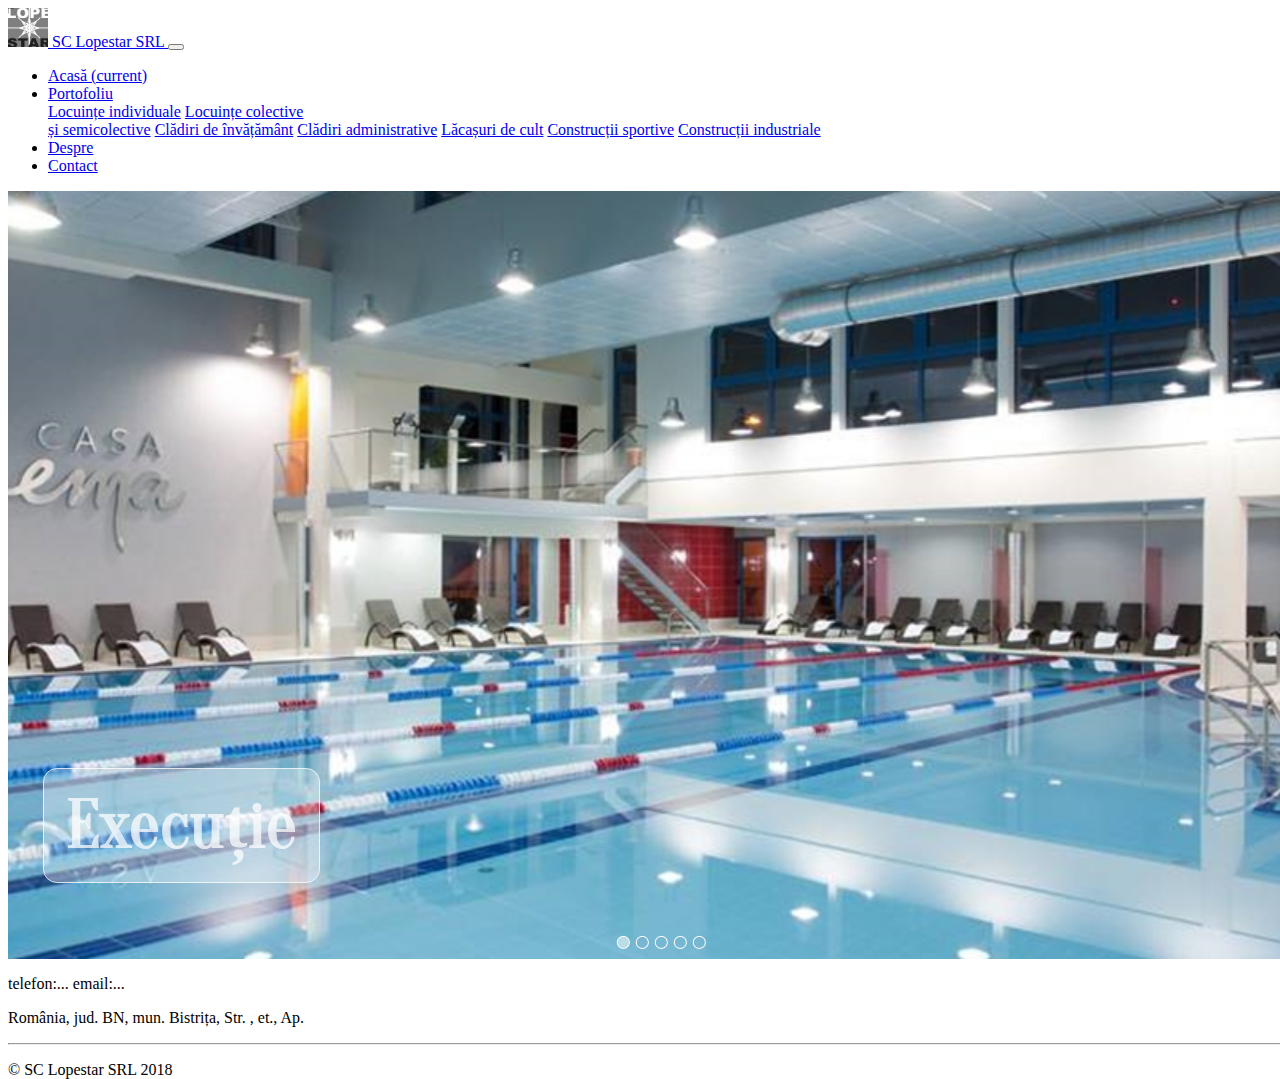
<file: index.html>
<!doctype html>
<html lang="ro">
  <head>
    <!-- Required meta tags -->
    <meta charset="utf-8">
    <meta name="viewport" content="width=device-width, initial-scale=1, shrink-to-fit=no">
    <meta http-equiv="X-UA-Compatible" content="IE=edge">

    <!-- Bootstrap CSS -->
    <link rel="stylesheet" href="https://stackpath.bootstrapcdn.com/bootstrap/4.1.3/css/bootstrap.min.css" integrity="sha384-MCw98/SFnGE8fJT3GXwEOngsV7Zt27NXFoaoApmYm81iuXoPkFOJwJ8ERdknLPMO" crossorigin="anonymous">
    <link rel="stylesheet" href="css/style.css">

    <title>Architecture Project</title>

  	<!-- Start WOWSlider.com HEAD section --> <!-- add to the <head> of your page -->
  	<link rel="stylesheet" type="text/css" href="engine0/style.css" />
  	<script type="text/javascript" src="engine0/jquery.js"></script>
  	<!-- End WOWSlider.com HEAD section -->
  </head>
  <body>
    <!-- Navigation (Bootstrap) -->
    <nav class="navbar navbar-expand-sm navbar-dark bg-dark font-weight-bold sticky-top">
      <a class="navbar-brand" href="index.html">
        <img id="logo" src="img/sigla.jpg" alt="logo">
        SC Lopestar SRL
      </a>
      <button class="navbar-toggler" type="button" data-toggle="collapse" data-target="#navbarSupportedContent" aria-controls="navbarSupportedContent" aria-expanded="false" aria-label="Toggle navigation">
          <span class="navbar-toggler-icon"></span>
      </button>

      <div class="collapse navbar-collapse" id="navbarSupportedContent">
        <ul class="navbar-nav ml-auto">
          <li class="nav-item active">
            <a class="nav-link" href="index.html">Acasă <span class="sr-only">(current)</span></a>
          </li>
          <li class="nav-item dropdown">
            <a class="nav-link dropdown-toggle" href="#" id="navbarDropdown" role="button" data-toggle="dropdown" aria-haspopup="true" aria-expanded="false">Portofoliu</a>
            <div class="dropdown-menu" aria-labelledby="navbarDropdown">
              <a class="dropdown-item" href="html/locuinteindividuale.html">Locuințe individuale</a>
              <a class="dropdown-item" href="html/locuintecolective.html">Locuințe colective<br>și semicolective</a>
              <a class="dropdown-item" href="html/cladirideinvatamant.html">Clădiri de învățământ</a>
              <a class="dropdown-item" href="html/cladiriadministrative.html">Clădiri administrative</a>
              <a class="dropdown-item" href="html/lacasuridecult.html">Lăcașuri de cult</a>
              <a class="dropdown-item" href="html/constructiisportive.html">Construcții sportive</a>
              <a class="dropdown-item" href="html/constructiiindustriale.html">Construcții industriale</a>
            </div>
          </li>
          <li class="nav-item">
            <a class="nav-link" href="html/despre.html">Despre</a>
          </li>
          <li class="nav-item">
            <a class="nav-link" href="html/contact.html">Contact</a>
          </li>
        </ul>
      </div>
    </nav>

    <!-- Image Slider-->
  	<!-- Start WOWSlider.com BODY section --> <!-- add to the <body> of your page -->
  	<div id="wowslider-container0" class="bg-dark">
  	<div class="ws_images"><ul>
  		<li><img src="data0/images/execuie.jpg" alt="Execuție" title="Execuție" id="wows0_0"/></li>
  		<li><img src="data0/images/locuine.jpg" alt="Locuințe" title="Locuințe" id="wows0_1"/></li>
  		<li><img src="data0/images/lopestar.jpg" alt="LOPESTAR" title="LOPESTAR" id="wows0_2"/></li>
  		<li><a href="http://wowslider.net"><img src="data0/images/proiectare.jpg" alt="bootstrap slideshow" title="Proiectare" id="wows0_3"/></a></li>
  		<li><img src="data0/images/sc_lopestar_srl.jpg" alt="SC Lopestar SRL" title="SC Lopestar SRL" id="wows0_4"/></li>
  	</ul></div>
  	<div class="ws_bullets"><div>
  		<a href="#" title="Execuție"><span><img src="data0/tooltips/execuie.jpg" alt="Execuție"/>1</span></a>
  		<a href="#" title="Locuințe"><span><img src="data0/tooltips/locuine.jpg" alt="Locuințe"/>2</span></a>
  		<a href="#" title="LOPESTAR"><span><img src="data0/tooltips/lopestar.jpg" alt="LOPESTAR"/>3</span></a>
  		<a href="#" title="Proiectare"><span><img src="data0/tooltips/proiectare.jpg" alt="Proiectare"/>4</span></a>
  		<a href="#" title="SC Lopestar SRL"><span><img src="data0/tooltips/sc_lopestar_srl.jpg" alt="SC Lopestar SRL"/>5</span></a>
  	</div></div><div class="ws_script" style="position:absolute;left:-99%"><a href="http://wowslider.net">wow slider</a> by WOWSlider.com v8.8</div>
  	<div class="ws_shadow"></div>
  	</div>
  	<script type="text/javascript" src="engine0/wowslider.js"></script>
  	<script type="text/javascript" src="engine0/script.js"></script>
  	<!-- End WOWSlider.com BODY section -->

    <!-- Footer -->
    <footer class="text-light bg-dark">
      <div class="container-fluid">
        <div class="row text-center">
          <div class="col-12 font-weight-bold mt-1">
            <p>telefon:...  email:...</p>
            <p>România, jud. BN, mun. Bistrița, Str. , et., Ap. </p>
            <hr>
            <p>&copy; SC Lopestar SRL 2018</p>
          </div>
        </div>
      </div>
    </footer>

    <!-- Optional JavaScript -->
    <!-- jQuery first, then Popper.js, then Bootstrap JS -->
    <script src="https://code.jquery.com/jquery-3.3.1.slim.min.js" integrity="sha384-q8i/X+965DzO0rT7abK41JStQIAqVgRVzpbzo5smXKp4YfRvH+8abtTE1Pi6jizo" crossorigin="anonymous"></script>
    <script src="https://cdnjs.cloudflare.com/ajax/libs/popper.js/1.14.3/umd/popper.min.js" integrity="sha384-ZMP7rVo3mIykV+2+9J3UJ46jBk0WLaUAdn689aCwoqbBJiSnjAK/l8WvCWPIPm49" crossorigin="anonymous"></script>
    <script src="https://stackpath.bootstrapcdn.com/bootstrap/4.1.3/js/bootstrap.min.js" integrity="sha384-ChfqqxuZUCnJSK3+MXmPNIyE6ZbWh2IMqE241rYiqJxyMiZ6OW/JmZQ5stwEULTy" crossorigin="anonymous"></script>
  </body>
</html>
</file>
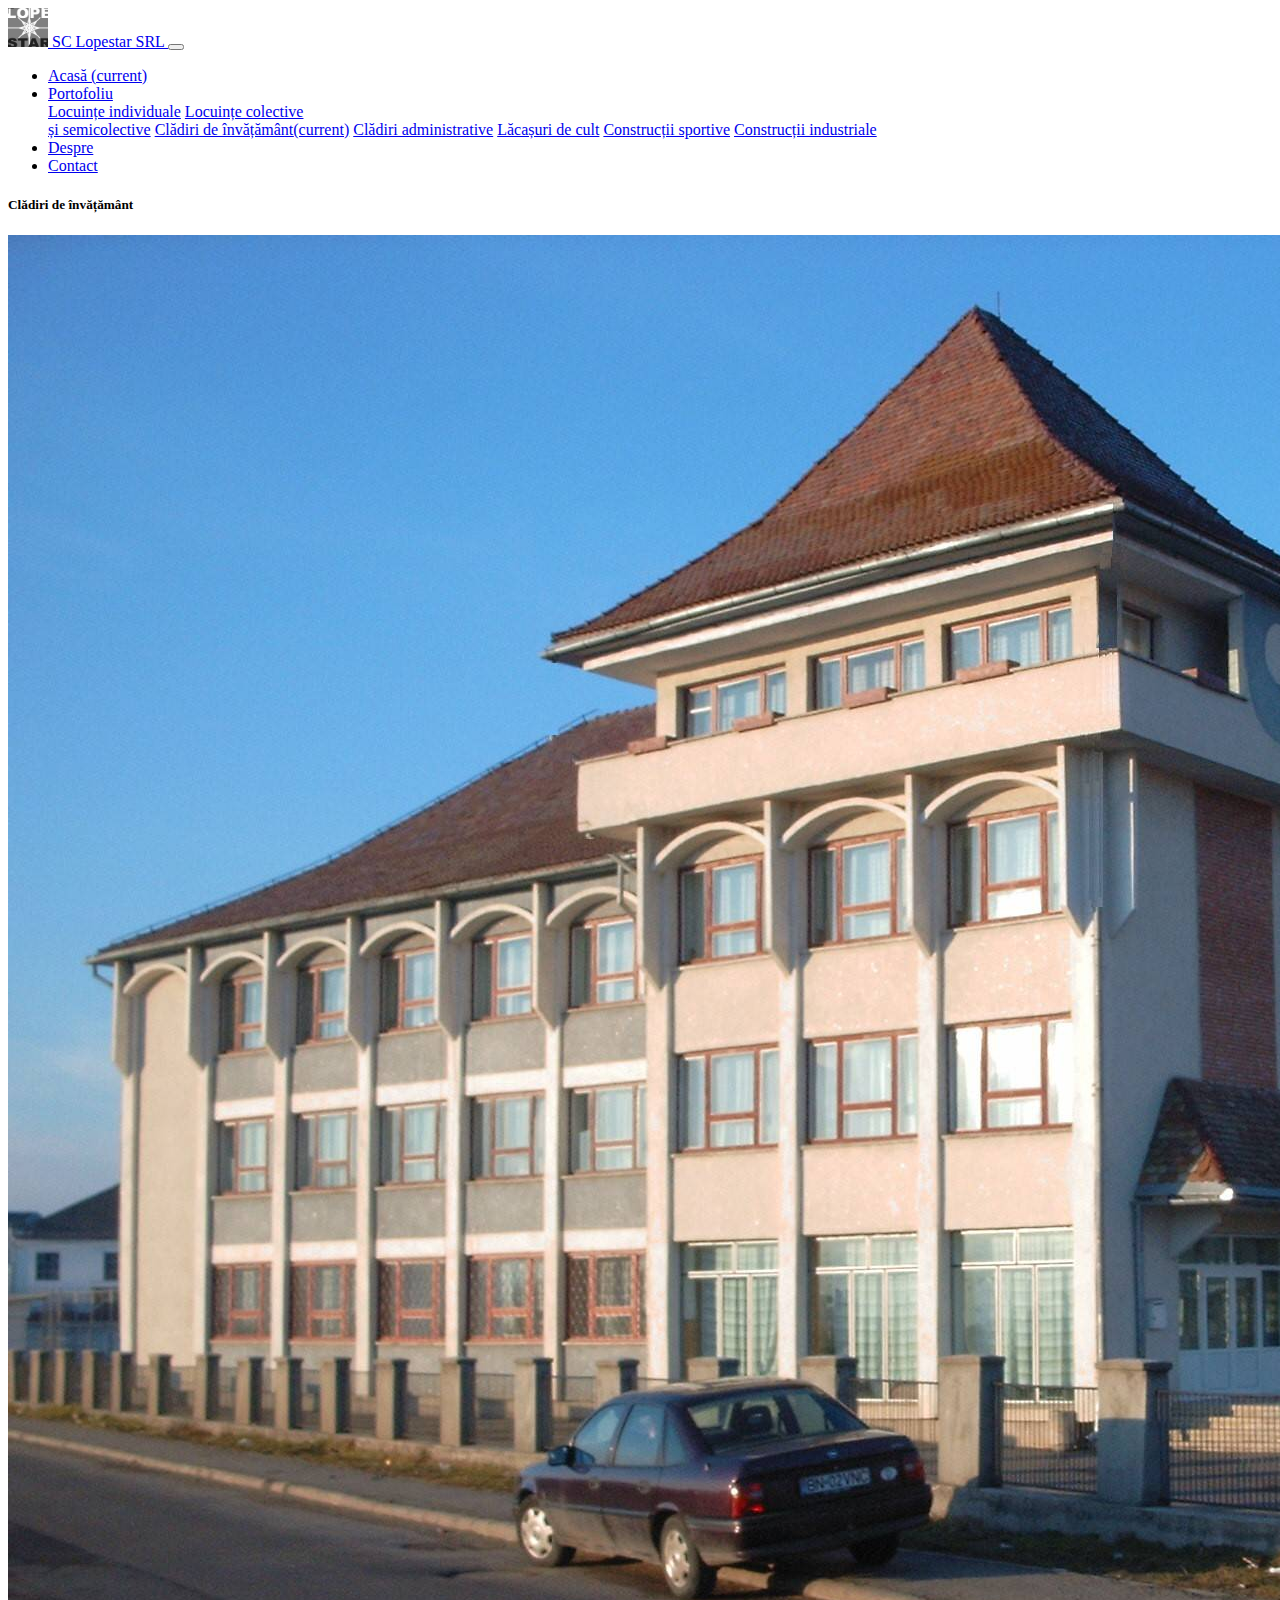
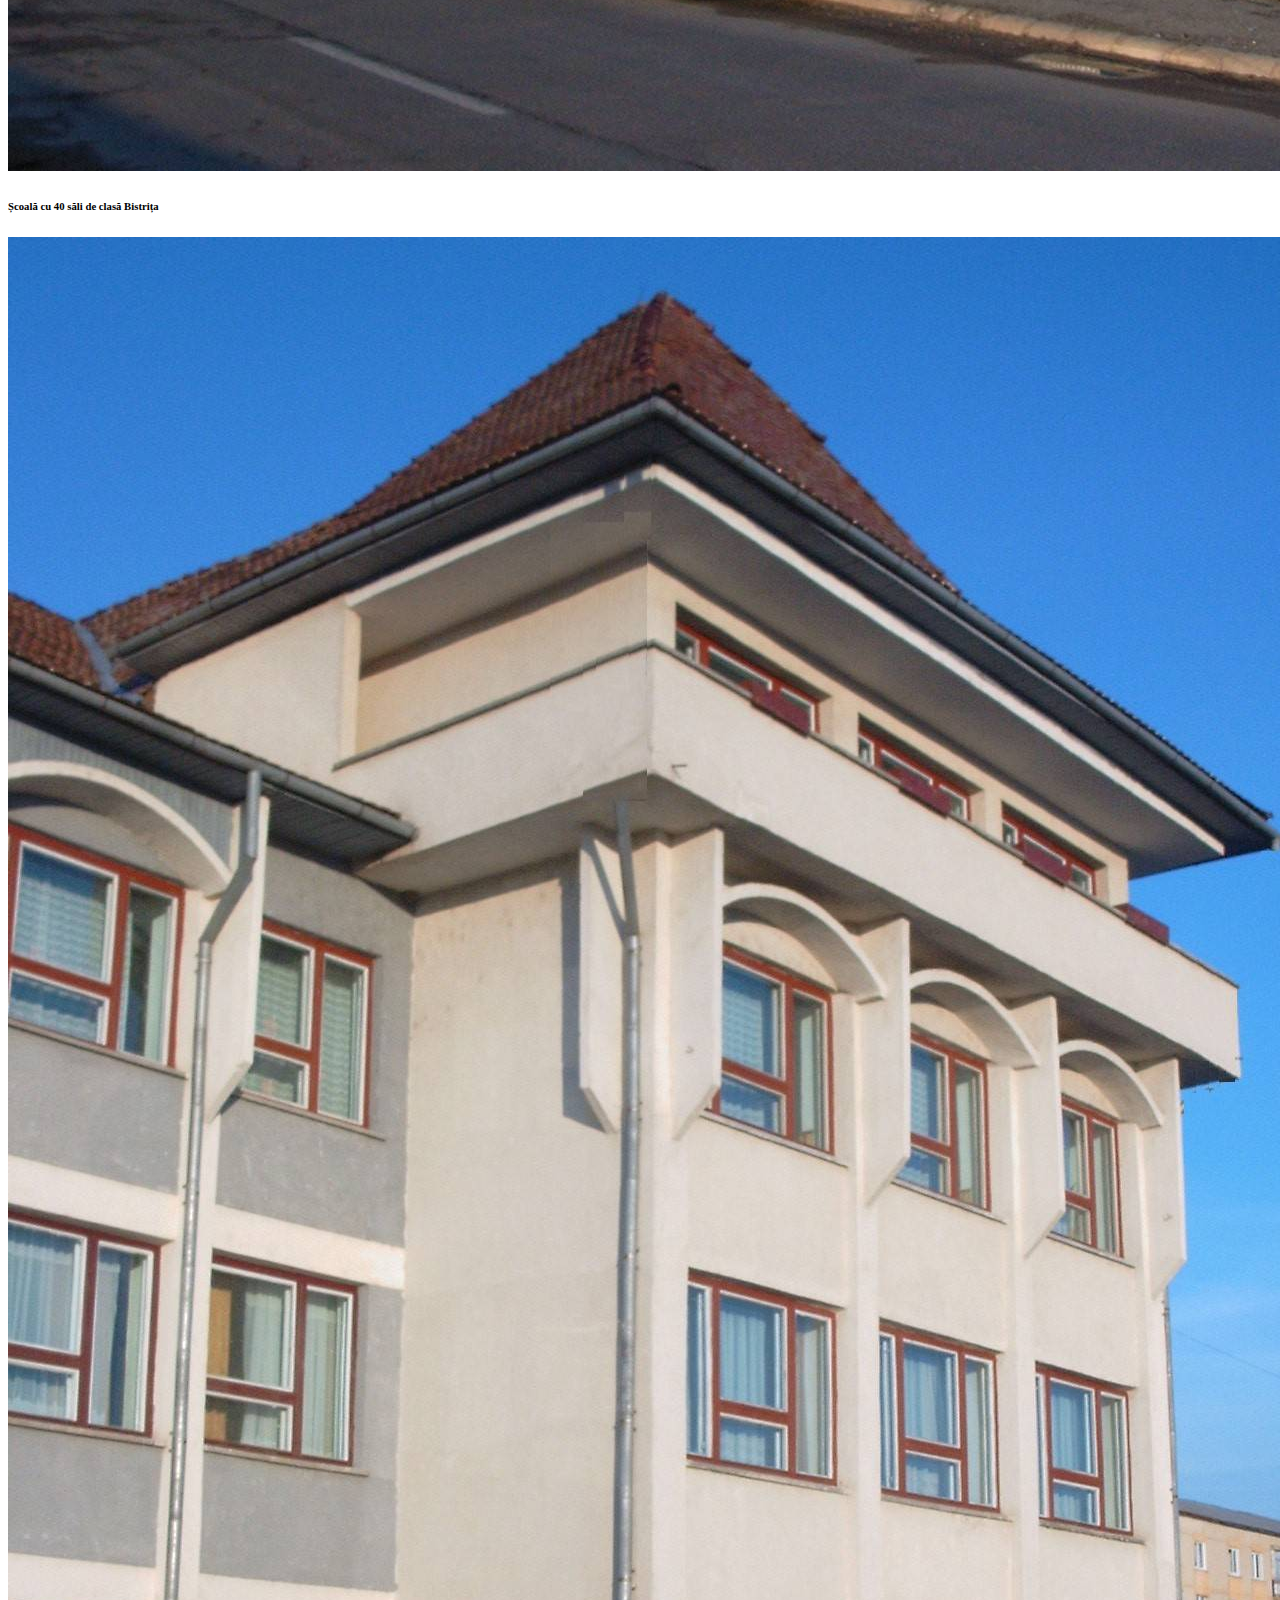
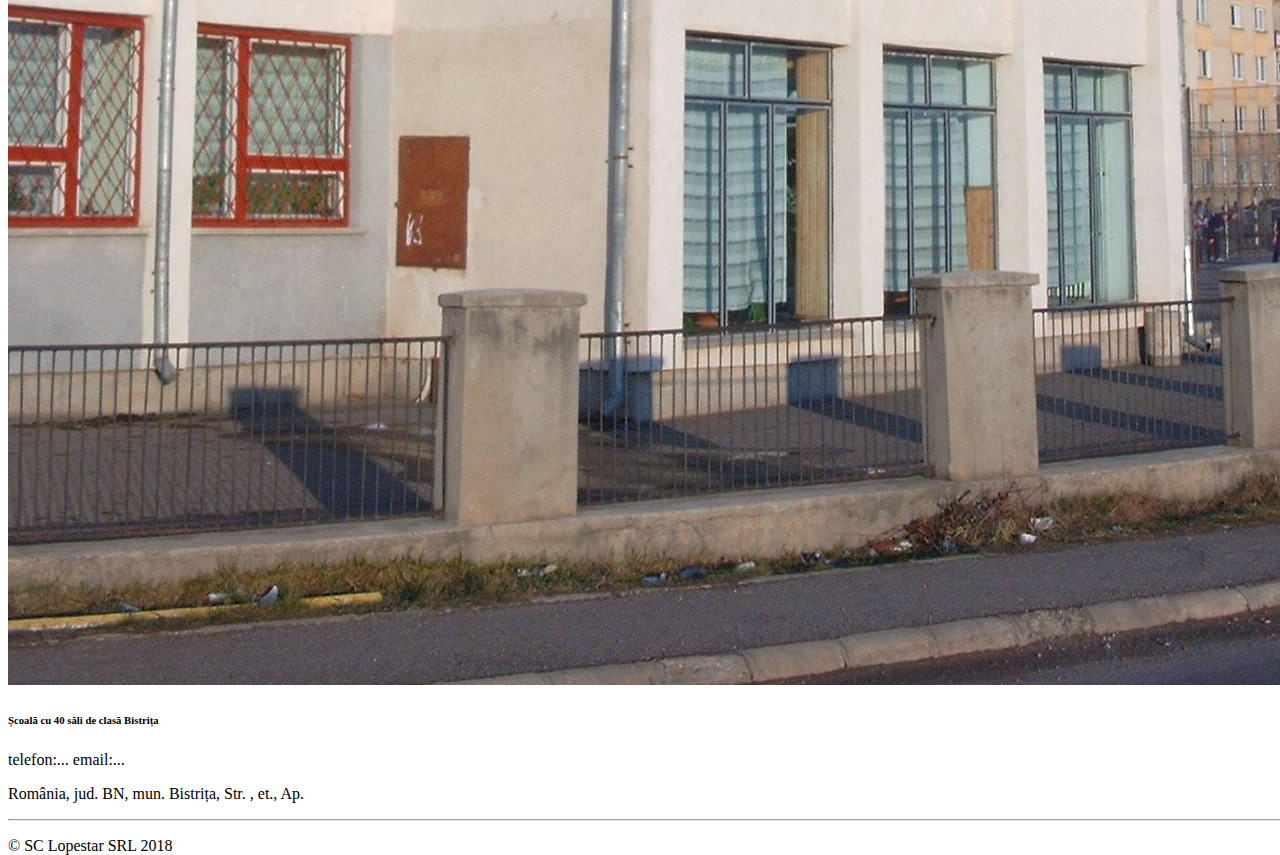
<file: html/cladirideinvatamant.html>
<!doctype html>
<html lang="ro">
  <head>
    <!-- Required meta tags -->
    <meta charset="utf-8">
    <meta name="viewport" content="width=device-width, initial-scale=1, shrink-to-fit=no">
    <meta http-equiv="X-UA-Compatible" content="IE=edge">

    <!-- Bootstrap CSS -->
    <link rel="stylesheet" href="https://stackpath.bootstrapcdn.com/bootstrap/4.1.3/css/bootstrap.min.css" integrity="sha384-MCw98/SFnGE8fJT3GXwEOngsV7Zt27NXFoaoApmYm81iuXoPkFOJwJ8ERdknLPMO" crossorigin="anonymous">
    <link rel="stylesheet" href="../css/style.css">

    <!-- LightBox CSS -->
    <link href="../css/lightbox.css" rel="stylesheet">

    <title>Architecture Project</title>
  </head>
  <body>
    <!-- Navigation (Bootstrap) -->
    <nav class="navbar navbar-expand-sm navbar-dark bg-dark font-weight-bold sticky-top">
      <a class="navbar-brand" href="../index.html">
        <img id="logo" src="../img/sigla.jpg" alt="logo">
        SC Lopestar SRL
      </a>
      <button class="navbar-toggler" type="button" data-toggle="collapse" data-target="#navbarSupportedContent" aria-controls="navbarSupportedContent" aria-expanded="false" aria-label="Toggle navigation">
          <span class="navbar-toggler-icon"></span>
      </button>

      <div class="collapse navbar-collapse" id="navbarSupportedContent">
        <ul class="navbar-nav ml-auto">
          <li class="nav-item active">
            <a class="nav-link" href="../index.html">Acasă <span class="sr-only">(current)</span></a>
          </li>
          <li class="nav-item dropdown">
            <a class="nav-link dropdown-toggle" href="#" id="navbarDropdown" role="button" data-toggle="dropdown" aria-haspopup="true" aria-expanded="false">Portofoliu</a>
            <div class="dropdown-menu" aria-labelledby="navbarDropdown">
              <a class="dropdown-item" href="locuinteindividuale.html">Locuințe individuale</a>
              <a class="dropdown-item" href="locuintecolective.html">Locuințe colective<br>și semicolective</a>
              <a class="dropdown-item active" href="cladirideinvatamant.html">Clădiri de învățământ<span class="sr-only">(current)</span></a>
              <a class="dropdown-item" href="cladiriadministrative.html">Clădiri administrative</a>
              <a class="dropdown-item" href="lacasuridecult.html">Lăcașuri de cult</a>
              <a class="dropdown-item" href="constructiisportive.html">Construcții sportive</a>
              <a class="dropdown-item" href="constructiiindustriale.html">Construcții industriale</a>
            </div>
          </li>
          <li class="nav-item">
            <a class="nav-link" href="despre.html">Despre</a>
          </li>
          <li class="nav-item">
            <a class="nav-link" href="contact.html">Contact</a>
          </li>
        </ul>
      </div>
    </nav>

    <!-- Cards (Bootstrap) -->
    <div class="container-fluid mt-2">
      <div class="row">
        <div class="col-12">
          <div class="card border-success mb-3">
            <div class="card-body text-success">
              <h5 class="card-title text-left">
                Clădiri de învățământ
              </h5>
              <div class="container-fluid">
                <div class="row">
                  <div class="col-md-6 col-xl-4 my-1">
                    <div class="card border-success">
                      <a href="../img/c04-scoala-40-sali-de-clasa-bistrita-1994.jpg" data-lightbox="gallery3" data-title="Școală cu 40 săli de clasă Bistrița">
                        <img class="card-img"
                         src="../img/c04-scoala-40-sali-de-clasa-bistrita-1994-320w.jpg"
                         srcset="../img/c04-scoala-40-sali-de-clasa-bistrita-1994-320w.jpg 320w,
                                 ../img/c04-scoala-40-sali-de-clasa-bistrita-1994-640w.jpg 640w,
                                 ../img/c04-scoala-40-sali-de-clasa-bistrita-1994.jpg 1000w"
                         sizes="(max-width: 500px) 320px,
                                (max-width: 800px) 640px,
                                1000px"
                         alt="Card image">
                      </a>
                      <div class="card-body">
                        <h6 class="card-title">
                          Școală cu 40 săli de clasă Bistrița
                        </h6>
                      </div>
                    </div>
                  </div>
                  <div class="col-md-6 col-xl-4 my-1">
                    <div class="card border-success">
                      <a href="../img/c05-scoala-40-sali-de-clasa-bistrita-1994.jpg" data-lightbox="gallery3" data-title="Școală cu 40 săli de clasă Bistrița">
                        <img class="card-img"
                         src="../img/c05-scoala-40-sali-de-clasa-bistrita-1994-320w.jpg"
                         srcset="../img/c05-scoala-40-sali-de-clasa-bistrita-1994-320w.jpg 320w,
                                 ../img/c05-scoala-40-sali-de-clasa-bistrita-1994-640w.jpg 640w,
                                 ../img/c05-scoala-40-sali-de-clasa-bistrita-1994.jpg 1000w"
                         sizes="(max-width: 500px) 320px,
                                (max-width: 800px) 640px,
                                1000px"
                         alt="Card image">
                      </a>
                      <div class="card-body">
                        <h6 class="card-title">
                          Școală cu 40 săli de clasă Bistrița
                        </h6>
                      </div>
                    </div>
                  </div>
                </div>
              </div>
            </div>
          </div>
        </div>
      </div>
    </div>

    <!-- Footer -->
    <footer class="text-light bg-dark">
      <div class="container-fluid">
        <div class="row text-center">
          <div class="col-12 font-weight-bold mt-1">
            <p>telefon:...  email:...</p>
            <p>România, jud. BN, mun. Bistrița, Str. , et., Ap. </p>
            <hr>
            <p>&copy; SC Lopestar SRL 2018</p>
          </div>
        </div>
      </div>
    </footer>

    <!-- Optional JavaScript -->
    <!-- jQuery first, then Popper.js, then Bootstrap JS -->
    <script src="https://code.jquery.com/jquery-3.3.1.slim.min.js" integrity="sha384-q8i/X+965DzO0rT7abK41JStQIAqVgRVzpbzo5smXKp4YfRvH+8abtTE1Pi6jizo" crossorigin="anonymous"></script>
    <script src="https://cdnjs.cloudflare.com/ajax/libs/popper.js/1.14.3/umd/popper.min.js" integrity="sha384-ZMP7rVo3mIykV+2+9J3UJ46jBk0WLaUAdn689aCwoqbBJiSnjAK/l8WvCWPIPm49" crossorigin="anonymous"></script>
    <script src="https://stackpath.bootstrapcdn.com/bootstrap/4.1.3/js/bootstrap.min.js" integrity="sha384-ChfqqxuZUCnJSK3+MXmPNIyE6ZbWh2IMqE241rYiqJxyMiZ6OW/JmZQ5stwEULTy" crossorigin="anonymous"></script>

    <!-- LightBox JS -->
    <script src="../js/lightbox-plus-jquery.min.js"></script>
  </body>
</html>
</file>
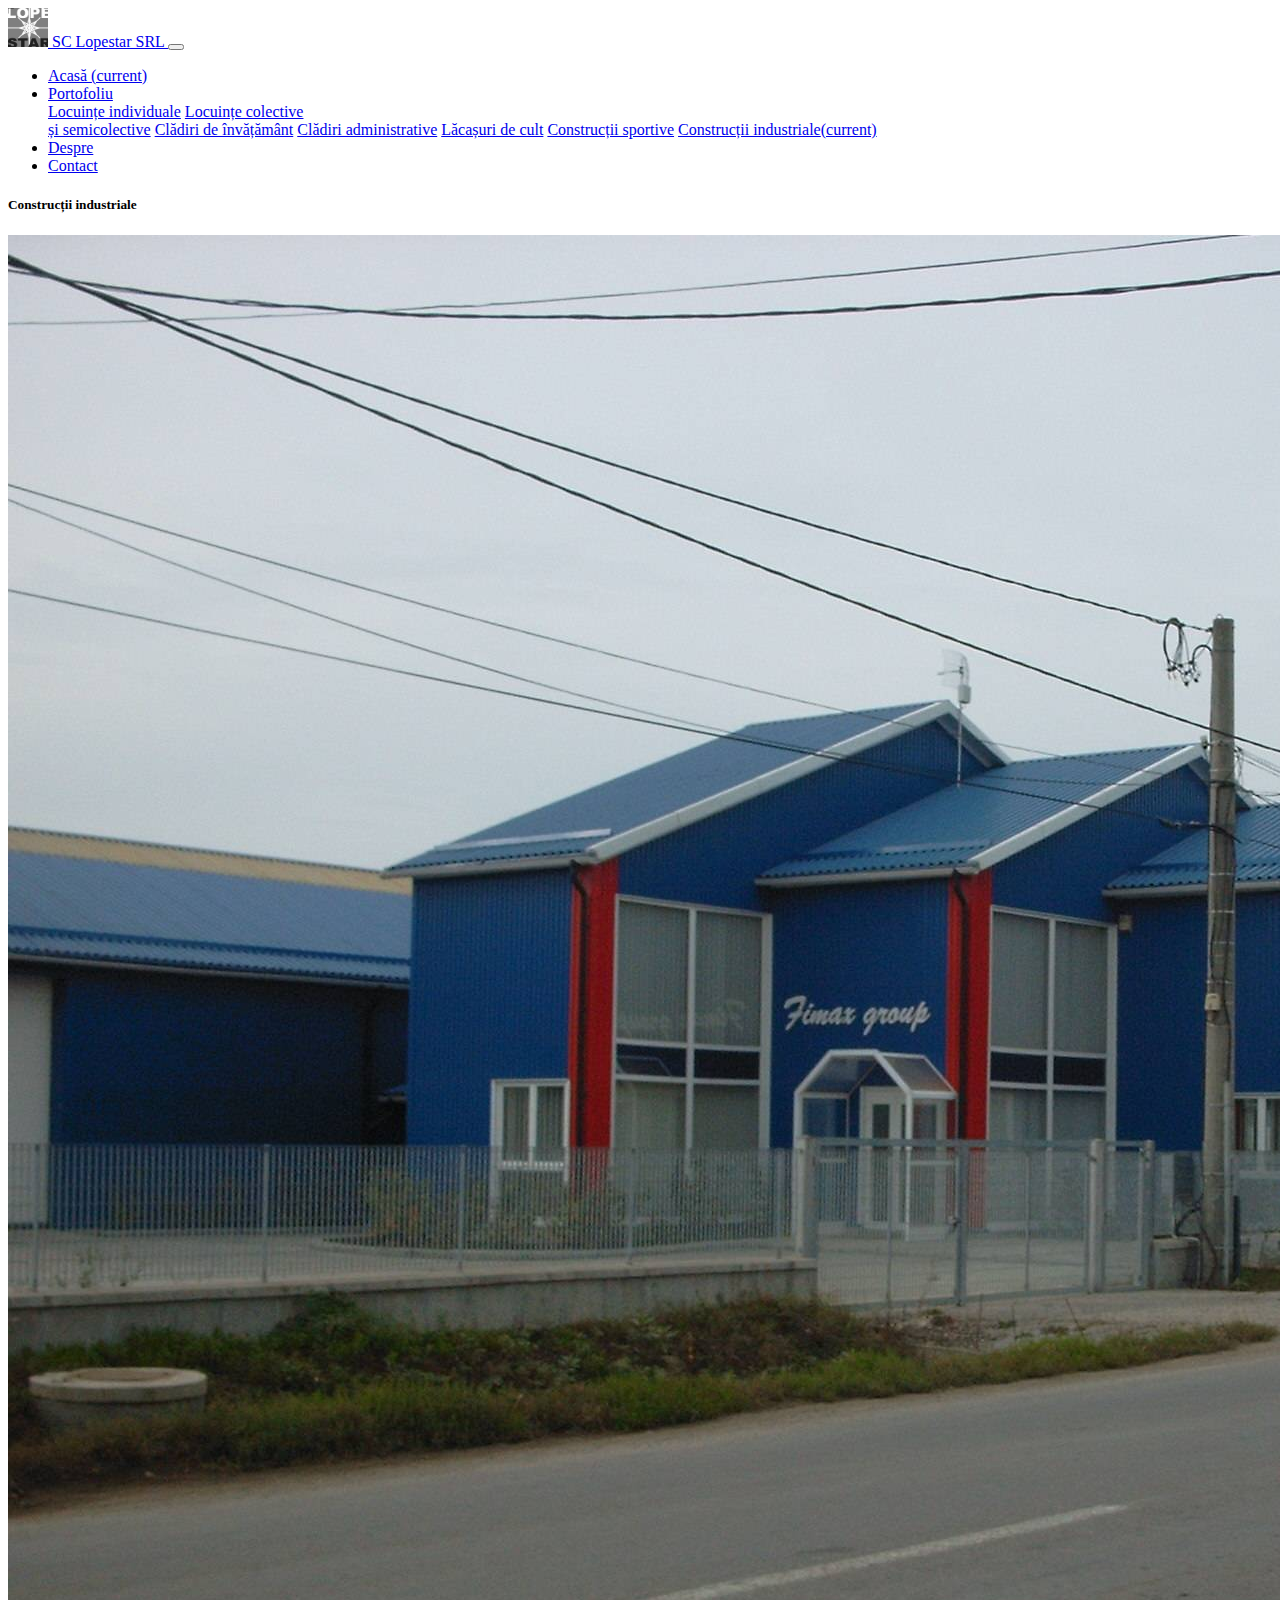
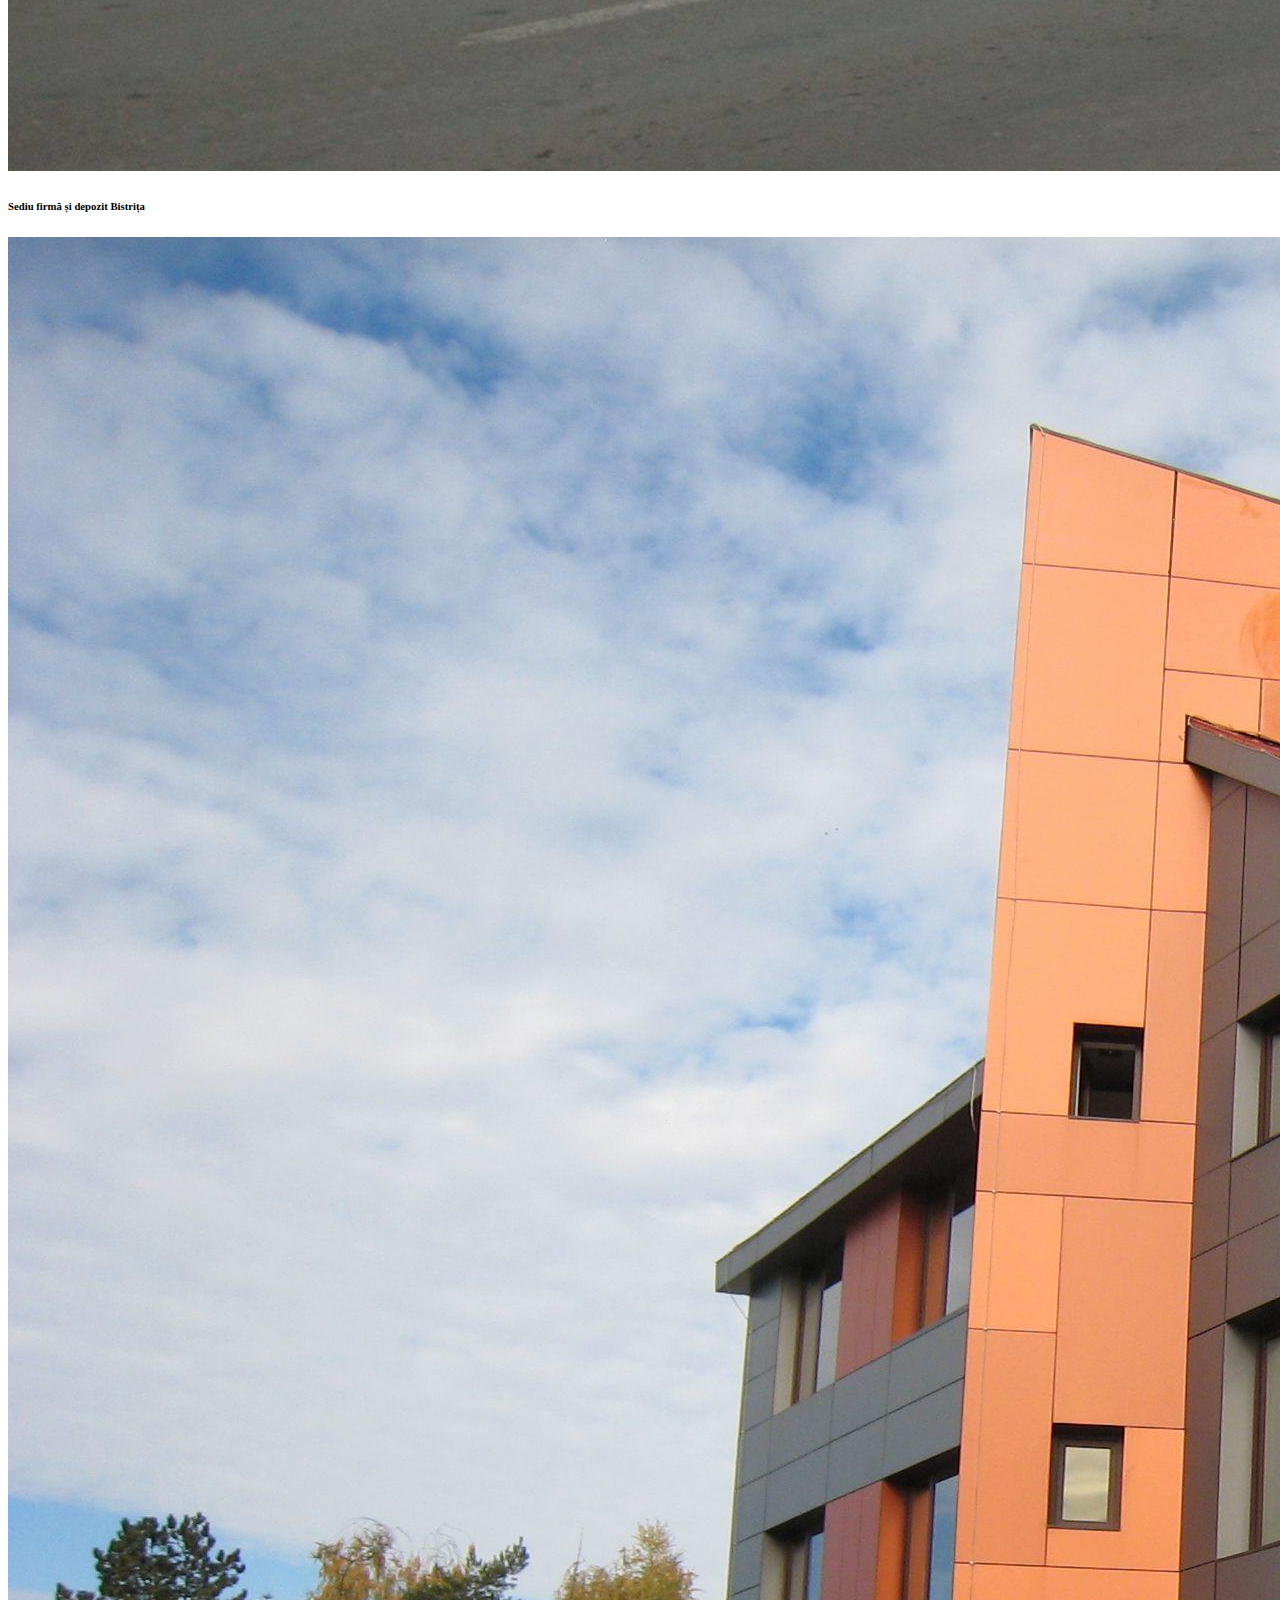
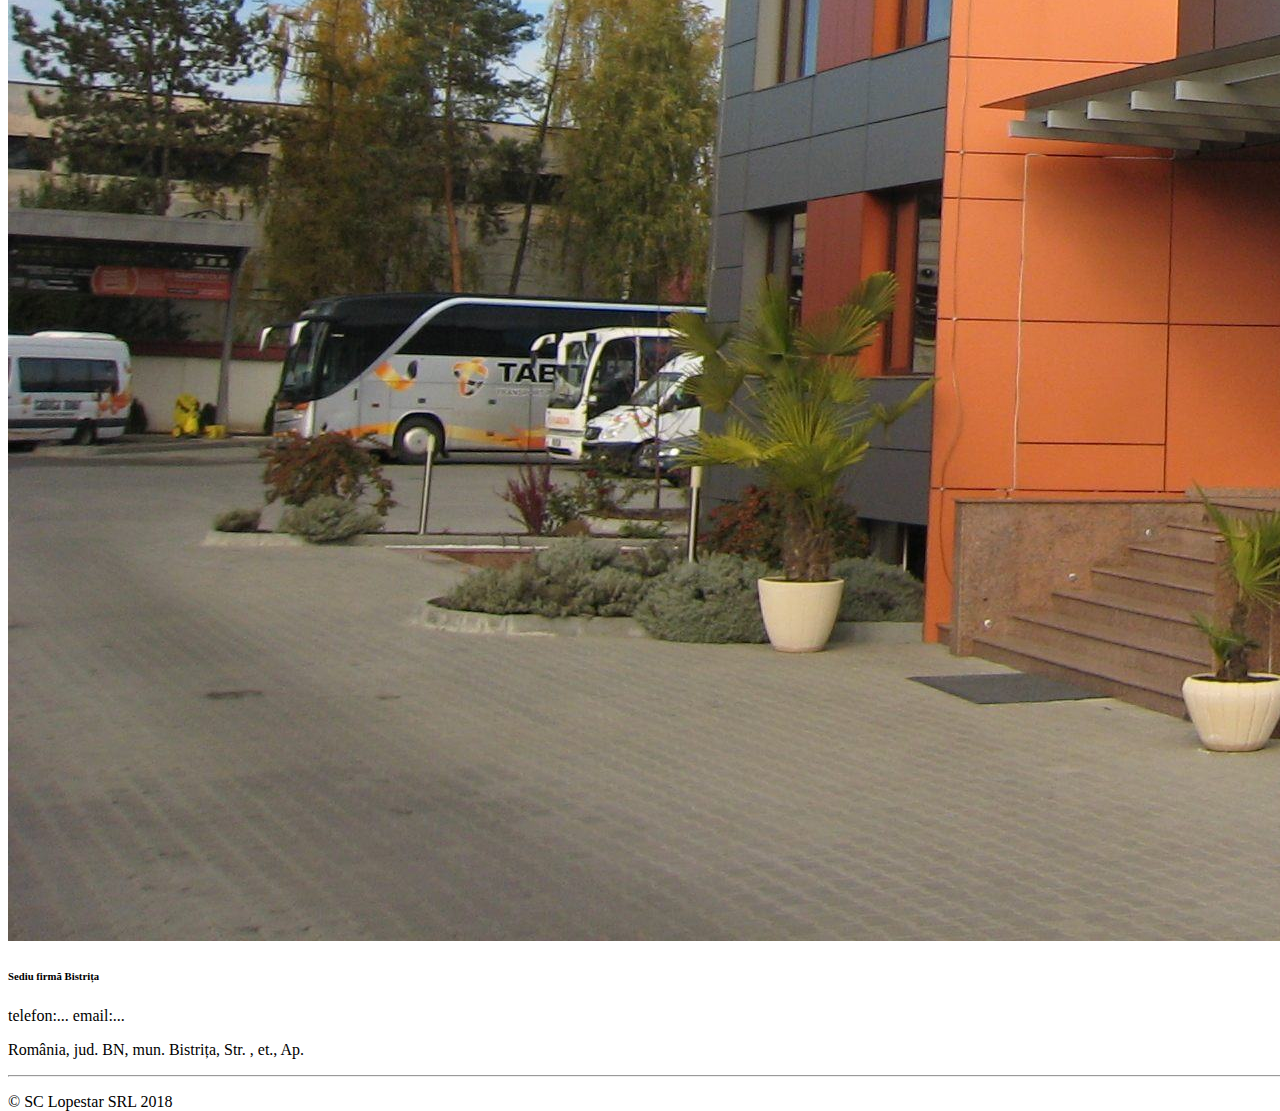
<file: html/constructiiindustriale.html>
<!doctype html>
<html lang="ro">
  <head>
    <!-- Required meta tags -->
    <meta charset="utf-8">
    <meta name="viewport" content="width=device-width, initial-scale=1, shrink-to-fit=no">
    <meta http-equiv="X-UA-Compatible" content="IE=edge">

    <!-- Bootstrap CSS -->
    <link rel="stylesheet" href="https://stackpath.bootstrapcdn.com/bootstrap/4.1.3/css/bootstrap.min.css" integrity="sha384-MCw98/SFnGE8fJT3GXwEOngsV7Zt27NXFoaoApmYm81iuXoPkFOJwJ8ERdknLPMO" crossorigin="anonymous">
    <link rel="stylesheet" href="../css/style.css">

    <!-- LightBox CSS -->
    <link href="../css/lightbox.css" rel="stylesheet">

    <title>Architecture Project</title>
  </head>
  <body>
    <!-- Navigation (Bootstrap) -->
    <nav class="navbar navbar-expand-sm navbar-dark bg-dark font-weight-bold sticky-top">
      <a class="navbar-brand" href="../index.html">
        <img id="logo" src="../img/sigla.jpg" alt="logo">
        SC Lopestar SRL
      </a>
      <button class="navbar-toggler" type="button" data-toggle="collapse" data-target="#navbarSupportedContent" aria-controls="navbarSupportedContent" aria-expanded="false" aria-label="Toggle navigation">
          <span class="navbar-toggler-icon"></span>
      </button>

      <div class="collapse navbar-collapse" id="navbarSupportedContent">
        <ul class="navbar-nav ml-auto">
          <li class="nav-item active">
            <a class="nav-link" href="../index.html">Acasă <span class="sr-only">(current)</span></a>
          </li>
          <li class="nav-item dropdown">
            <a class="nav-link dropdown-toggle" href="#" id="navbarDropdown" role="button" data-toggle="dropdown" aria-haspopup="true" aria-expanded="false">Portofoliu</a>
            <div class="dropdown-menu" aria-labelledby="navbarDropdown">
              <a class="dropdown-item" href="locuinteindividuale.html">Locuințe individuale</a>
              <a class="dropdown-item" href="locuintecolective.html">Locuințe colective<br>și semicolective</a>
              <a class="dropdown-item" href="cladirideinvatamant.html">Clădiri de învățământ</a>
              <a class="dropdown-item" href="cladiriadministrative.html">Clădiri administrative</a>
              <a class="dropdown-item" href="lacasuridecult.html">Lăcașuri de cult</a>
              <a class="dropdown-item" href="constructiisportive.html">Construcții sportive</a>
              <a class="dropdown-item active" href="constructiiindustriale.html">Construcții industriale<span class="sr-only">(current)</span></a>
            </div>
          </li>
          <li class="nav-item">
            <a class="nav-link" href="despre.html">Despre</a>
          </li>
          <li class="nav-item">
            <a class="nav-link" href="contact.html">Contact</a>
          </li>
        </ul>
      </div>
    </nav>

    <!-- Cards (Bootstrap) -->
    <div class="container-fluid mt-2">
      <div class="row">
        <div class="col-12">
          <div class="card border-dark mb-3">
            <div class="card-body text-dark">
              <h5 class="card-title text-left">
                Construcții industriale
              </h5>
              <div class="container-fluid">
                <div class="row">
                  <div class="col-md-6 col-xl-4 my-1">
                    <div class="card border-dark">
                      <a href="../img/g17-sediu-firma-si-depozit-bistrita-2003.jpg" data-lightbox="gallery7" data-title="Sediu firmă și depozit Bistrița">
                        <img class="card-img"
                         src="../img/g17-sediu-firma-si-depozit-bistrita-2003-320w.jpg"
                         srcset="../img/g17-sediu-firma-si-depozit-bistrita-2003-320w.jpg 320w,
                                 ../img/g17-sediu-firma-si-depozit-bistrita-2003-640w.jpg 640w,
                                 ../img/g17-sediu-firma-si-depozit-bistrita-2003.jpg 1000w"
                         sizes="(max-width: 500px) 320px,
                                (max-width: 800px) 640px,
                                1000px"
                         alt="Card image">
                      </a>
                      <div class="card-body">
                        <h6 class="card-title">
                          Sediu firmă și depozit Bistrița
                        </h6>
                      </div>
                    </div>
                  </div>
                  <div class="col-md-6 col-xl-4 my-1">
                    <div class="card border-dark">
                      <a href="../img/g18-sediu-firma-bistrita-2000.jpg" data-lightbox="gallery7" data-title="Sediu firmă Bistrița">
                        <img class="card-img"
                         src="../img/g18-sediu-firma-bistrita-2000-320w.jpg"
                         srcset="../img/g18-sediu-firma-bistrita-2000-320w.jpg 320w,
                                 ../img/g18-sediu-firma-bistrita-2000-640w.jpg 640w,
                                 ../img/g18-sediu-firma-bistrita-2000.jpg 1000w"
                         sizes="(max-width: 500px) 320px,
                                (max-width: 800px) 640px,
                                1000px"
                         alt="Card image">
                      </a>
                      <div class="card-body">
                        <h6 class="card-title">
                          Sediu firmă Bistrița
                        </h6>
                      </div>
                    </div>
                  </div>
                </div>
              </div>
            </div>
          </div>
        </div>
      </div>
    </div>

    <!-- Footer -->
    <footer class="text-light bg-dark">
      <div class="container-fluid">
        <div class="row text-center">
          <div class="col-12 font-weight-bold mt-1">
            <p>telefon:...  email:...</p>
            <p>România, jud. BN, mun. Bistrița, Str. , et., Ap. </p>
            <hr>
            <p>&copy; SC Lopestar SRL 2018</p>
          </div>
        </div>
      </div>
    </footer>

    <!-- Optional JavaScript -->
    <!-- jQuery first, then Popper.js, then Bootstrap JS -->
    <script src="https://code.jquery.com/jquery-3.3.1.slim.min.js" integrity="sha384-q8i/X+965DzO0rT7abK41JStQIAqVgRVzpbzo5smXKp4YfRvH+8abtTE1Pi6jizo" crossorigin="anonymous"></script>
    <script src="https://cdnjs.cloudflare.com/ajax/libs/popper.js/1.14.3/umd/popper.min.js" integrity="sha384-ZMP7rVo3mIykV+2+9J3UJ46jBk0WLaUAdn689aCwoqbBJiSnjAK/l8WvCWPIPm49" crossorigin="anonymous"></script>
    <script src="https://stackpath.bootstrapcdn.com/bootstrap/4.1.3/js/bootstrap.min.js" integrity="sha384-ChfqqxuZUCnJSK3+MXmPNIyE6ZbWh2IMqE241rYiqJxyMiZ6OW/JmZQ5stwEULTy" crossorigin="anonymous"></script>

    <!-- LightBox JS -->
    <script src="../js/lightbox-plus-jquery.min.js"></script>
  </body>
</html>
</file>
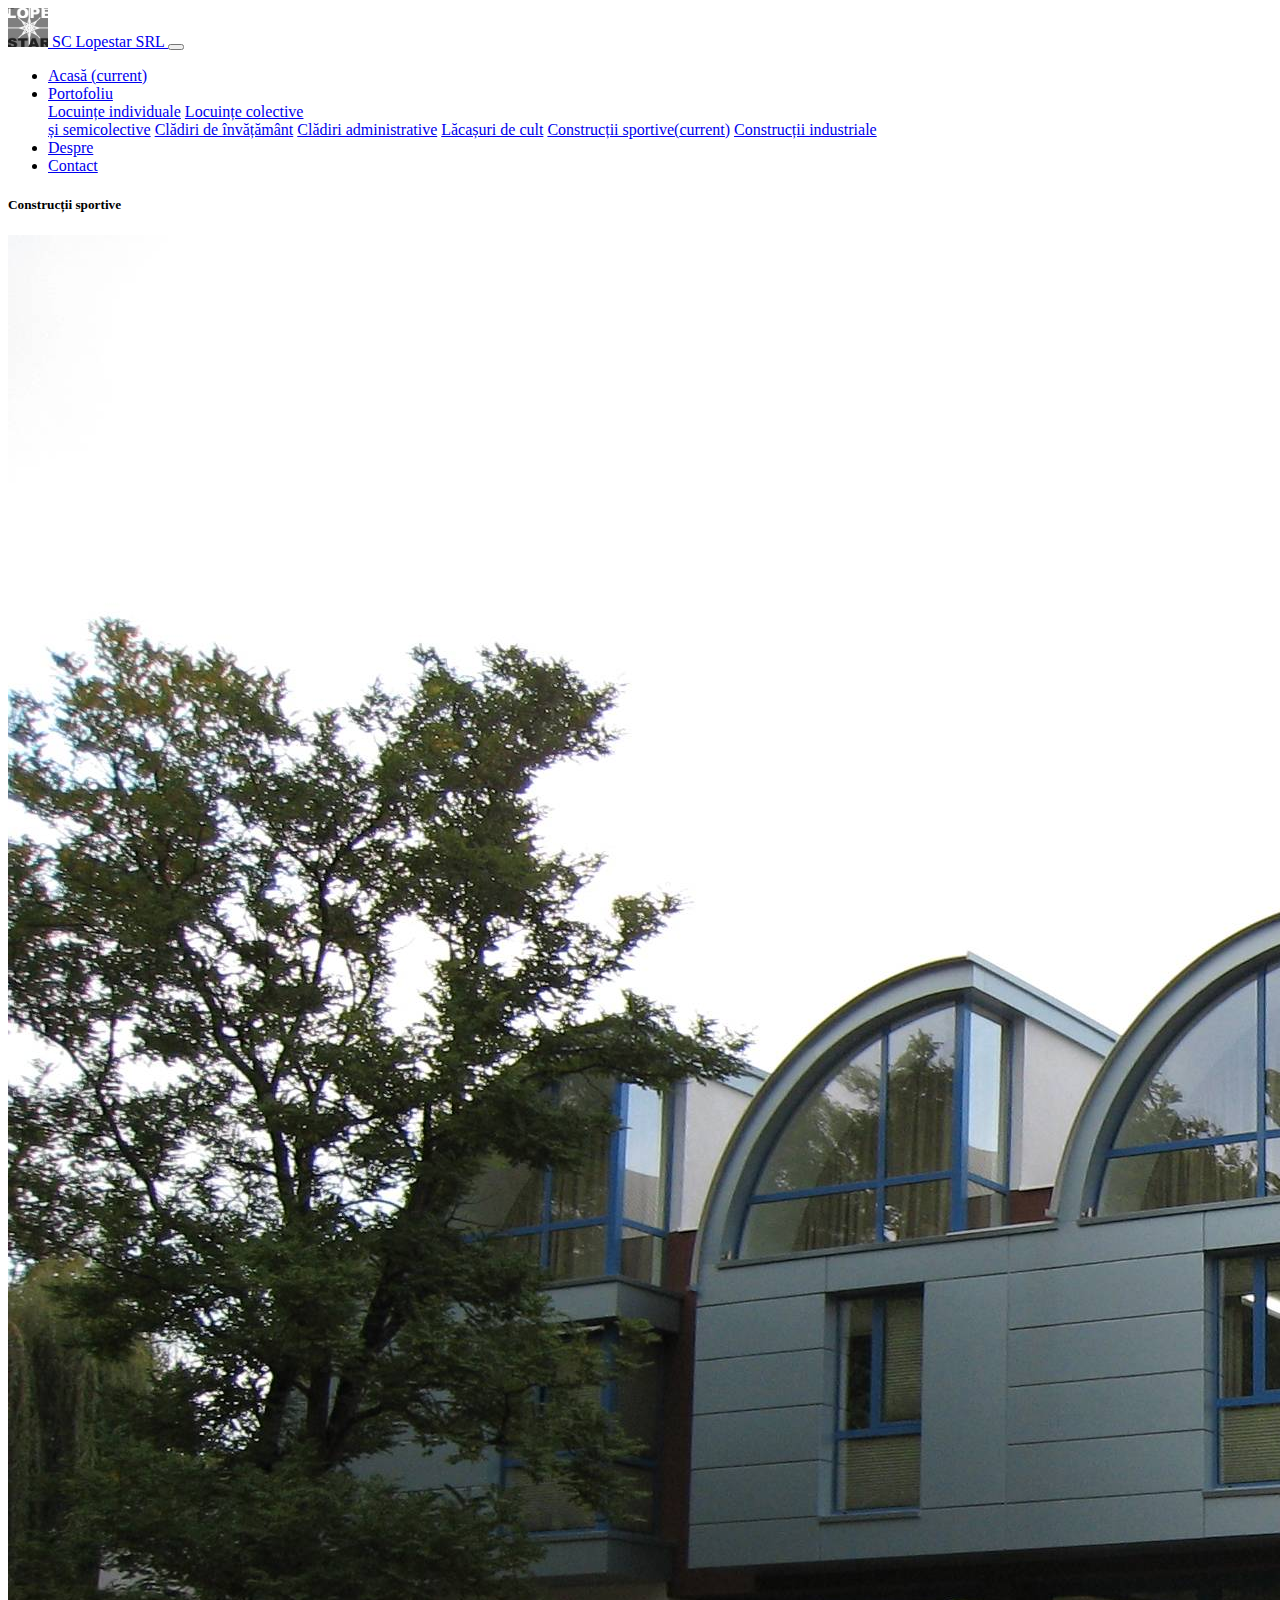
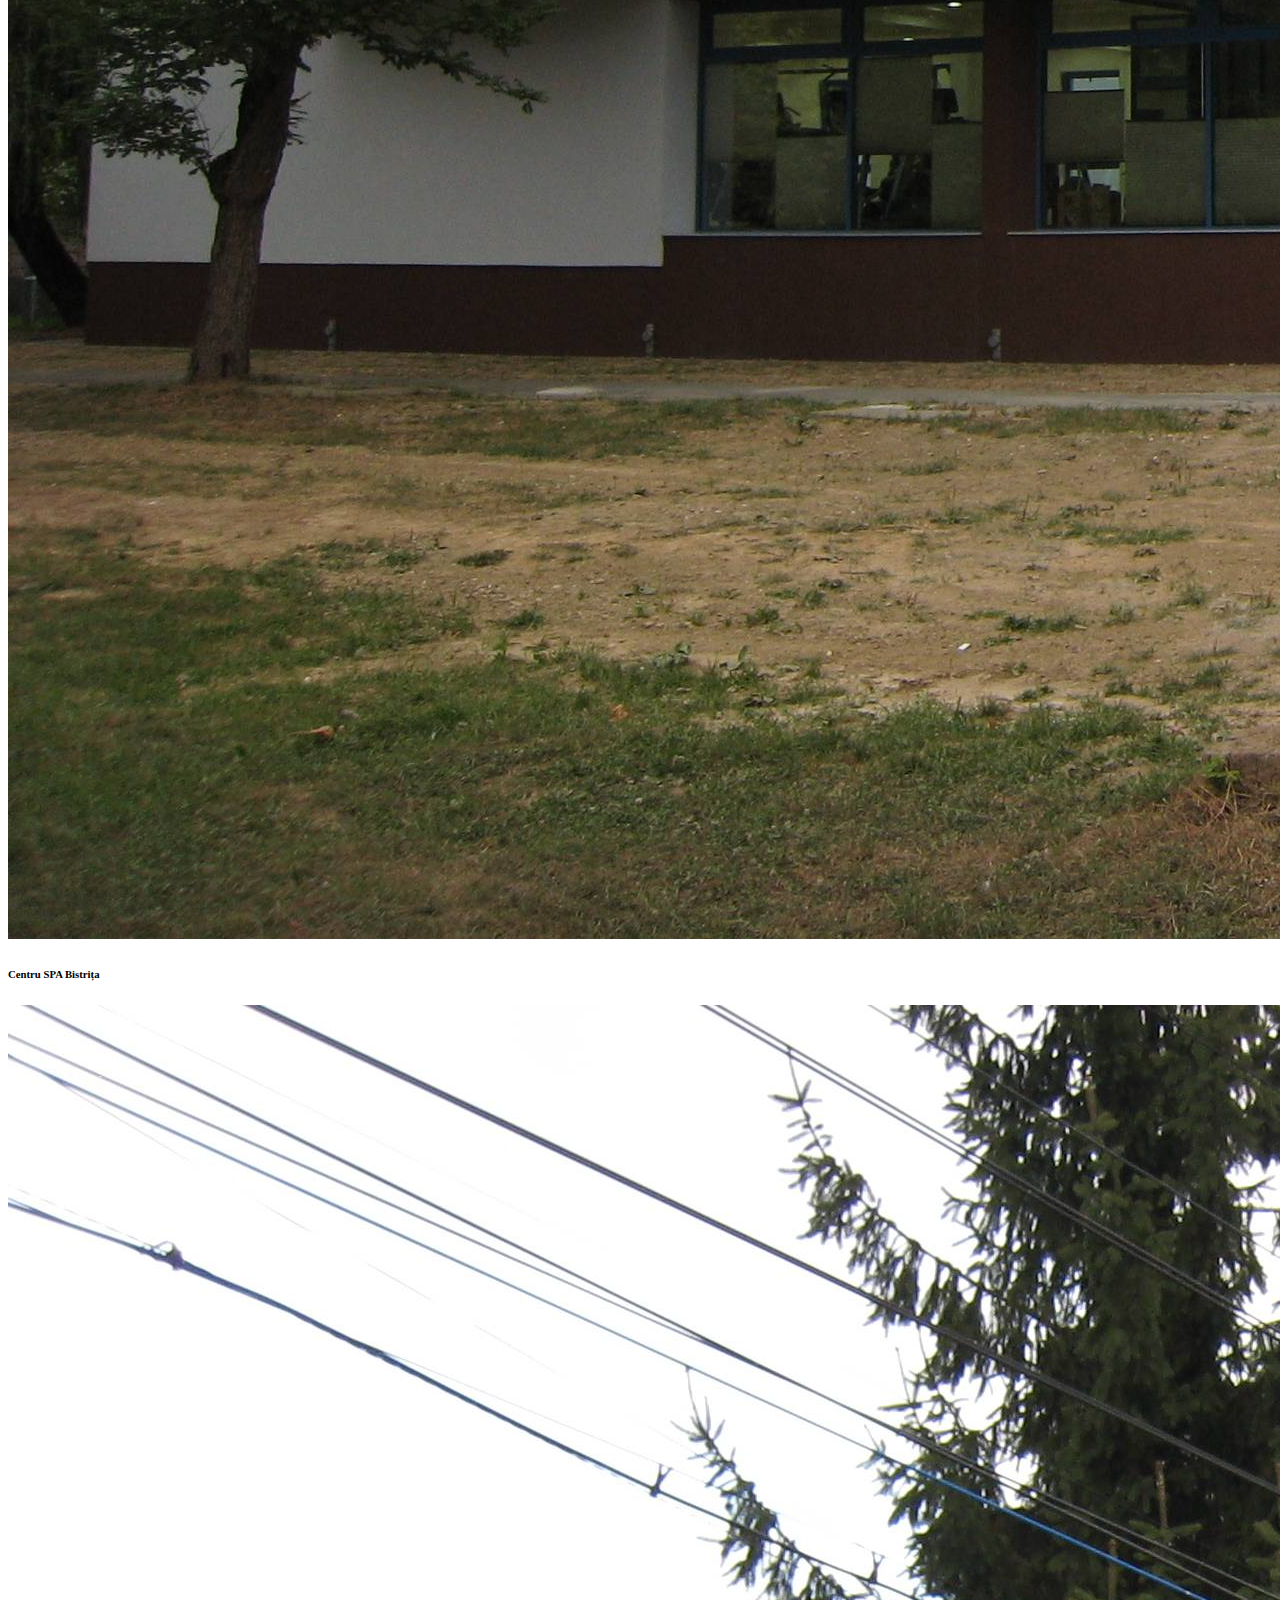
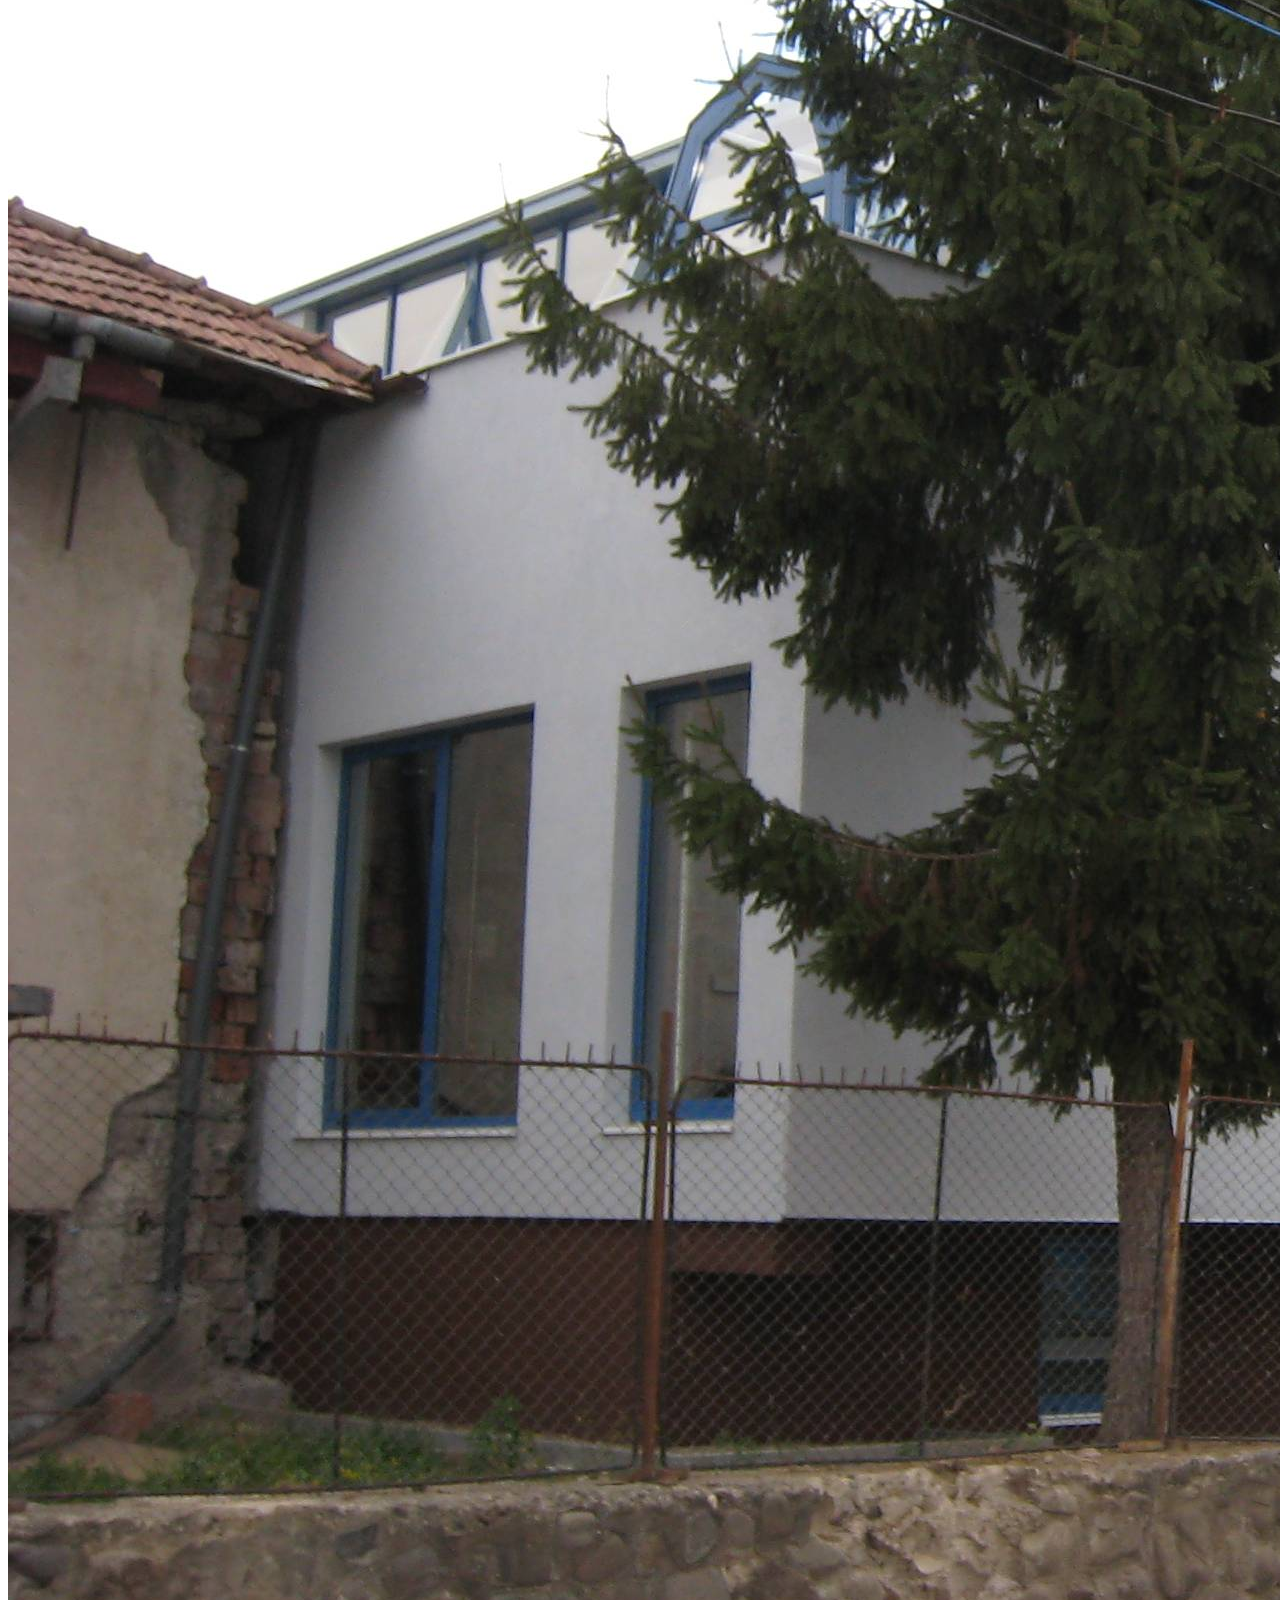
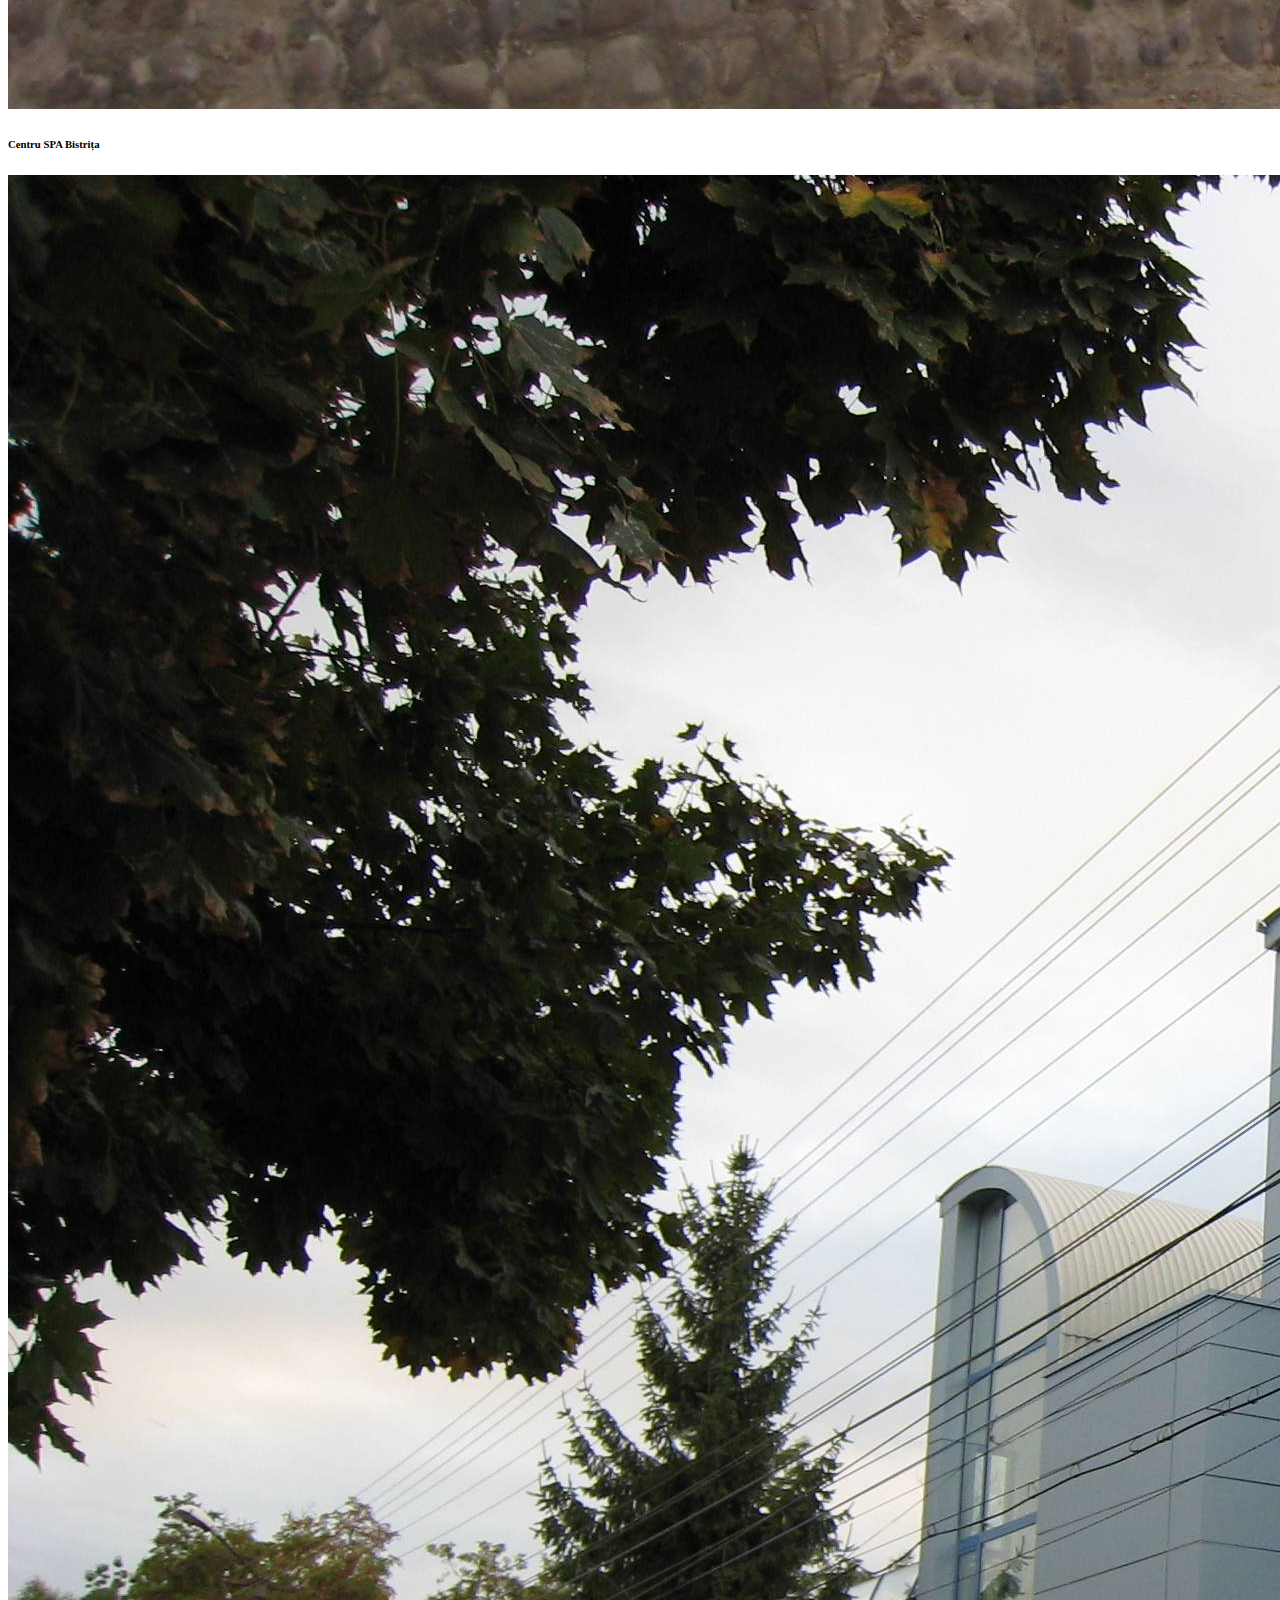
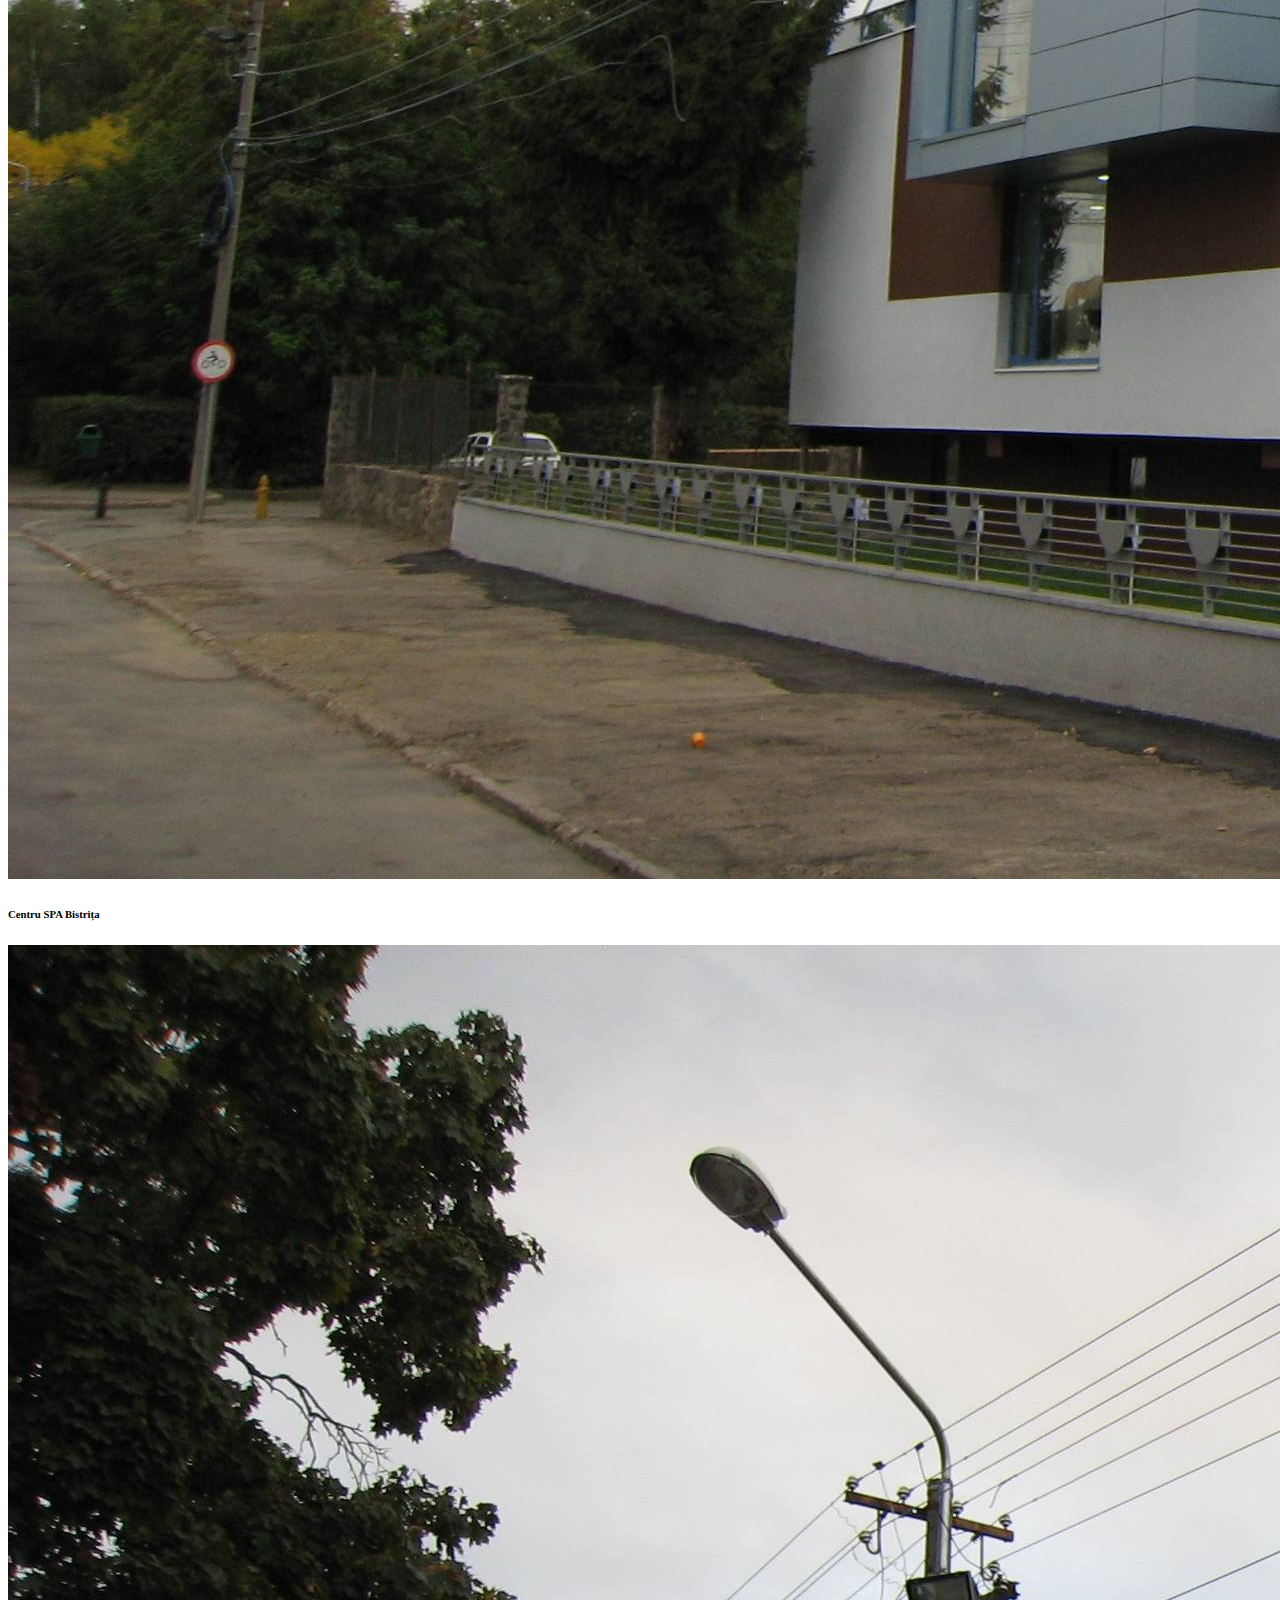
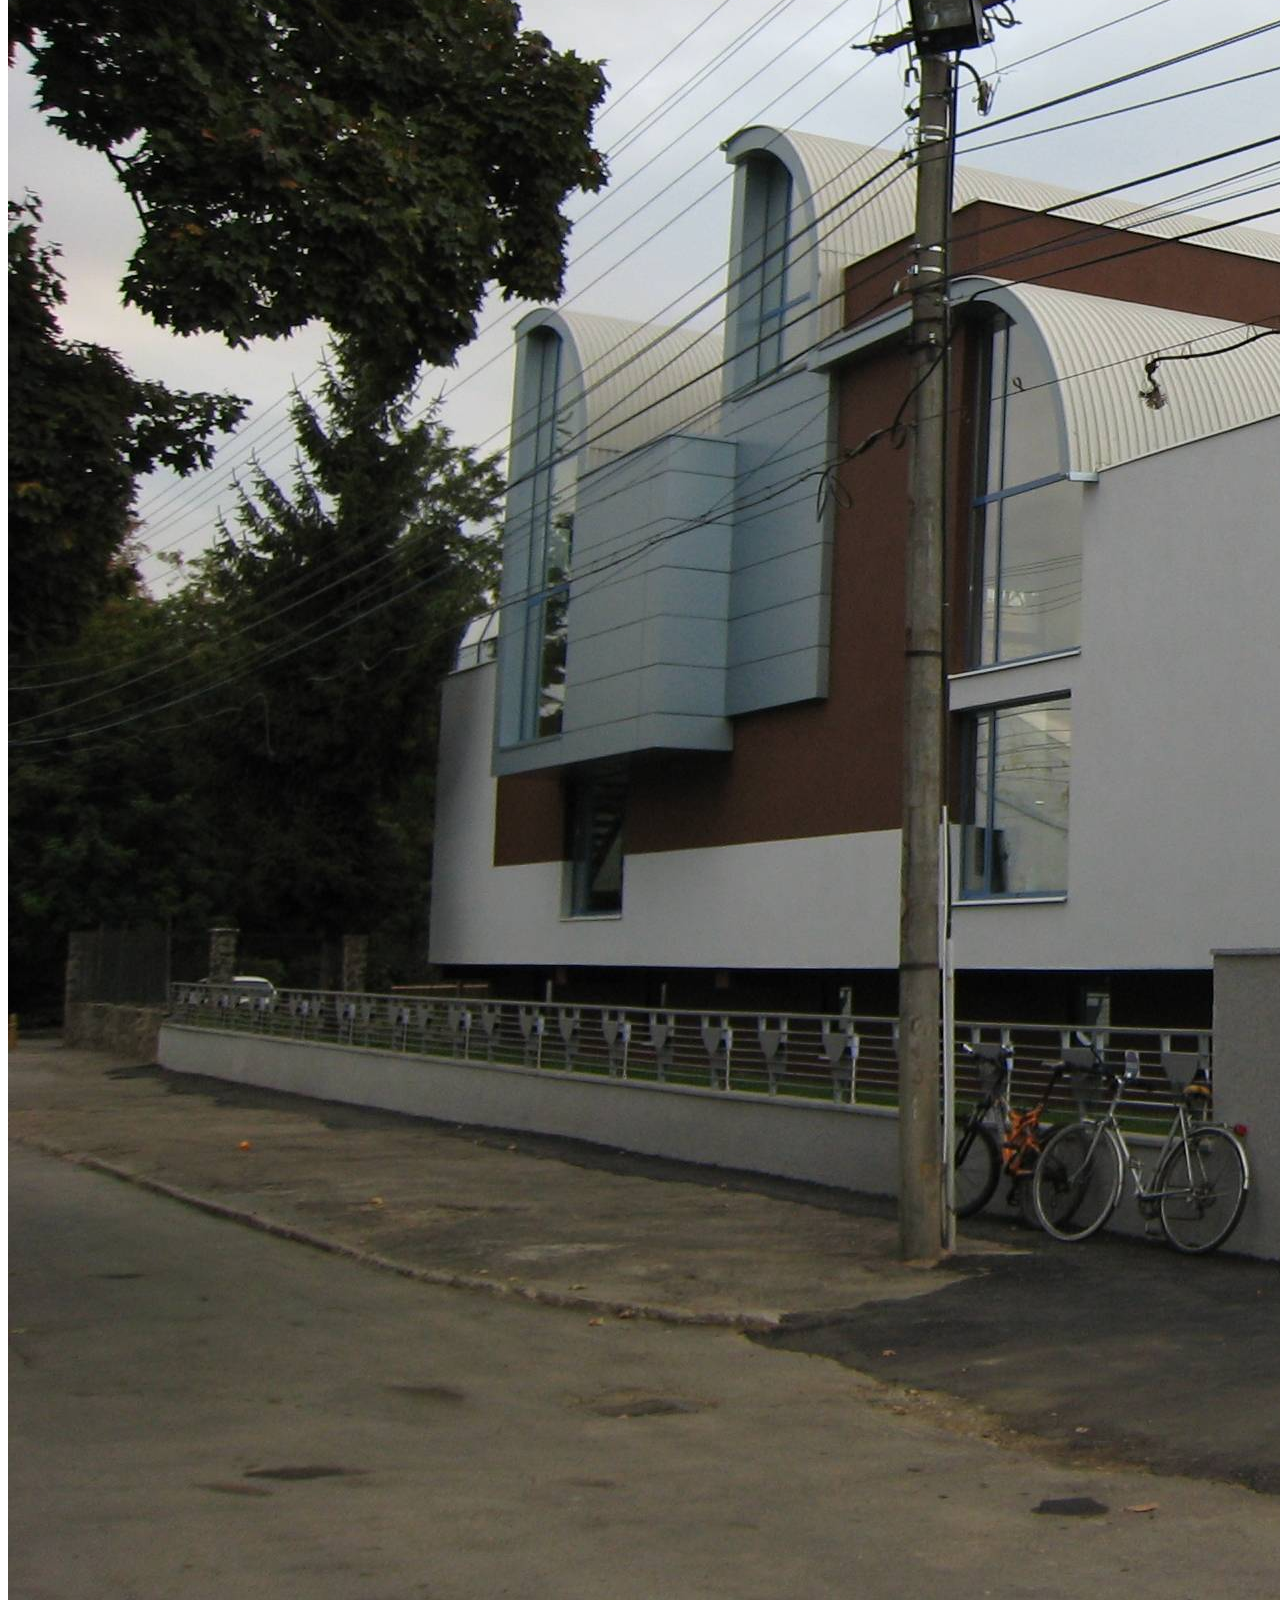
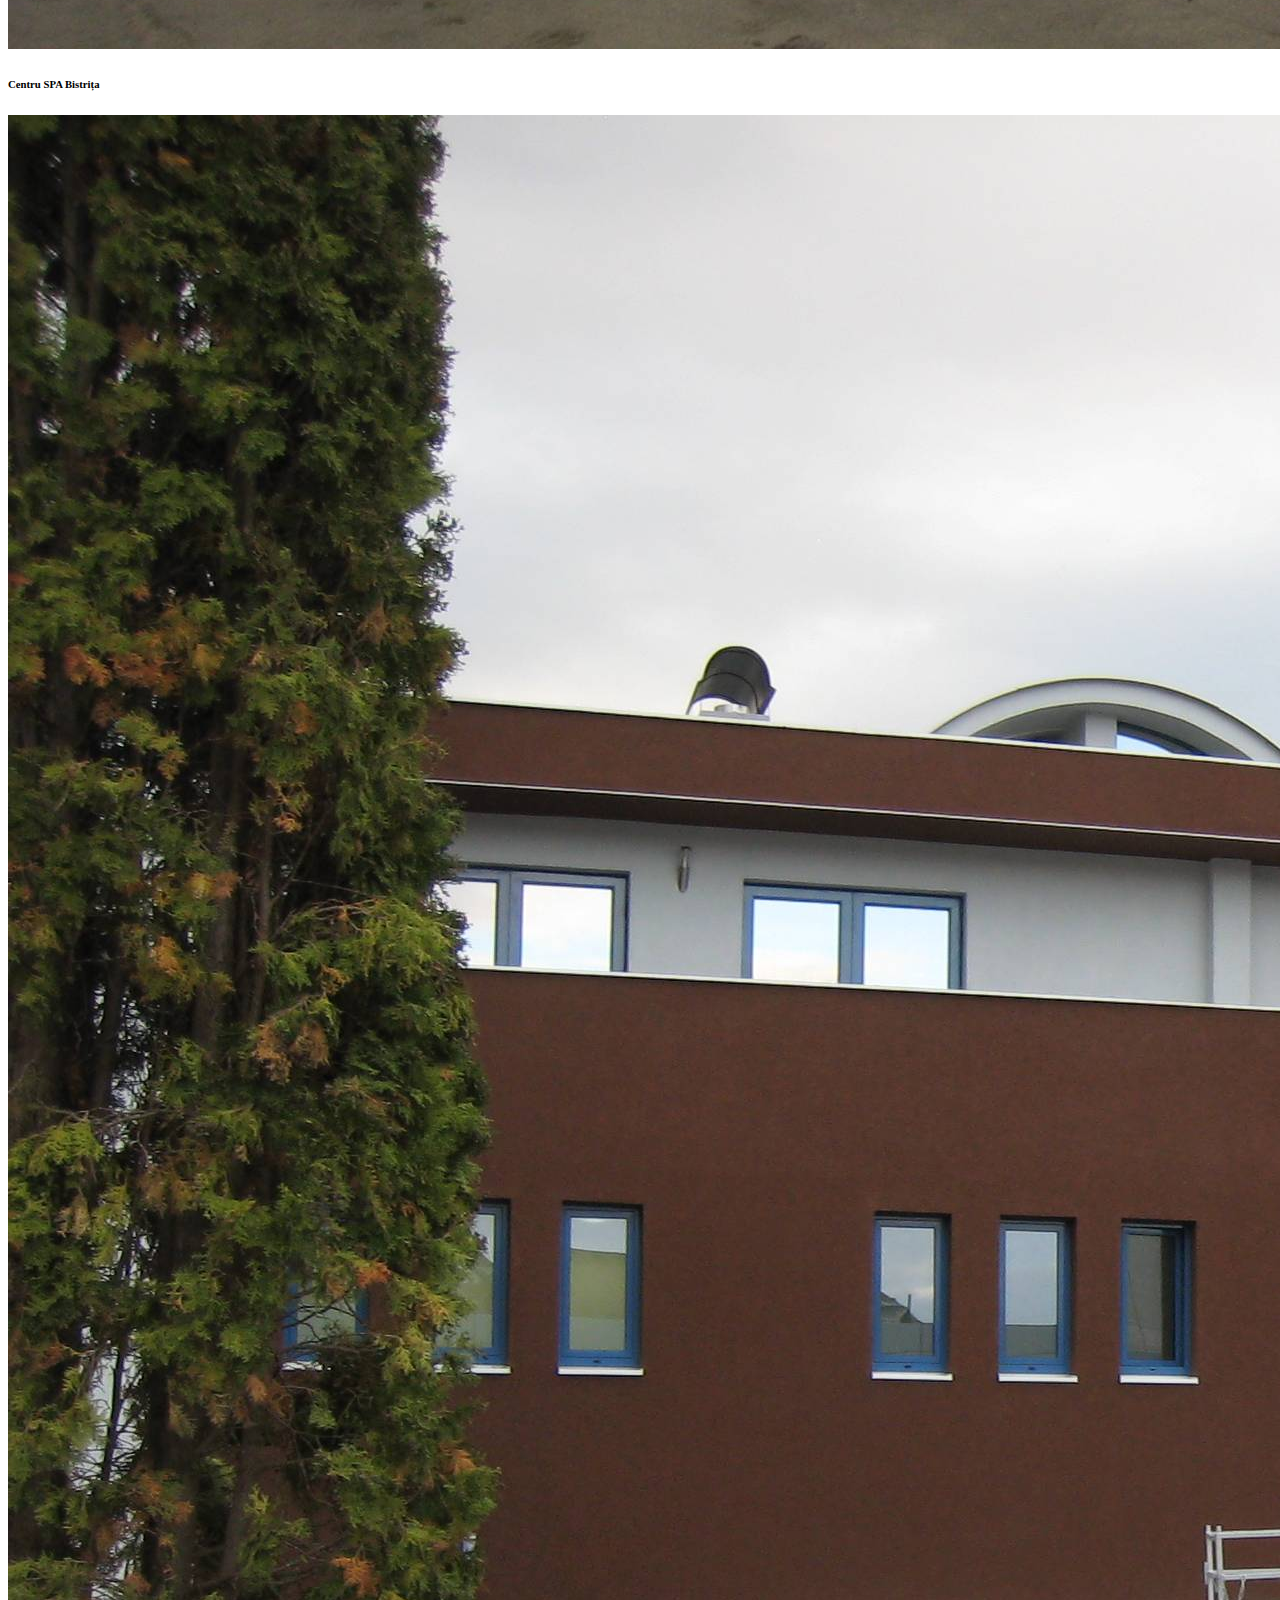
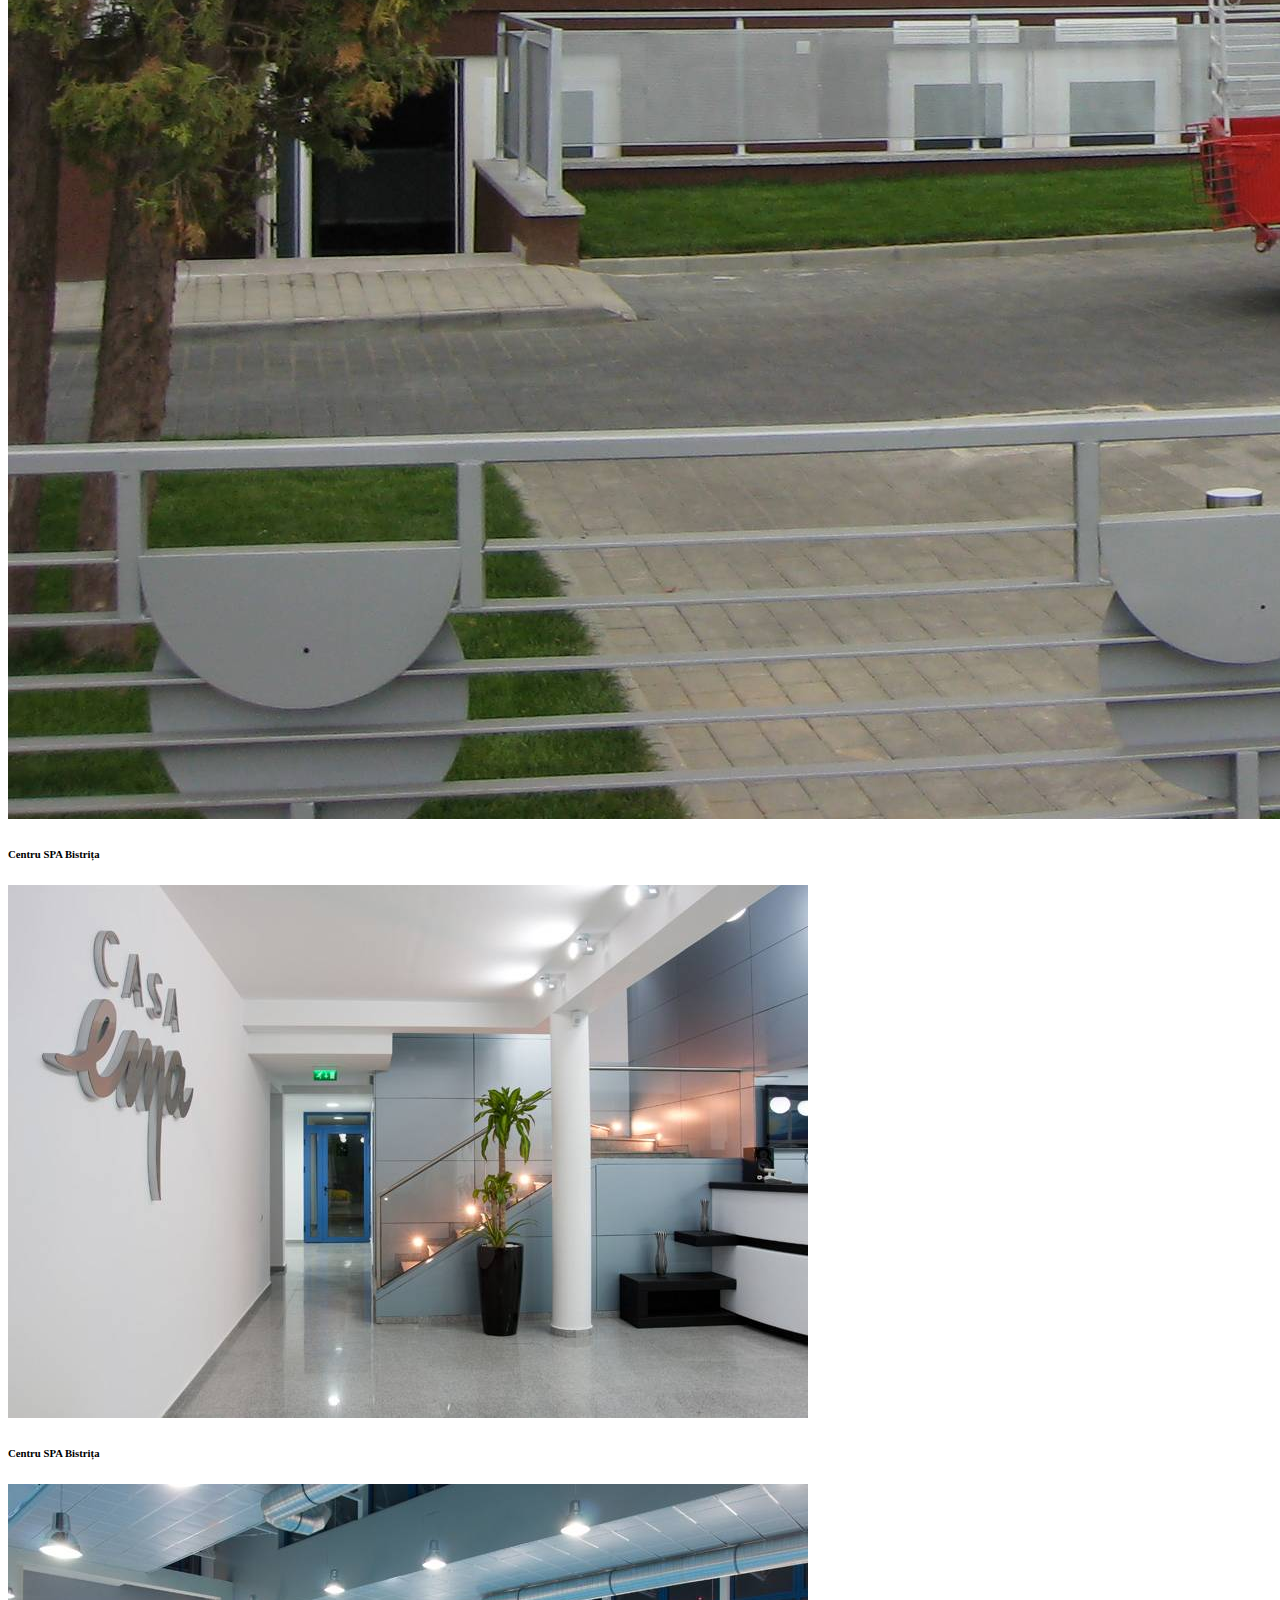
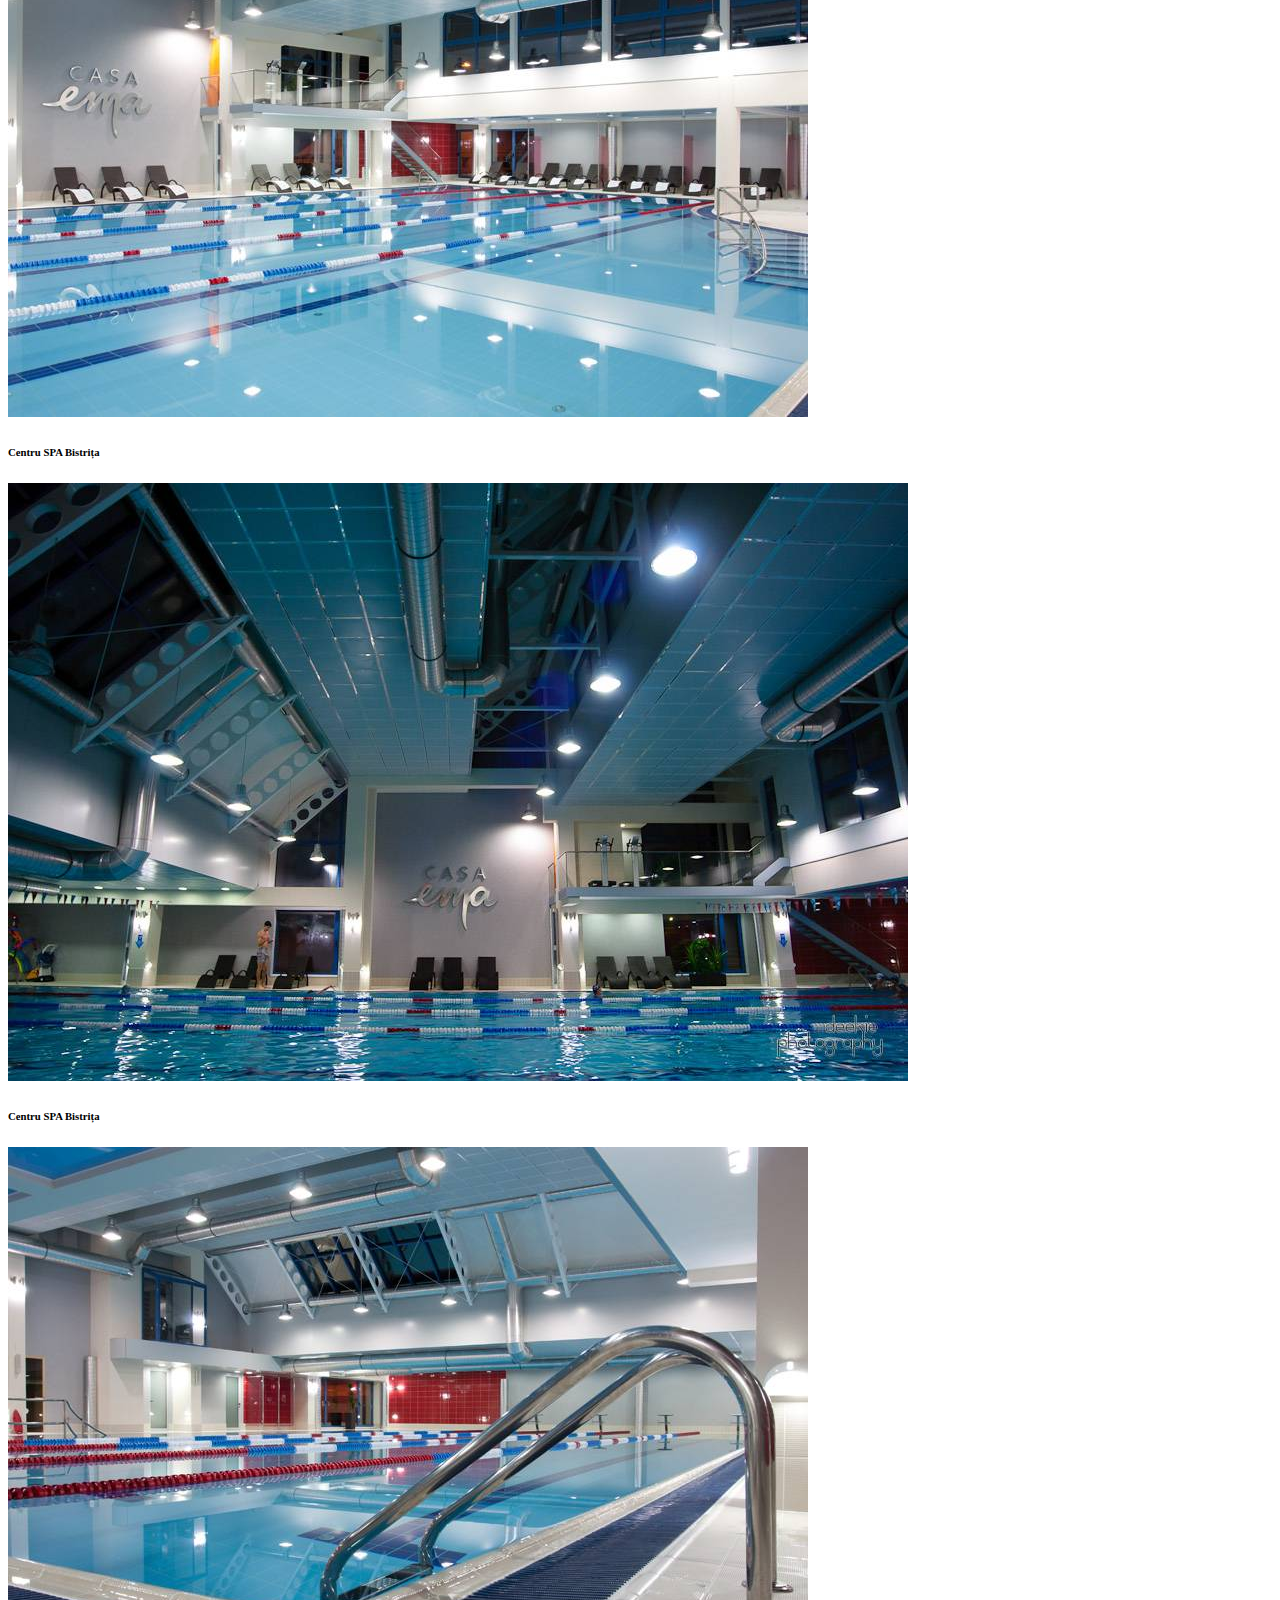
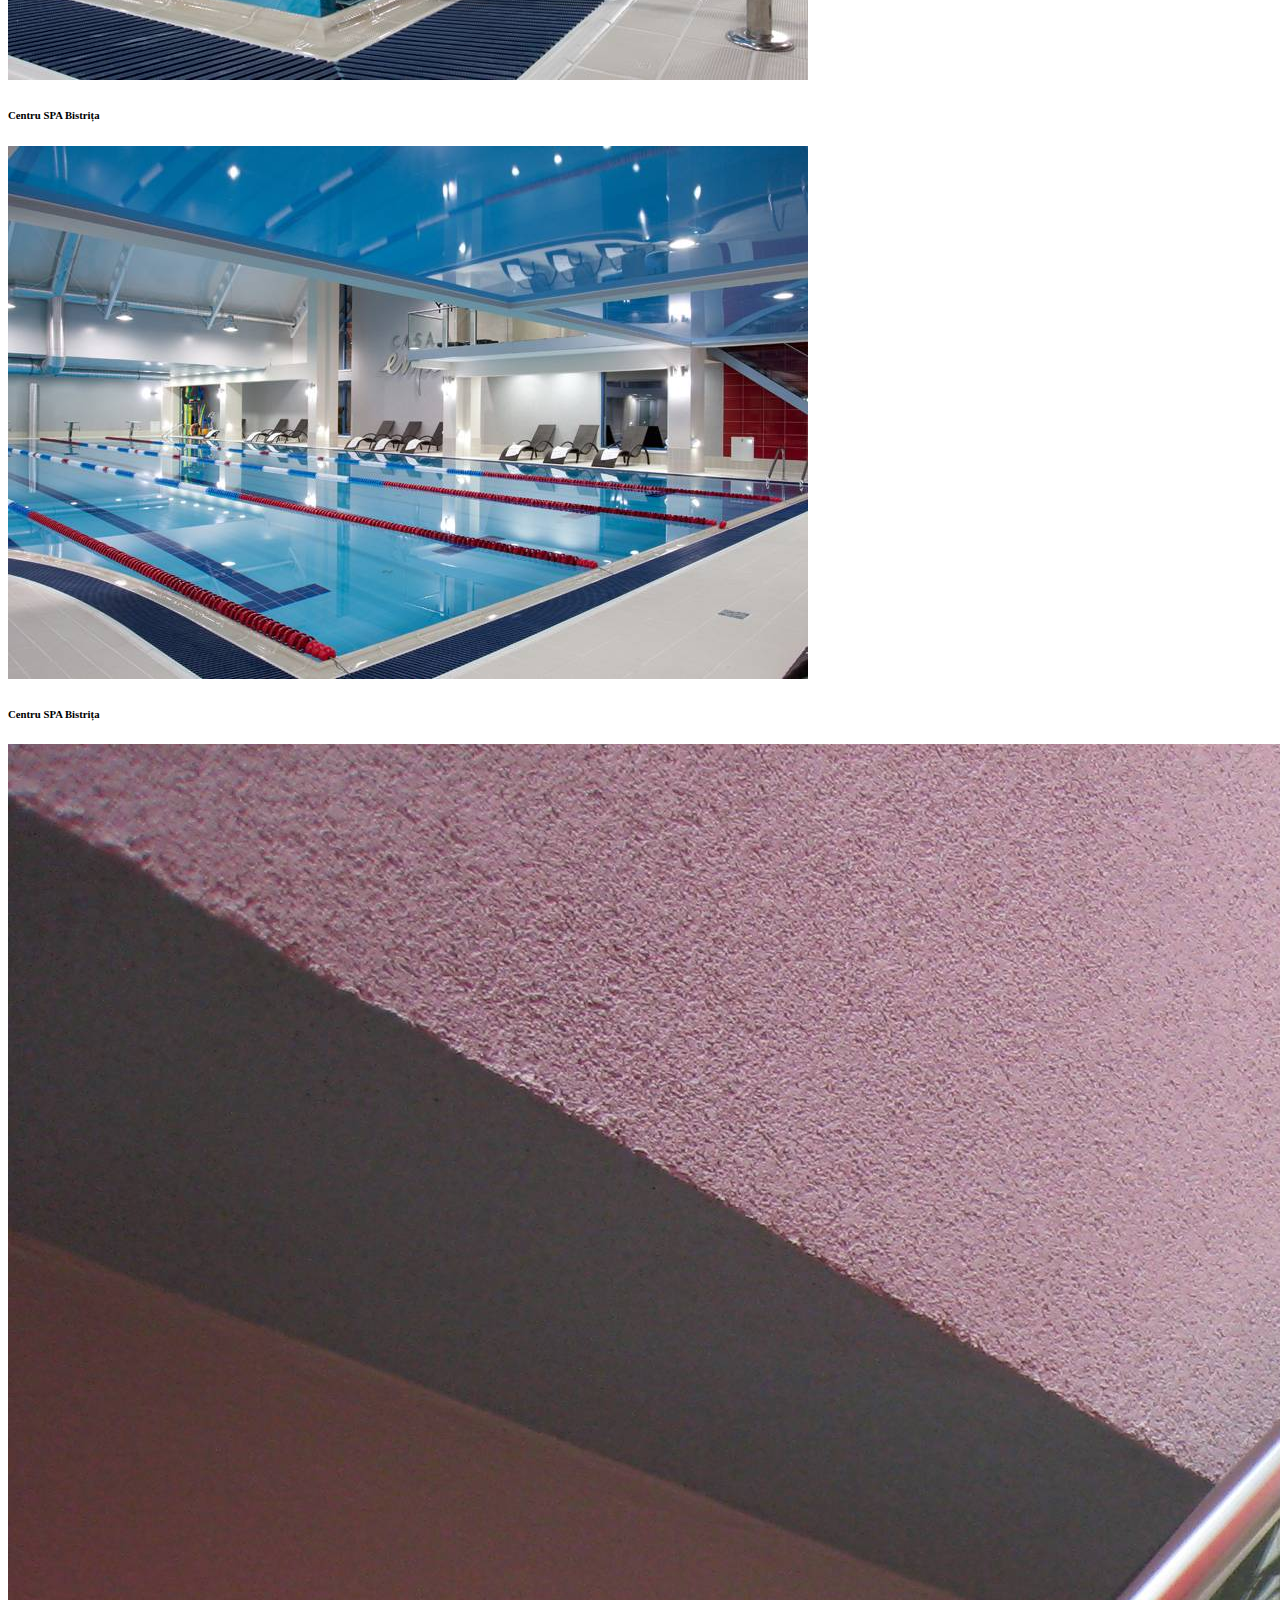
<file: html/constructiisportive.html>
<!doctype html>
<html lang="ro">
  <head>
    <!-- Required meta tags -->
    <meta charset="utf-8">
    <meta name="viewport" content="width=device-width, initial-scale=1, shrink-to-fit=no">
    <meta http-equiv="X-UA-Compatible" content="IE=edge">

    <!-- Bootstrap CSS -->
    <link rel="stylesheet" href="https://stackpath.bootstrapcdn.com/bootstrap/4.1.3/css/bootstrap.min.css" integrity="sha384-MCw98/SFnGE8fJT3GXwEOngsV7Zt27NXFoaoApmYm81iuXoPkFOJwJ8ERdknLPMO" crossorigin="anonymous">
    <link rel="stylesheet" href="../css/style.css">

    <!-- LightBox CSS -->
    <link href="../css/lightbox.css" rel="stylesheet">

    <title>Architecture Project</title>
  </head>
  <body>
    <!-- Navigation (Bootstrap) -->
    <nav class="navbar navbar-expand-sm navbar-dark bg-dark font-weight-bold sticky-top">
      <a class="navbar-brand" href="../index.html">
        <img id="logo" src="../img/sigla.jpg" alt="logo">
        SC Lopestar SRL
      </a>
      <button class="navbar-toggler" type="button" data-toggle="collapse" data-target="#navbarSupportedContent" aria-controls="navbarSupportedContent" aria-expanded="false" aria-label="Toggle navigation">
          <span class="navbar-toggler-icon"></span>
      </button>

      <div class="collapse navbar-collapse" id="navbarSupportedContent">
        <ul class="navbar-nav ml-auto">
          <li class="nav-item active">
            <a class="nav-link" href="../index.html">Acasă <span class="sr-only">(current)</span></a>
          </li>
          <li class="nav-item dropdown">
            <a class="nav-link dropdown-toggle" href="#" id="navbarDropdown" role="button" data-toggle="dropdown" aria-haspopup="true" aria-expanded="false">Portofoliu</a>
            <div class="dropdown-menu" aria-labelledby="navbarDropdown">
              <a class="dropdown-item" href="locuinteindividuale.html">Locuințe individuale</a>
              <a class="dropdown-item" href="locuintecolective.html">Locuințe colective<br>și semicolective</a>
              <a class="dropdown-item" href="cladirideinvatamant.html">Clădiri de învățământ</a>
              <a class="dropdown-item" href="cladiriadministrative.html">Clădiri administrative</a>
              <a class="dropdown-item" href="lacasuridecult.html">Lăcașuri de cult</a>
              <a class="dropdown-item active" href="constructiisportive.html">Construcții sportive<span class="sr-only">(current)</span></a>
              <a class="dropdown-item" href="constructiiindustriale.html">Construcții industriale</a>
            </div>
          </li>
          <li class="nav-item">
            <a class="nav-link" href="despre.html">Despre</a>
          </li>
          <li class="nav-item">
            <a class="nav-link" href="contact.html">Contact</a>
          </li>
        </ul>
      </div>
    </nav>

    <!-- Cards (Bootstrap) -->
    <div class="container-fluid mt-2">
      <div class="row">
        <div class="col-12">
          <div class="card border-info mb-3">
            <div class="card-body text-info">
              <h5 class="card-title text-left">
                Construcții sportive
              </h5>
              <div class="container-fluid">
                <div class="row">
                  <div class="col-md-6 col-xl-4 my-1">
                    <div class="card border-info">
                      <a href="../img/f38-centru-spa-bistrita-2011.jpg" data-lightbox="gallery6" data-title="Centru SPA Bistrița">
                        <img class="card-img"
                         src="../img/f38-centru-spa-bistrita-2011-320w.jpg"
                         srcset="../img/f38-centru-spa-bistrita-2011-320w.jpg 320w,
                                 ../img/f38-centru-spa-bistrita-2011-640w.jpg 640w,
                                 ../img/f38-centru-spa-bistrita-2011.jpg 1000w"
                         sizes="(max-width: 500px) 320px,
                                (max-width: 800px) 640px,
                                1000px"
                         alt="Card image">
                      </a>
                      <div class="card-body">
                        <h6 class="card-title">
                          Centru SPA Bistrița
                        </h6>
                      </div>
                    </div>
                  </div>
                  <div class="col-md-6 col-xl-4 my-1">
                    <div class="card border-info">
                      <a href="../img/f39-centru-spa-bistrita-2011.jpg" data-lightbox="gallery6" data-title="Centru SPA Bistrița">
                        <img class="card-img"
                         src="../img/f39-centru-spa-bistrita-2011-320w.jpg"
                         srcset="../img/f39-centru-spa-bistrita-2011-320w.jpg 320w,
                                 ../img/f39-centru-spa-bistrita-2011-640w.jpg 640w,
                                 ../img/f39-centru-spa-bistrita-2011.jpg 1000w"
                         sizes="(max-width: 500px) 320px,
                                (max-width: 800px) 640px,
                                1000px"
                         alt="Card image">
                      </a>
                      <div class="card-body">
                        <h6 class="card-title">
                          Centru SPA Bistrița
                        </h6>
                      </div>
                    </div>
                  </div>
                  <div class="col-md-6 col-xl-4 my-1">
                    <div class="card border-info">
                      <a href="../img/f40-centru-spa-bistrita-2011.jpg" data-lightbox="gallery6" data-title="Centru SPA Bistrița">
                        <img class="card-img"
                         src="../img/f40-centru-spa-bistrita-2011-320w.jpg"
                         srcset="../img/f40-centru-spa-bistrita-2011-320w.jpg 320w,
                                 ../img/f40-centru-spa-bistrita-2011-640w.jpg 640w,
                                 ../img/f40-centru-spa-bistrita-2011.jpg 1000w"
                         sizes="(max-width: 500px) 320px,
                                (max-width: 800px) 640px,
                                1000px"
                         alt="Card image">
                      </a>
                      <div class="card-body">
                        <h6 class="card-title">
                          Centru SPA Bistrița
                        </h6>
                      </div>
                    </div>
                  </div>
                  <div class="col-md-6 col-xl-4 my-1">
                    <div class="card border-info">
                      <a href="../img/f41-centru-spa-bistrita-2011.jpg" data-lightbox="gallery6" data-title="Centru SPA Bistrița">
                        <img class="card-img"
                         src="../img/f41-centru-spa-bistrita-2011-320w.jpg"
                         srcset="../img/f41-centru-spa-bistrita-2011-320w.jpg 320w,
                                 ../img/f41-centru-spa-bistrita-2011-640w.jpg 640w,
                                 ../img/f41-centru-spa-bistrita-2011.jpg 1000w"
                         sizes="(max-width: 500px) 320px,
                                (max-width: 800px) 640px,
                                1000px"
                         alt="Card image">
                      </a>
                      <div class="card-body">
                        <h6 class="card-title">
                          Centru SPA Bistrița
                        </h6>
                      </div>
                    </div>
                  </div>
                  <div class="col-md-6 col-xl-4 my-1">
                    <div class="card border-info">
                      <a href="../img/f42-centru-spa-bistrita-2011.jpg" data-lightbox="gallery6" data-title="Centru SPA Bistrița">
                        <img class="card-img"
                         src="../img/f42-centru-spa-bistrita-2011-320w.jpg"
                         srcset="../img/f42-centru-spa-bistrita-2011-320w.jpg 320w,
                                 ../img/f42-centru-spa-bistrita-2011-640w.jpg 640w,
                                 ../img/f42-centru-spa-bistrita-2011.jpg 1000w"
                         sizes="(max-width: 500px) 320px,
                                (max-width: 800px) 640px,
                                1000px"
                         alt="Card image">
                      </a>
                      <div class="card-body">
                        <h6 class="card-title">
                          Centru SPA Bistrița
                        </h6>
                      </div>
                    </div>
                  </div>
                  <div class="col-md-6 col-xl-4 my-1">
                    <div class="card border-info">
                      <a href="../img/f43-centru-spa-bistrita-2011.jpg" data-lightbox="gallery6" data-title="Centru SPA Bistrița">
                        <img class="card-img"
                         src="../img/f43-centru-spa-bistrita-2011-320w.jpg"
                         srcset="../img/f43-centru-spa-bistrita-2011-320w.jpg 320w,
                                 ../img/f43-centru-spa-bistrita-2011.jpg 800w"
                         sizes="(max-width: 500px) 320px,
                                800px"
                         alt="Card image">
                      </a>
                      <div class="card-body">
                        <h6 class="card-title">
                          Centru SPA Bistrița
                        </h6>
                      </div>
                    </div>
                  </div>
                  <div class="col-md-6 col-xl-4 my-1">
                    <div class="card border-info">
                      <a href="../img/f44-centru-spa-bistrita-2011.jpg" data-lightbox="gallery6" data-title="Centru SPA Bistrița">
                        <img class="card-img"
                         src="../img/f44-centru-spa-bistrita-2011-320w.jpg"
                         srcset="../img/f44-centru-spa-bistrita-2011-320w.jpg 320w,
                                 ../img/f44-centru-spa-bistrita-2011.jpg 800w"
                         sizes="(max-width: 500px) 320px,
                                800px"
                         alt="Card image">
                      </a>
                      <div class="card-body">
                        <h6 class="card-title">
                          Centru SPA Bistrița
                        </h6>
                      </div>
                    </div>
                  </div>
                  <div class="col-md-6 col-xl-4 my-1">
                    <div class="card border-info">
                      <a href="../img/f45-centru-spa-bistrita-2011.jpg" data-lightbox="gallery6" data-title="Centru SPA Bistrița">
                        <img class="card-img"
                         src="../img/f45-centru-spa-bistrita-2011-320w.jpg"
                         srcset="../img/f45-centru-spa-bistrita-2011-320w.jpg 320w,
                                 ../img/f45-centru-spa-bistrita-2011.jpg 800w"
                         sizes="(max-width: 500px) 320px,
                                800px"
                         alt="Card image">
                      </a>
                      <div class="card-body">
                        <h6 class="card-title">
                          Centru SPA Bistrița
                        </h6>
                      </div>
                    </div>
                  </div>
                  <div class="col-md-6 col-xl-4 my-1">
                    <div class="card border-info">
                      <a href="../img/f46-centru-spa-bistrita-2011.jpg" data-lightbox="gallery6" data-title="Centru SPA Bistrița">
                        <img class="card-img"
                         src="../img/f46-centru-spa-bistrita-2011-320w.jpg"
                         srcset="../img/f46-centru-spa-bistrita-2011-320w.jpg 320w,
                                 ../img/f46-centru-spa-bistrita-2011.jpg 800w"
                         sizes="(max-width: 500px) 320px,
                                800px"
                         alt="Card image">
                      </a>
                      <div class="card-body">
                        <h6 class="card-title">
                          Centru SPA Bistrița
                        </h6>
                      </div>
                    </div>
                  </div>
                  <div class="col-md-6 col-xl-4 my-1">
                    <div class="card border-info">
                      <a href="../img/f47-centru-spa-bistrita-2011.jpg" data-lightbox="gallery6" data-title="Centru SPA Bistrița">
                        <img class="card-img"
                         src="../img/f47-centru-spa-bistrita-2011-320w.jpg"
                         srcset="../img/f47-centru-spa-bistrita-2011-320w.jpg 320w,
                                 ../img/f47-centru-spa-bistrita-2011.jpg 800w"
                         sizes="(max-width: 500px) 320px,
                                800px"
                         alt="Card image">
                      </a>
                      <div class="card-body">
                        <h6 class="card-title">
                          Centru SPA Bistrița
                        </h6>
                      </div>
                    </div>
                  </div>
                  <div class="col-md-6 col-xl-4 my-1">
                    <div class="card border-info">
                      <a href="../img/f48-centru-spa-bistrita-2011.jpg" data-lightbox="gallery6" data-title="Centru SPA Bistrița">
                        <img class="card-img"
                         src="../img/f48-centru-spa-bistrita-2011-320w.jpg"
                         srcset="../img/f48-centru-spa-bistrita-2011-320w.jpg 320w,
                                 ../img/f48-centru-spa-bistrita-2011-640w.jpg 640w,
                                 ../img/f48-centru-spa-bistrita-2011.jpg 1000w"
                         sizes="(max-width: 500px) 320px,
                                (max-width: 800px) 640px,
                                1000px"
                         alt="Card image">
                      </a>
                      <div class="card-body">
                        <h6 class="card-title">
                          Centru SPA Bistrița
                        </h6>
                      </div>
                    </div>
                  </div>
                  <div class="col-md-6 col-xl-4 my-1">
                    <div class="card border-info">
                      <a href="../img/f49-centru-spa-bistrita-2011.jpg" data-lightbox="gallery6" data-title="Centru SPA Bistrița">
                        <img class="card-img"
                         src="../img/f49-centru-spa-bistrita-2011-320w.jpg"
                         srcset="../img/f49-centru-spa-bistrita-2011-320w.jpg 320w,
                                 ../img/f49-centru-spa-bistrita-2011-640w.jpg 640w,
                                 ../img/f49-centru-spa-bistrita-2011.jpg 1000w"
                         sizes="(max-width: 500px) 320px,
                                (max-width: 800px) 640px,
                                1000px"
                         alt="Card image">
                      </a>
                      <div class="card-body">
                        <h6 class="card-title">
                          Centru SPA Bistrița
                        </h6>
                      </div>
                    </div>
                  </div>
                </div>
              </div>
            </div>
          </div>
        </div>
      </div>
    </div>

    <!-- Footer -->
    <footer class="text-light bg-dark">
      <div class="container-fluid">
        <div class="row text-center">
          <div class="col-12 font-weight-bold mt-1">
            <p>telefon:...  email:...</p>
            <p>România, jud. BN, mun. Bistrița, Str. , et., Ap. </p>
            <hr>
            <p>&copy; SC Lopestar SRL 2018</p>
          </div>
        </div>
      </div>
    </footer>

    <!-- Optional JavaScript -->
    <!-- jQuery first, then Popper.js, then Bootstrap JS -->
    <script src="https://code.jquery.com/jquery-3.3.1.slim.min.js" integrity="sha384-q8i/X+965DzO0rT7abK41JStQIAqVgRVzpbzo5smXKp4YfRvH+8abtTE1Pi6jizo" crossorigin="anonymous"></script>
    <script src="https://cdnjs.cloudflare.com/ajax/libs/popper.js/1.14.3/umd/popper.min.js" integrity="sha384-ZMP7rVo3mIykV+2+9J3UJ46jBk0WLaUAdn689aCwoqbBJiSnjAK/l8WvCWPIPm49" crossorigin="anonymous"></script>
    <script src="https://stackpath.bootstrapcdn.com/bootstrap/4.1.3/js/bootstrap.min.js" integrity="sha384-ChfqqxuZUCnJSK3+MXmPNIyE6ZbWh2IMqE241rYiqJxyMiZ6OW/JmZQ5stwEULTy" crossorigin="anonymous"></script>

    <!-- LightBox JS -->
    <script src="../js/lightbox-plus-jquery.min.js"></script>
  </body>
</html>
</file>
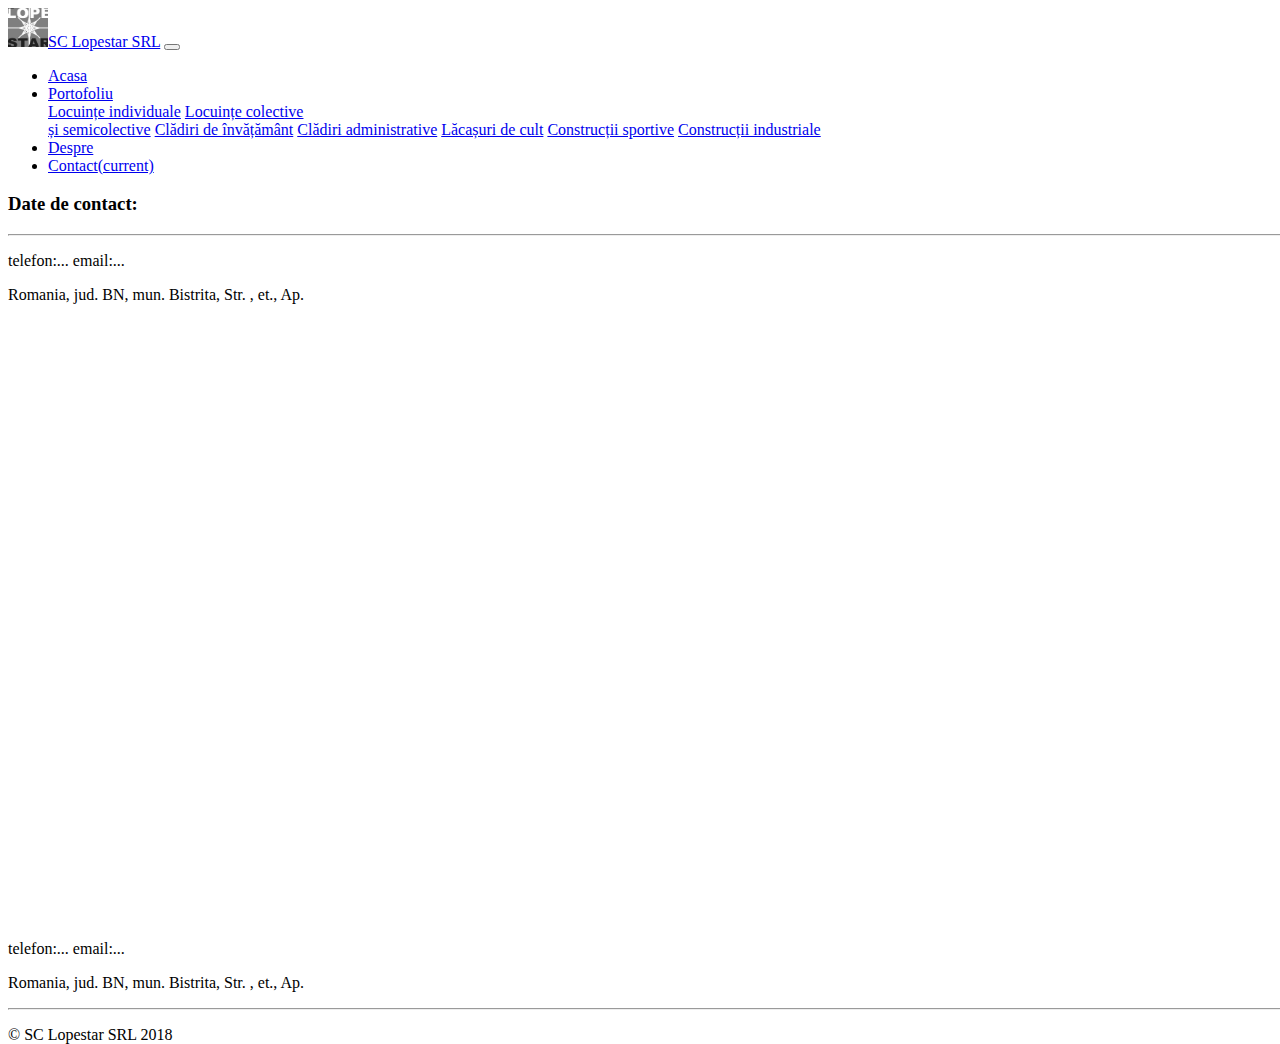
<file: html/contact.html>
<!doctype html>
<html lang="ro">
  <head>
    <!-- Required meta tags -->
    <meta charset="utf-8">
    <meta name="viewport" content="width=device-width, initial-scale=1, shrink-to-fit=no">
    <meta http-equiv="X-UA-Compatible" content="IE=edge">

    <!-- Bootstrap CSS -->
    <link rel="stylesheet" href="https://stackpath.bootstrapcdn.com/bootstrap/4.1.3/css/bootstrap.min.css" integrity="sha384-MCw98/SFnGE8fJT3GXwEOngsV7Zt27NXFoaoApmYm81iuXoPkFOJwJ8ERdknLPMO" crossorigin="anonymous">
    <link rel="stylesheet" href="../css/style.css">

    <title>Architecture Project</title>
  </head>
  <body>
    <!-- Navigation -->
    <nav class="navbar navbar-expand-sm navbar-dark bg-dark font-weight-bold sticky-top">
      <a class="navbar-brand" href="../index.html"><img id="logo" src="../img/sigla.jpg">SC Lopestar SRL</a>
        <button class="navbar-toggler" type="button" data-toggle="collapse" data-target="#navbarSupportedContent" aria-controls="navbarSupportedContent" aria-expanded="false" aria-label="Toggle navigation">
          <span class="navbar-toggler-icon"></span>
        </button>

      <div class="collapse navbar-collapse" id="navbarSupportedContent">
        <ul class="navbar-nav ml-auto">
          <li class="nav-item">
            <a class="nav-link" href="../index.html">Acasa</a>
          </li>
          <li class="nav-item dropdown">
            <a class="nav-link dropdown-toggle" href="#" id="navbarDropdown" role="button" data-toggle="dropdown" aria-haspopup="true" aria-expanded="false">Portofoliu</a>
            <div class="dropdown-menu" aria-labelledby="navbarDropdown">
              <a class="dropdown-item" href="locuinteindividuale.html">Locuințe individuale</a>
              <a class="dropdown-item" href="locuintecolective.html">Locuințe colective<br>și semicolective</a>
              <a class="dropdown-item" href="cladirideinvatamant.html">Clădiri de învățământ</a>
              <a class="dropdown-item" href="cladiriadministrative.html">Clădiri administrative</a>
              <a class="dropdown-item" href="lacasuridecult.html">Lăcașuri de cult</a>
              <a class="dropdown-item" href="constructiisportive.html">Construcții sportive</a>
              <a class="dropdown-item" href="constructiiindustriale.html">Construcții industriale</a>
            </div>
          </li>
          <li class="nav-item">
            <a class="nav-link" href="despre.html">Despre</a>
          </li>
          <li class="nav-item active">
            <a class="nav-link" href="contact.html">Contact<span class="sr-only">(current)</span></a>
          </li>
        </ul>
      </div>
    </nav>

    <!-- Grid (Bootstrap) -->
    <div class="container-fluid">
      <div class="row text-center font-weight-bold">
        <div class="col-xl-3">
          <h3>Date de contact:</h3>
          <hr>
          <p>telefon:...  email:...</p>
          <p>Romania, jud. BN, mun. Bistrita, Str. , et., Ap. </p>
        </div>
        <div class="col-xl-9">
          <iframe src="https://www.google.com/maps/embed?pb=!1m18!1m12!1m3!1d2714.104180115059!2d24.493467315588777!3d47.1362249791563!2m3!1f0!2f0!3f0!3m2!1i1024!2i768!4f13.1!3m3!1m2!1s0x4749f7aa6dc976f5%3A0x4c6da9830c1e3b39!2sStrada+Ursului+8%2C+Bistri%C8%9Ba!5e0!3m2!1sen!2sro!4v1538236420934" width="800" height="600" frameborder="0" style="border:0" allowfullscreen>
          </iframe>
        </div>
      </div>
    </div>

    <!-- Footer -->
    <footer class="text-light bg-dark">
      <div class="container-fluid">
        <div class="row text-center">
          <div class="col-12 font-weight-bold mt-1">
            <p>telefon:...  email:...</p>
            <p>Romania, jud. BN, mun. Bistrita, Str. , et., Ap. </p>
            <hr>
            <p>&copy; SC Lopestar SRL 2018</p>
          </div>
        </div>
      </div>
    </footer>

    <!-- Optional JavaScript -->
    <!-- jQuery first, then Popper.js, then Bootstrap JS -->
    <script src="https://code.jquery.com/jquery-3.3.1.slim.min.js" integrity="sha384-q8i/X+965DzO0rT7abK41JStQIAqVgRVzpbzo5smXKp4YfRvH+8abtTE1Pi6jizo" crossorigin="anonymous"></script>
    <script src="https://cdnjs.cloudflare.com/ajax/libs/popper.js/1.14.3/umd/popper.min.js" integrity="sha384-ZMP7rVo3mIykV+2+9J3UJ46jBk0WLaUAdn689aCwoqbBJiSnjAK/l8WvCWPIPm49" crossorigin="anonymous"></script>
    <script src="https://stackpath.bootstrapcdn.com/bootstrap/4.1.3/js/bootstrap.min.js" integrity="sha384-ChfqqxuZUCnJSK3+MXmPNIyE6ZbWh2IMqE241rYiqJxyMiZ6OW/JmZQ5stwEULTy" crossorigin="anonymous"></script>
  </body>
</html>
</file>
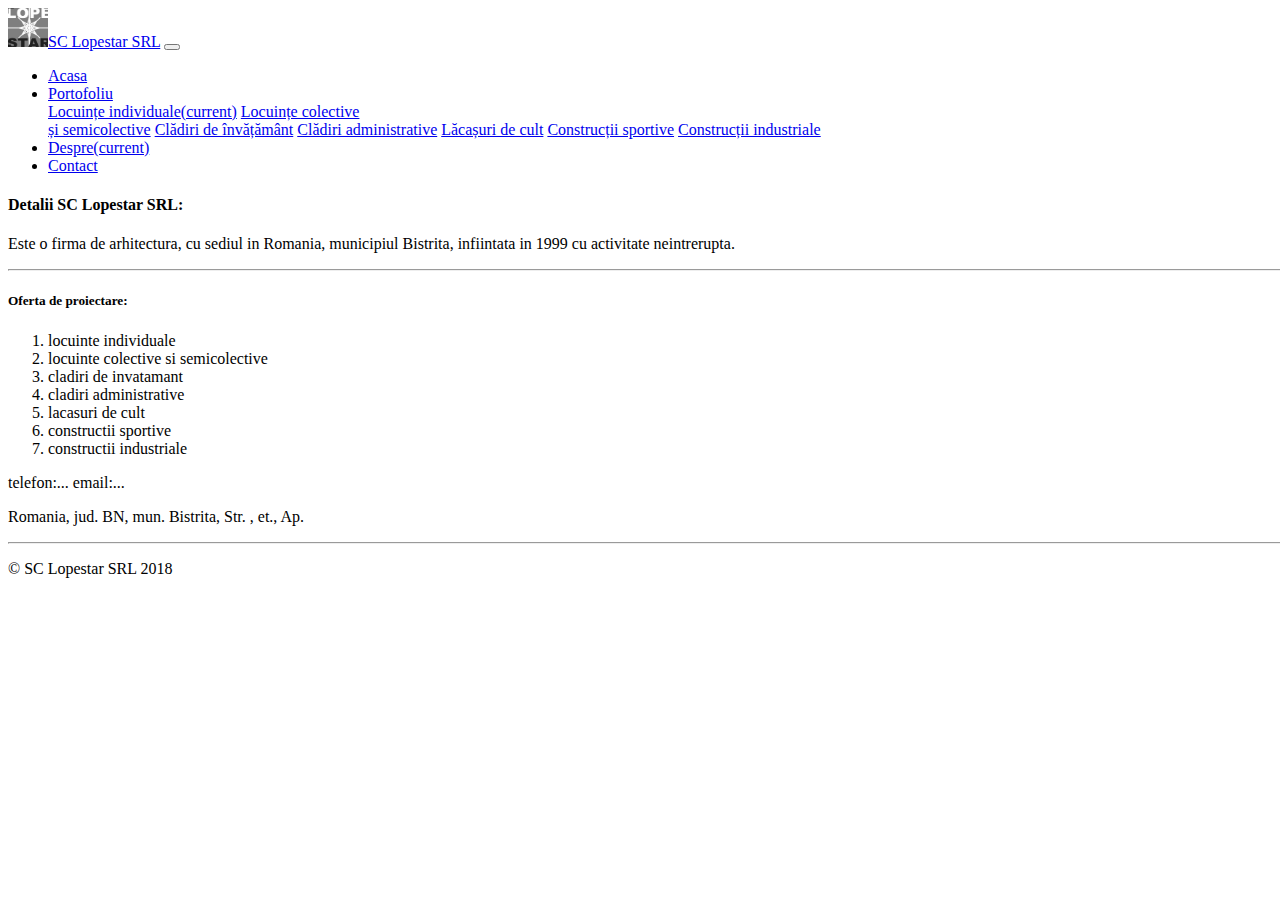
<file: html/despre.html>
<!doctype html>
<html lang="ro">
  <head>
    <!-- Required meta tags -->
    <meta charset="utf-8">
    <meta name="viewport" content="width=device-width, initial-scale=1, shrink-to-fit=no">
    <meta http-equiv="X-UA-Compatible" content="IE=edge">

    <!-- Bootstrap CSS -->
    <link rel="stylesheet" href="https://stackpath.bootstrapcdn.com/bootstrap/4.1.3/css/bootstrap.min.css" integrity="sha384-MCw98/SFnGE8fJT3GXwEOngsV7Zt27NXFoaoApmYm81iuXoPkFOJwJ8ERdknLPMO" crossorigin="anonymous">
    <link rel="stylesheet" href="../css/style.css">

    <title>Architecture Project</title>
  </head>
  <body>
    <!-- Navigation -->
    <nav class="navbar navbar-expand-sm navbar-dark bg-dark font-weight-bold sticky-top">
      <a class="navbar-brand" href="../index.html"><img id="logo" src="../img/sigla.jpg">SC Lopestar SRL</a>
        <button class="navbar-toggler" type="button" data-toggle="collapse" data-target="#navbarSupportedContent" aria-controls="navbarSupportedContent" aria-expanded="false" aria-label="Toggle navigation">
          <span class="navbar-toggler-icon"></span>
        </button>

      <div class="collapse navbar-collapse" id="navbarSupportedContent">
        <ul class="navbar-nav ml-auto">
          <li class="nav-item">
            <a class="nav-link" href="../index.html">Acasa</a>
          </li>
          <li class="nav-item dropdown">
            <a class="nav-link dropdown-toggle" href="#" id="navbarDropdown" role="button" data-toggle="dropdown" aria-haspopup="true" aria-expanded="false">Portofoliu</a>
            <div class="dropdown-menu" aria-labelledby="navbarDropdown">
              <a class="dropdown-item active" href="locuinteindividuale.html">Locuințe individuale<span class="sr-only">(current)</span></a>
              <a class="dropdown-item" href="locuintecolective.html">Locuințe colective<br>și semicolective</a>
              <a class="dropdown-item" href="cladirideinvatamant.html">Clădiri de învățământ</a>
              <a class="dropdown-item" href="cladiriadministrative.html">Clădiri administrative</a>
              <a class="dropdown-item" href="lacasuridecult.html">Lăcașuri de cult</a>
              <a class="dropdown-item" href="constructiisportive.html">Construcții sportive</a>
              <a class="dropdown-item" href="constructiiindustriale.html">Construcții industriale</a>
            </div>
          </li>
          <li class="nav-item active">
            <a class="nav-link" href="despre.html">Despre<span class="sr-only">(current)</span></a>
          </li>
          <li class="nav-item">
            <a class="nav-link" href="contact.html">Contact</a>
          </li>
        </ul>
      </div>
    </nav>

    <!-- Jumbotron (Bootstrap) -->
    <div class="jumbotron h-75 mb-0">
      <div class="container-fluid">
        <h4>Detalii SC Lopestar SRL:</h4>
        <p class="lead ">Este o firma de arhitectura, cu sediul in Romania, municipiul Bistrita, infiintata in 1999 cu activitate neintrerupta.</p>
        <hr class="my-4">
        <h5>Oferta de proiectare:</h5>
        <ol>
          <li>locuinte individuale</li>
          <li>locuinte colective si semicolective</li>
          <li>cladiri de invatamant</li>
          <li>cladiri administrative</li>
          <li>lacasuri de cult</li>
          <li>constructii sportive</li>
          <li>constructii industriale</li>
        </ol>
      </div>
    </div>

    <!-- Footer -->
    <footer class="text-light bg-dark">
      <div class="container-fluid">
        <div class="row text-center">
          <div class="col-12 font-weight-bold mt-1">
            <p>telefon:...  email:...</p>
            <p>Romania, jud. BN, mun. Bistrita, Str. , et., Ap. </p>
            <hr>
            <p>&copy; SC Lopestar SRL 2018</p>
          </div>
        </div>
      </div>
    </footer>

    <!-- Optional JavaScript -->
    <!-- jQuery first, then Popper.js, then Bootstrap JS -->
    <script src="https://code.jquery.com/jquery-3.3.1.slim.min.js" integrity="sha384-q8i/X+965DzO0rT7abK41JStQIAqVgRVzpbzo5smXKp4YfRvH+8abtTE1Pi6jizo" crossorigin="anonymous"></script>
    <script src="https://cdnjs.cloudflare.com/ajax/libs/popper.js/1.14.3/umd/popper.min.js" integrity="sha384-ZMP7rVo3mIykV+2+9J3UJ46jBk0WLaUAdn689aCwoqbBJiSnjAK/l8WvCWPIPm49" crossorigin="anonymous"></script>
    <script src="https://stackpath.bootstrapcdn.com/bootstrap/4.1.3/js/bootstrap.min.js" integrity="sha384-ChfqqxuZUCnJSK3+MXmPNIyE6ZbWh2IMqE241rYiqJxyMiZ6OW/JmZQ5stwEULTy" crossorigin="anonymous"></script>
  </body>
</html>
</file>
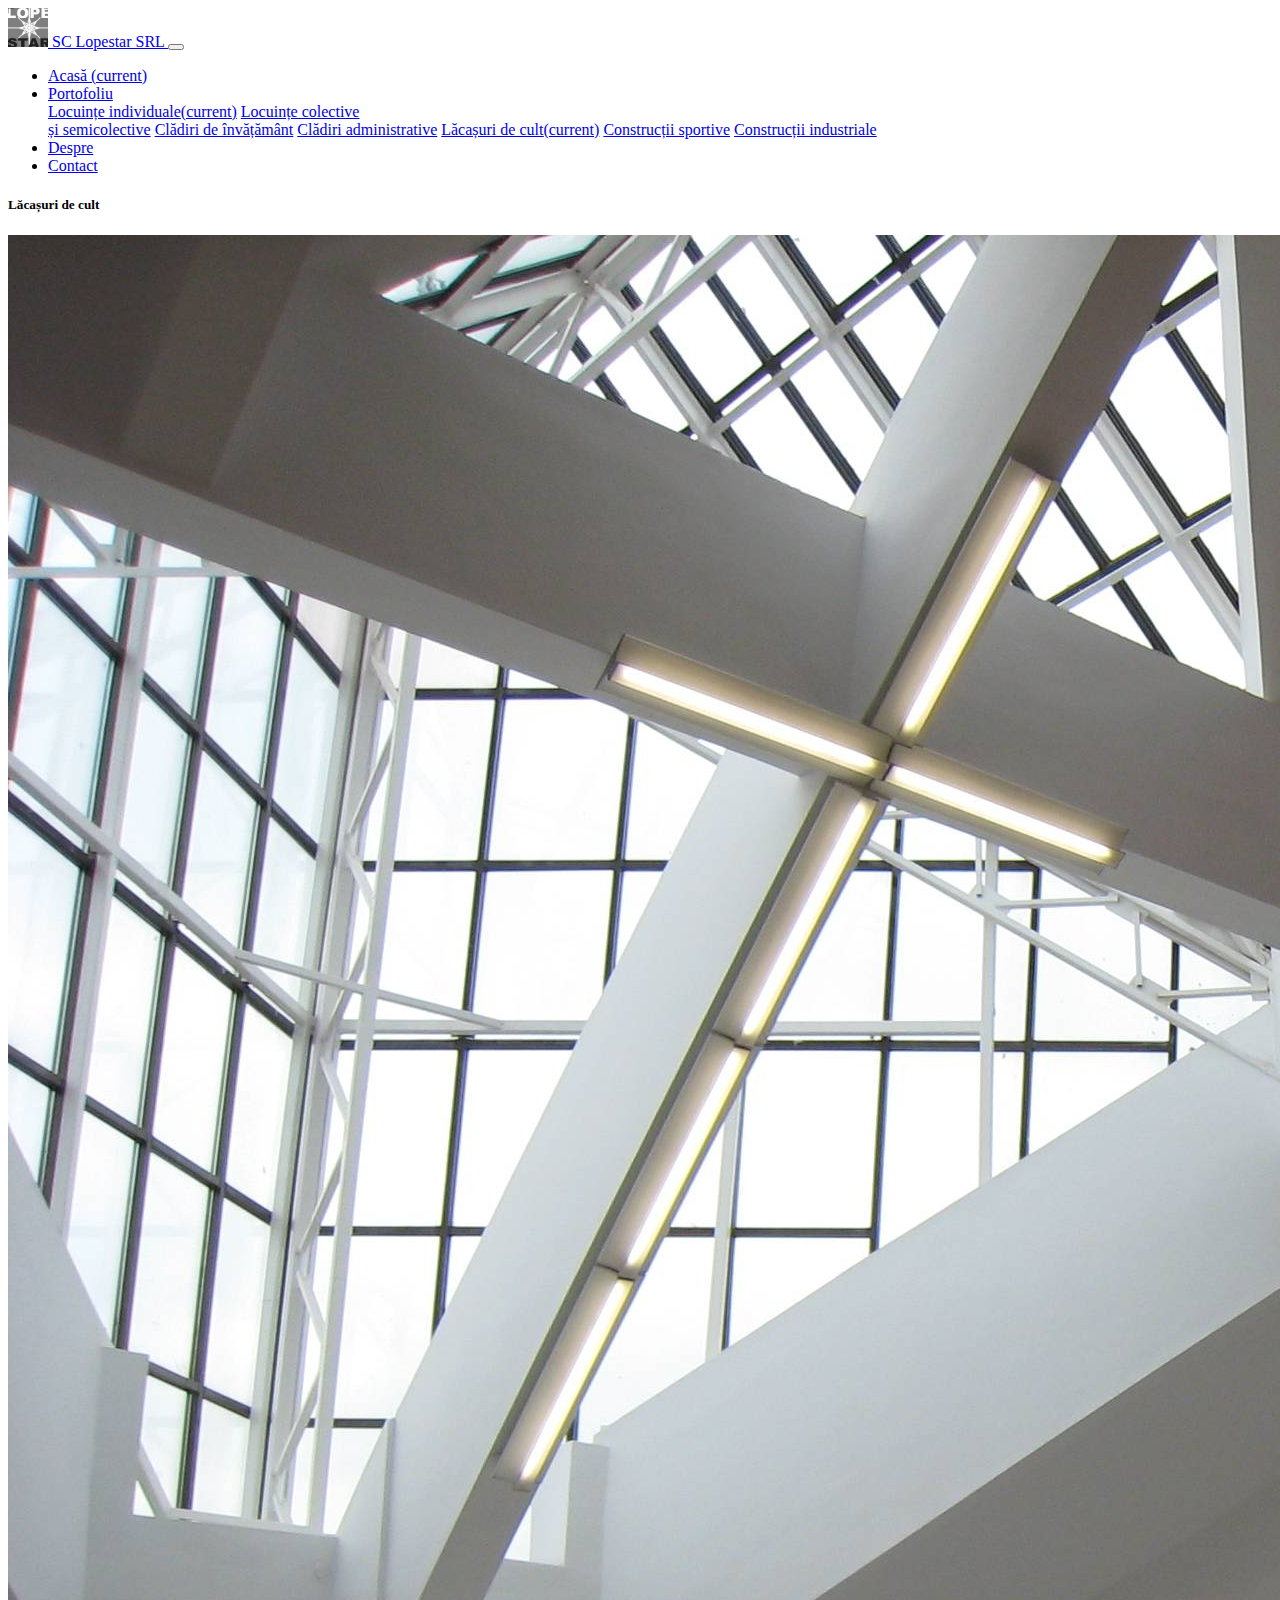
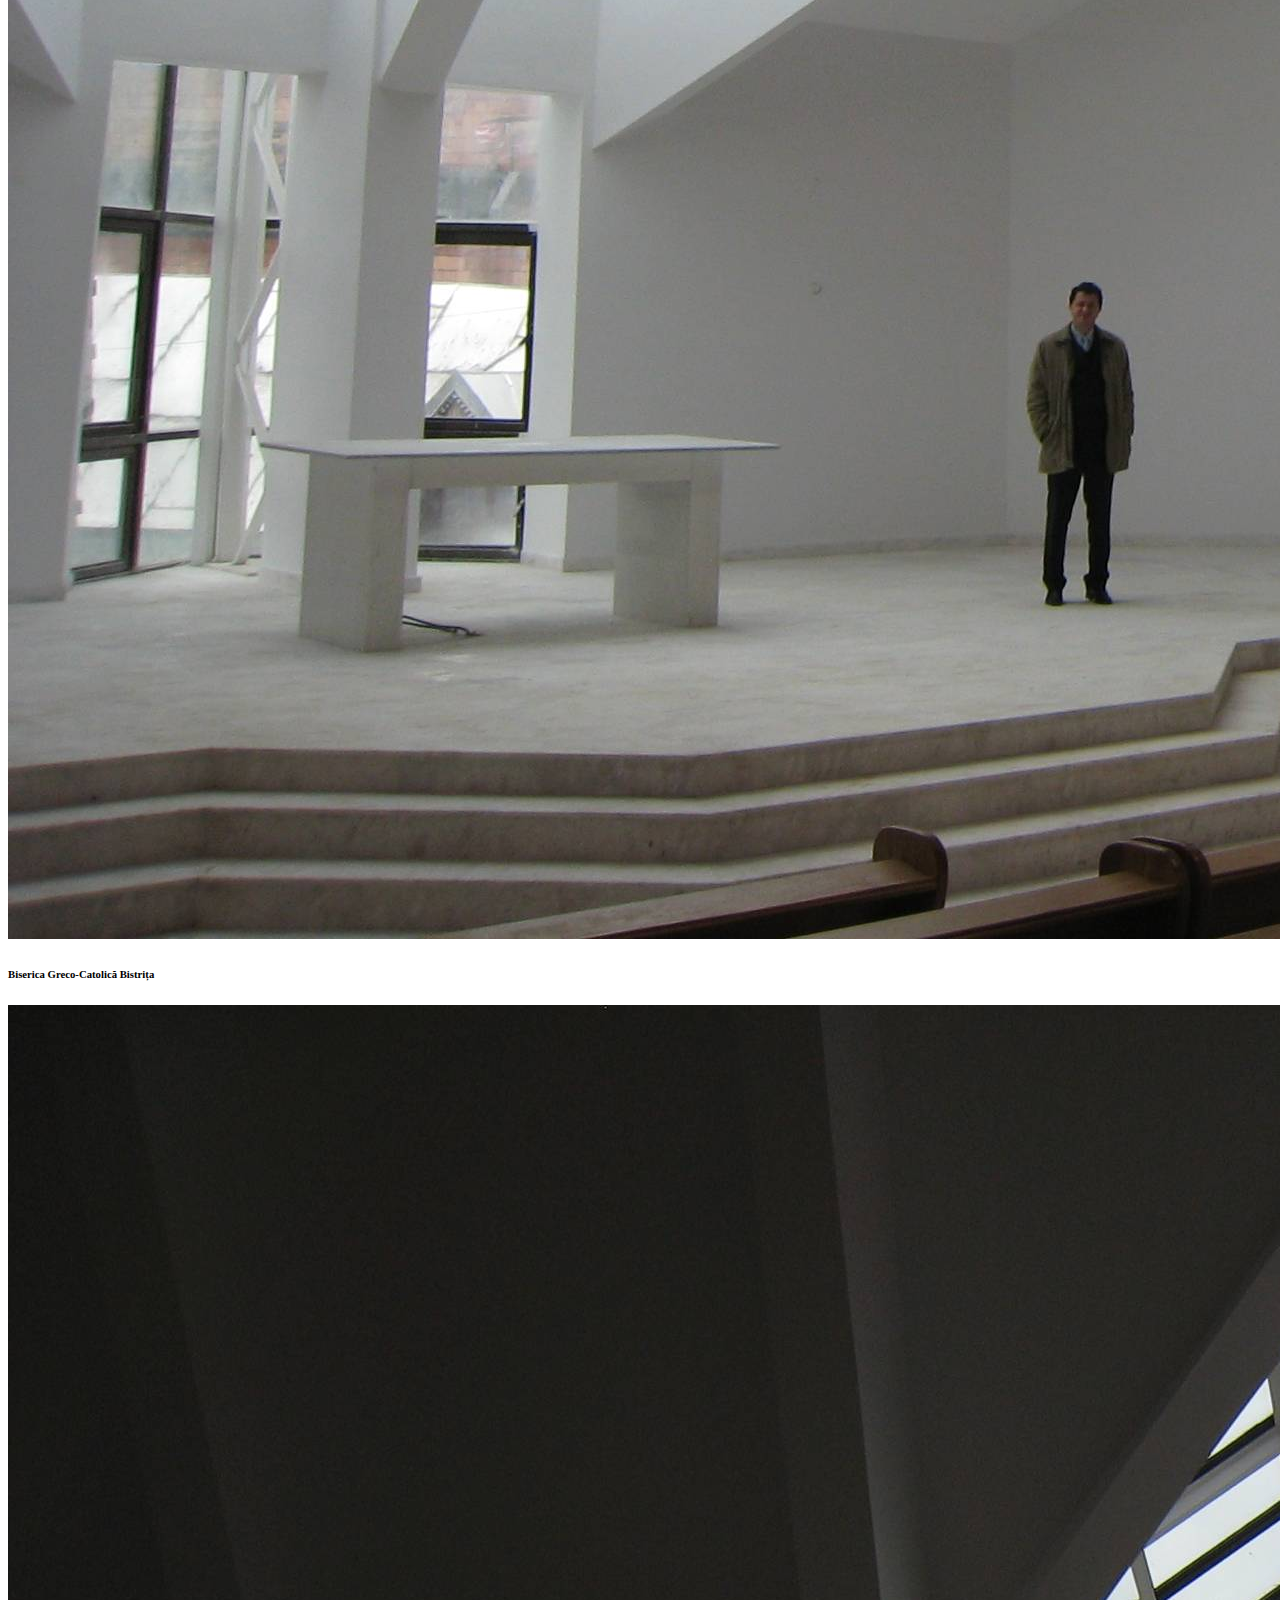
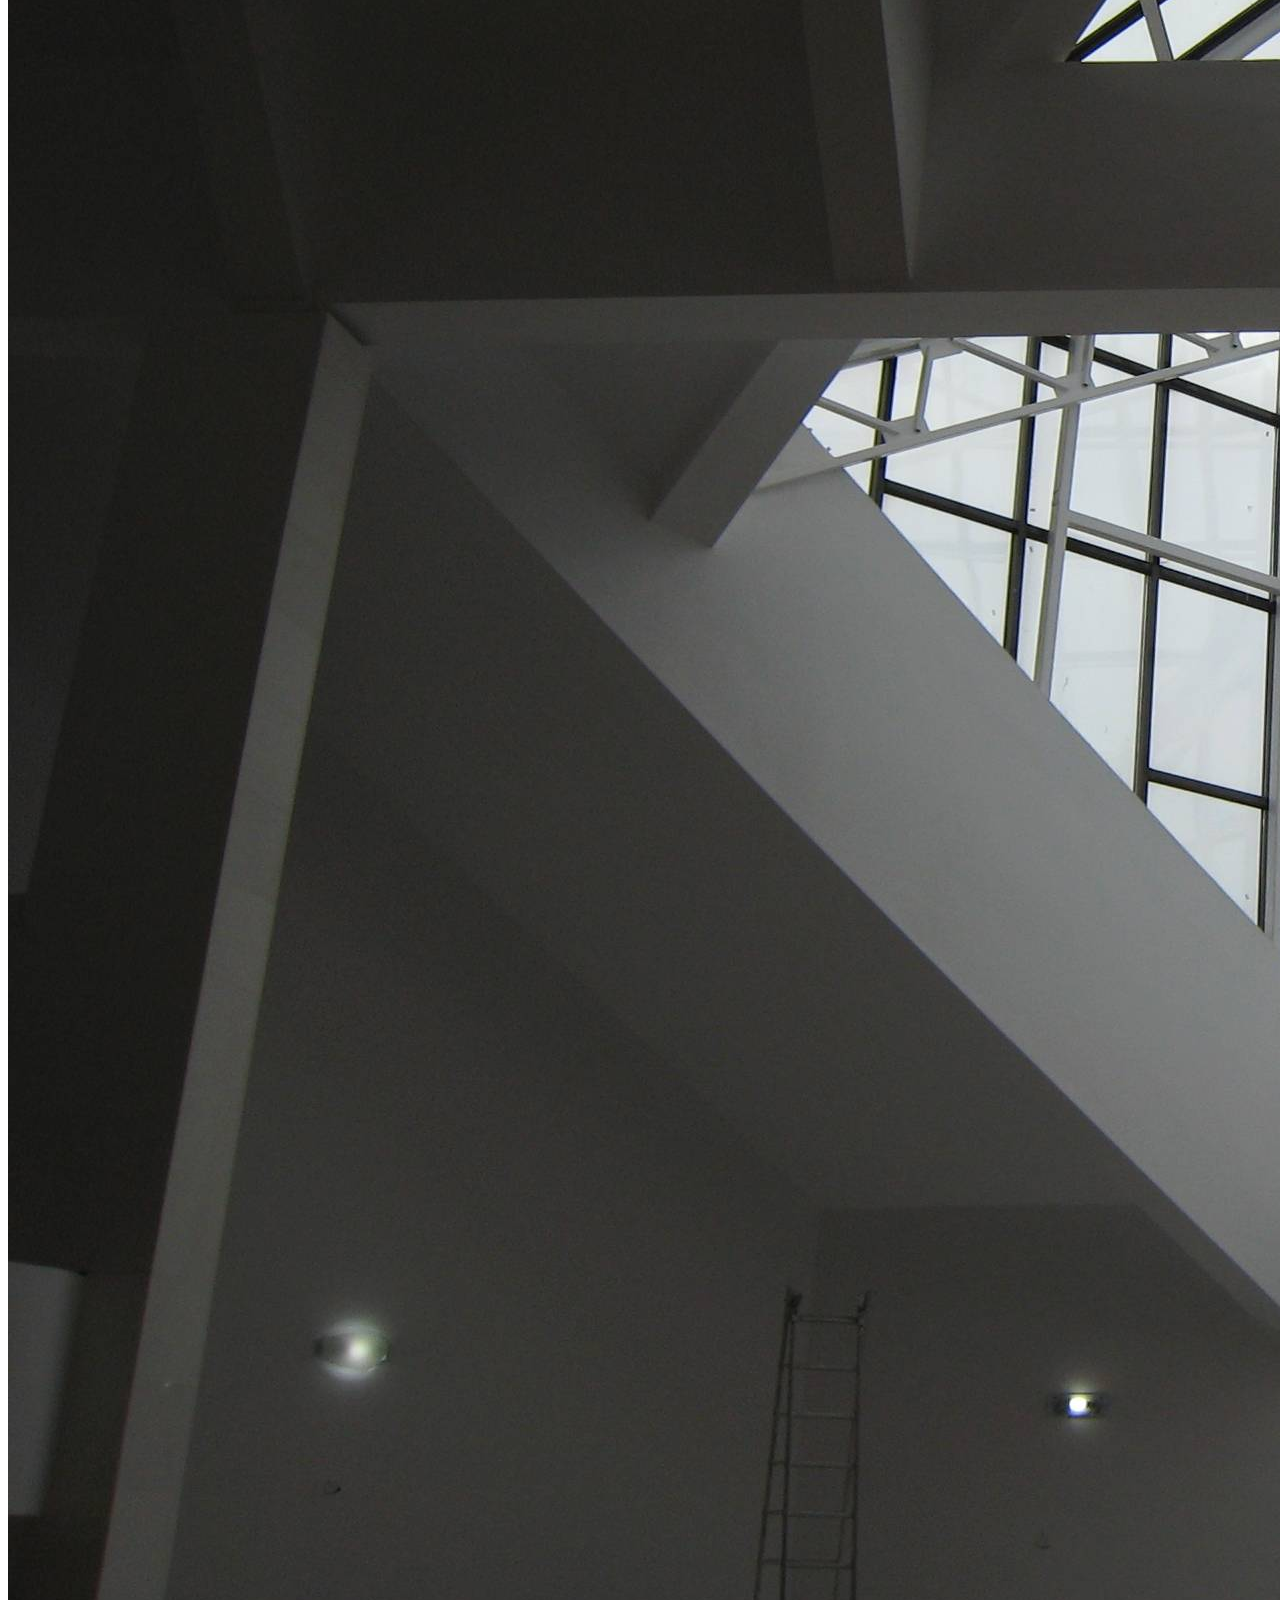
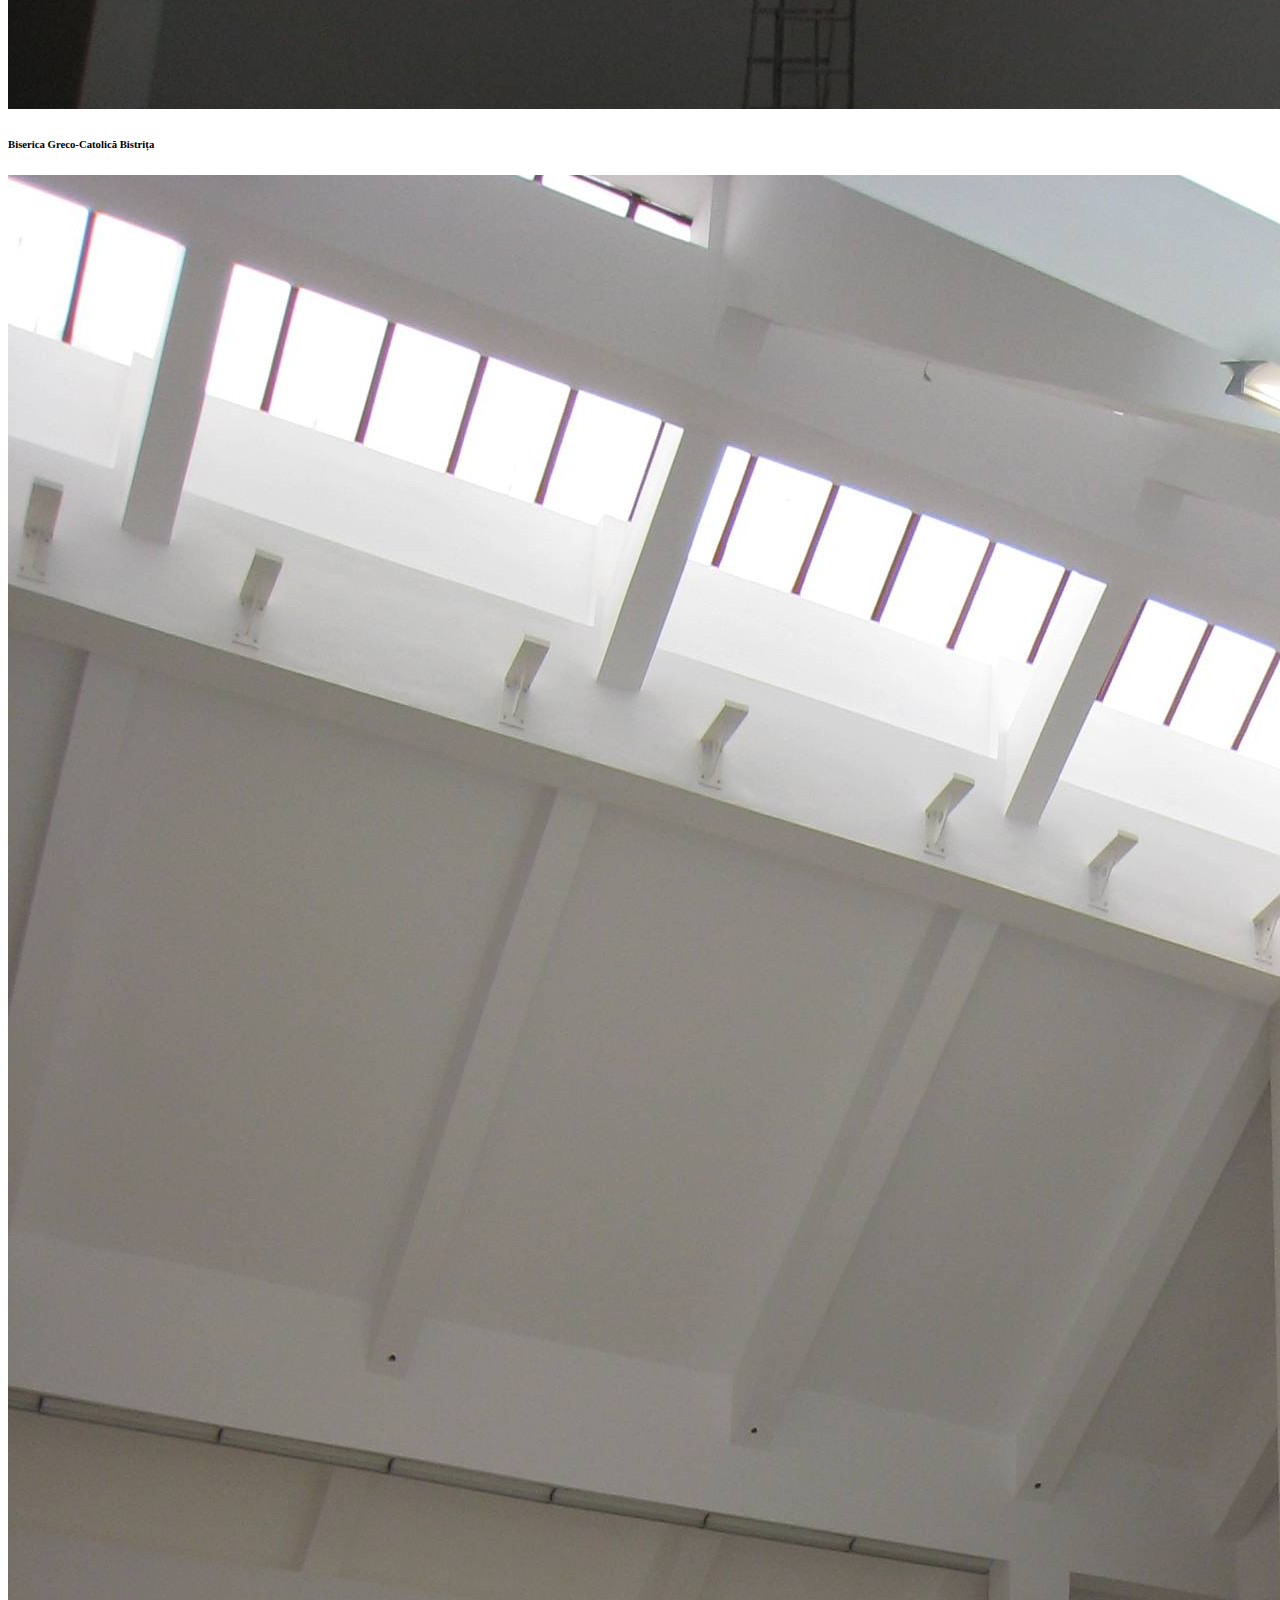
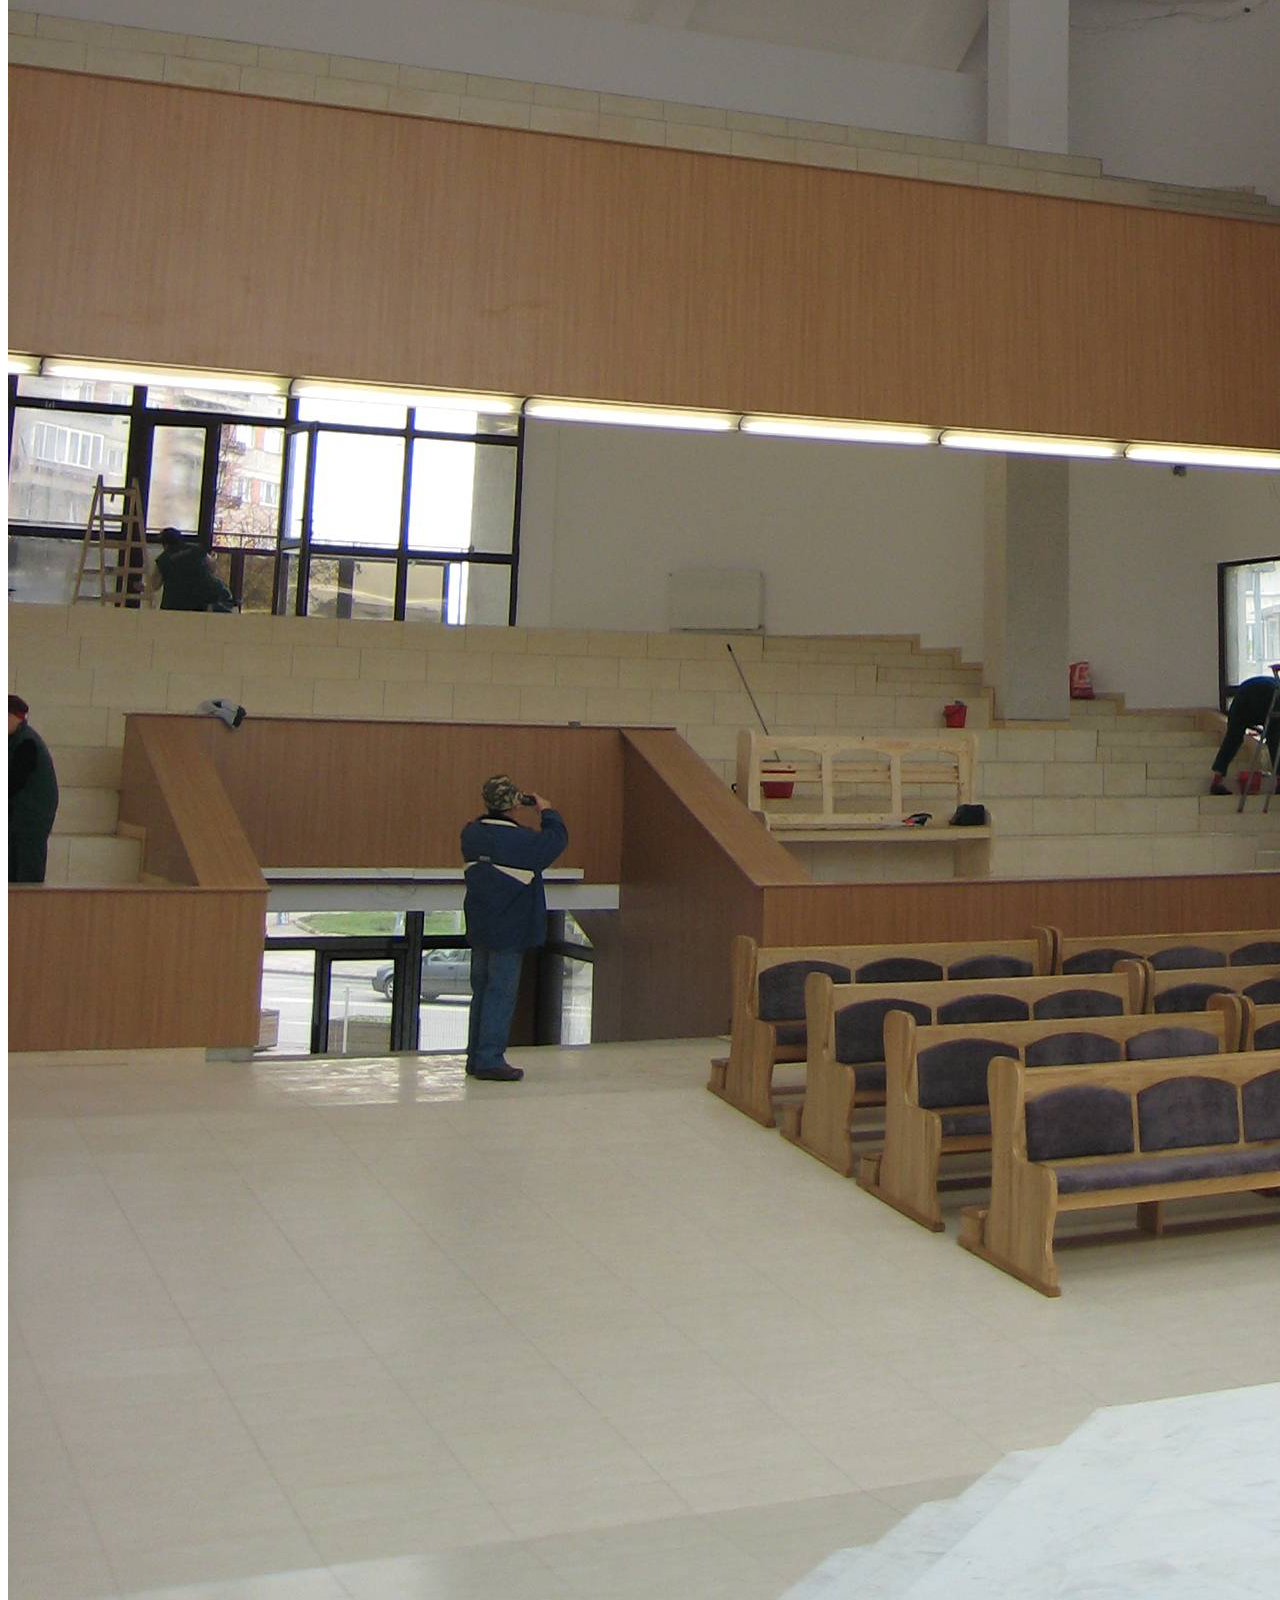
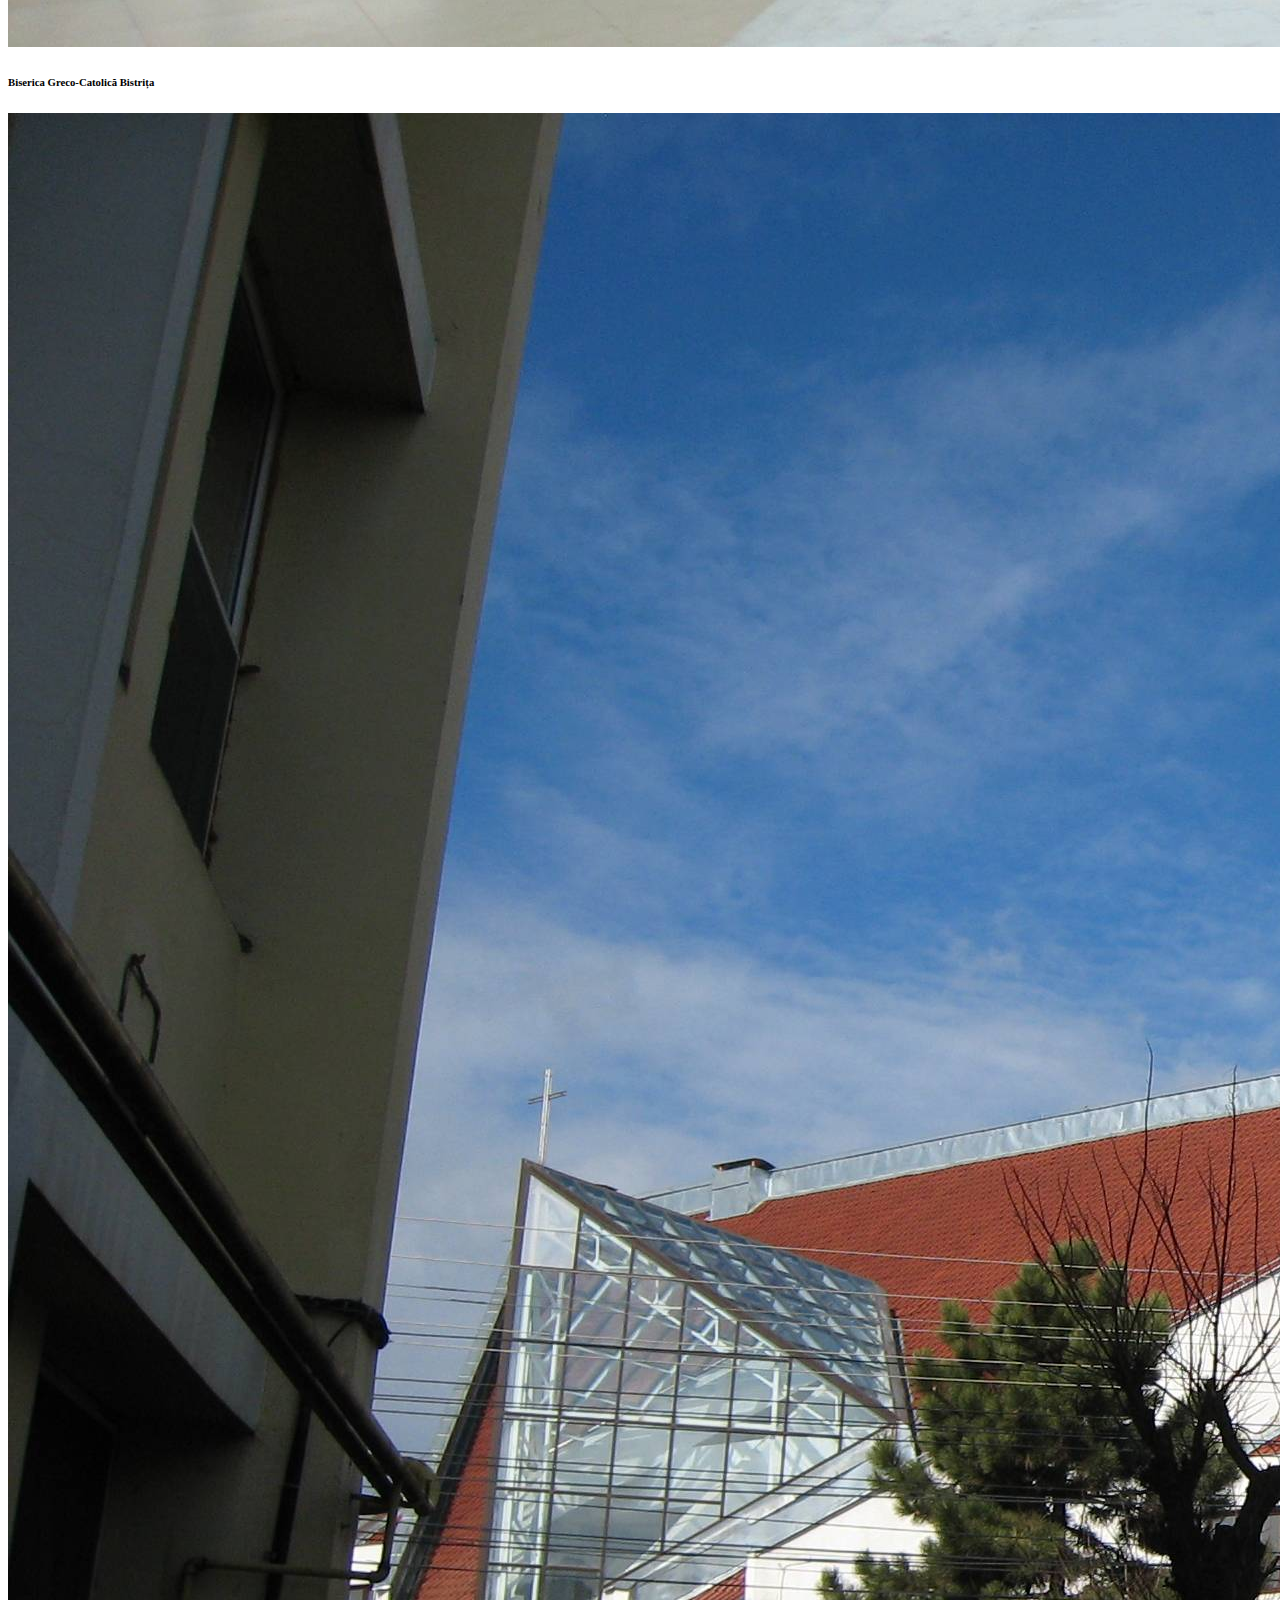
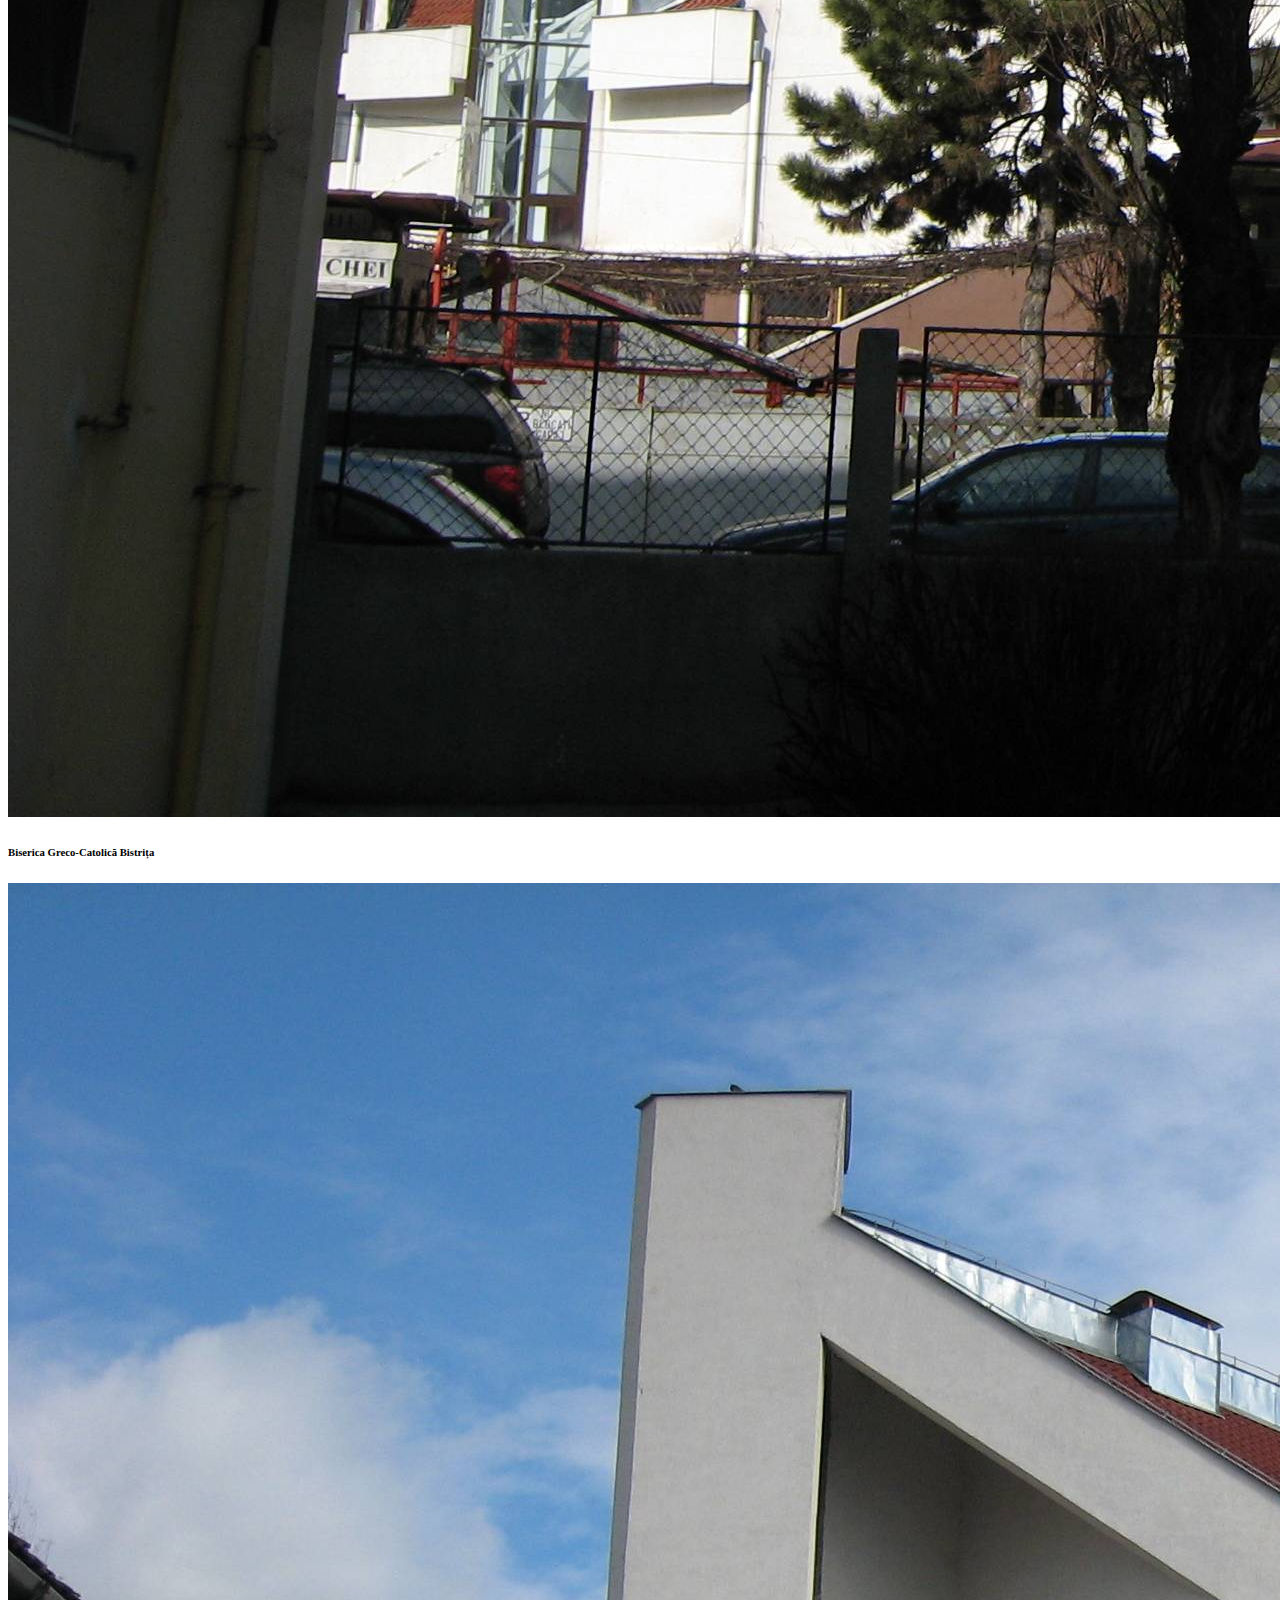
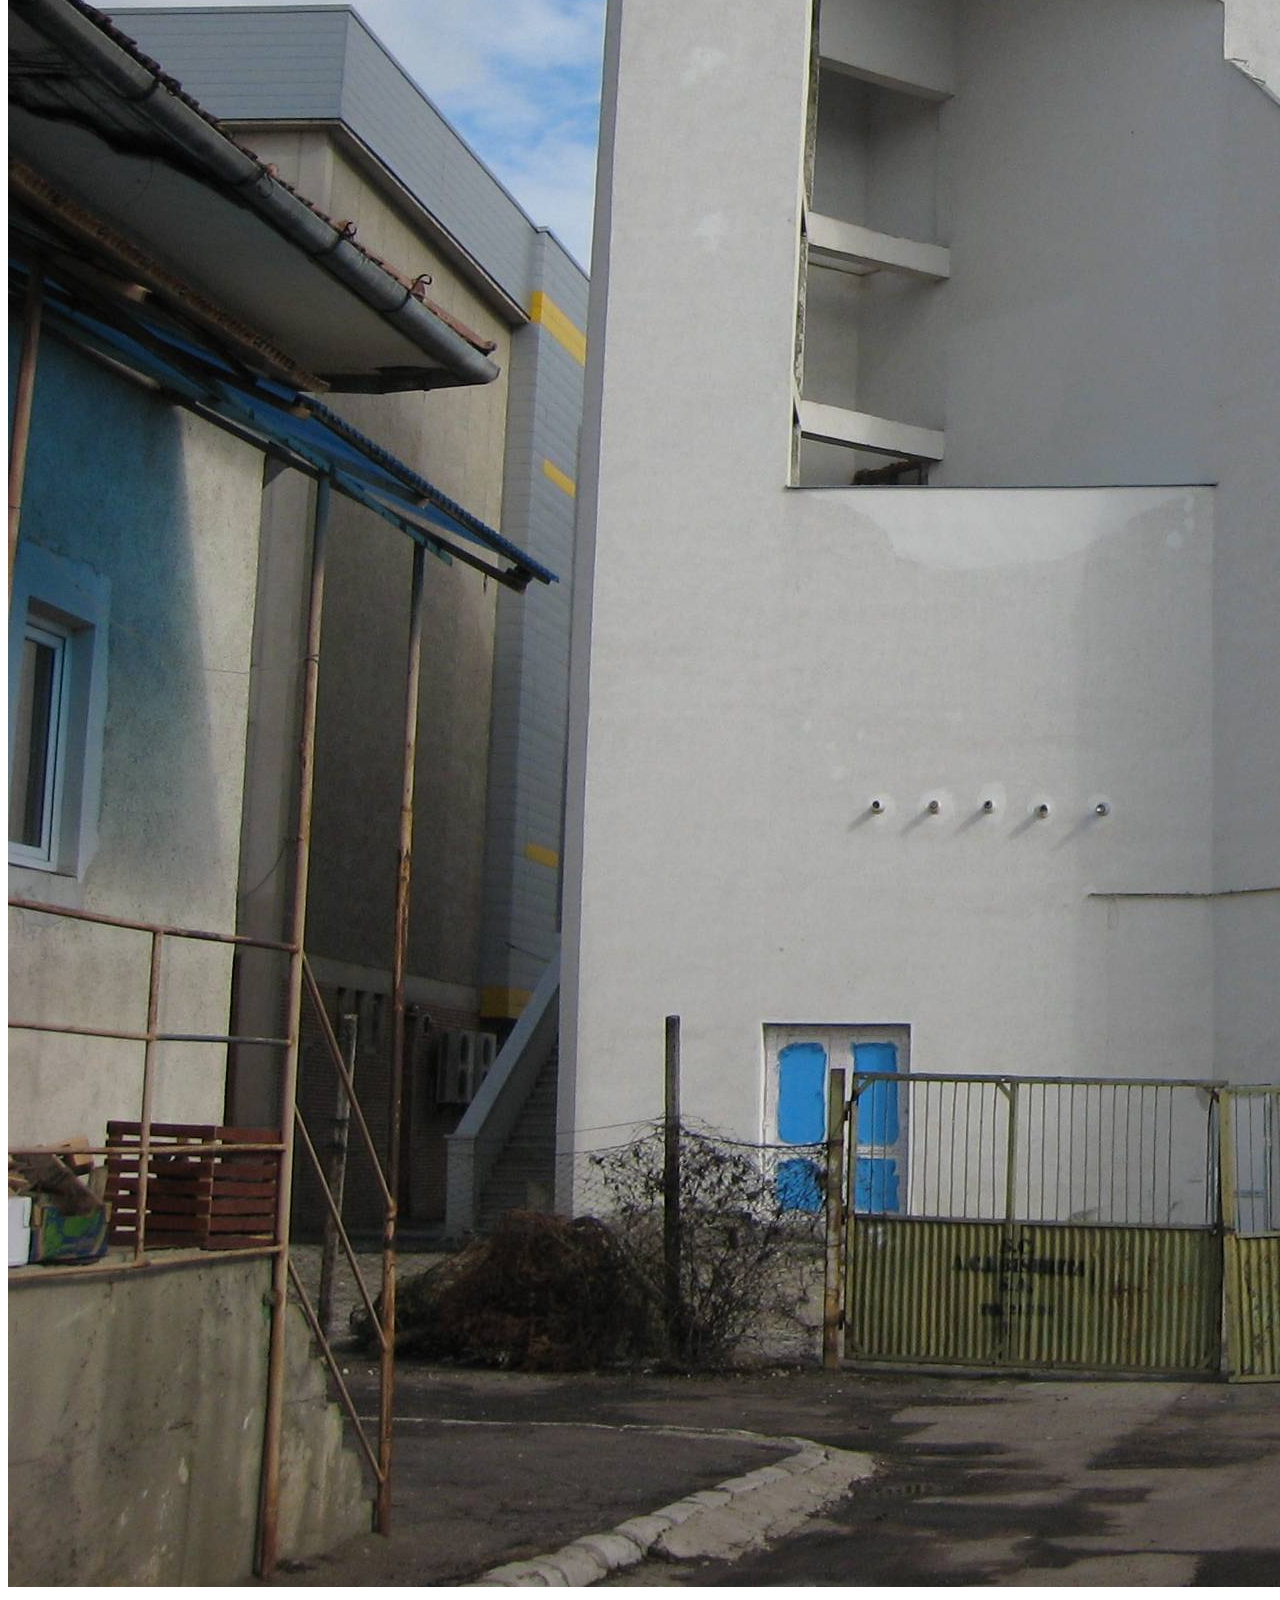
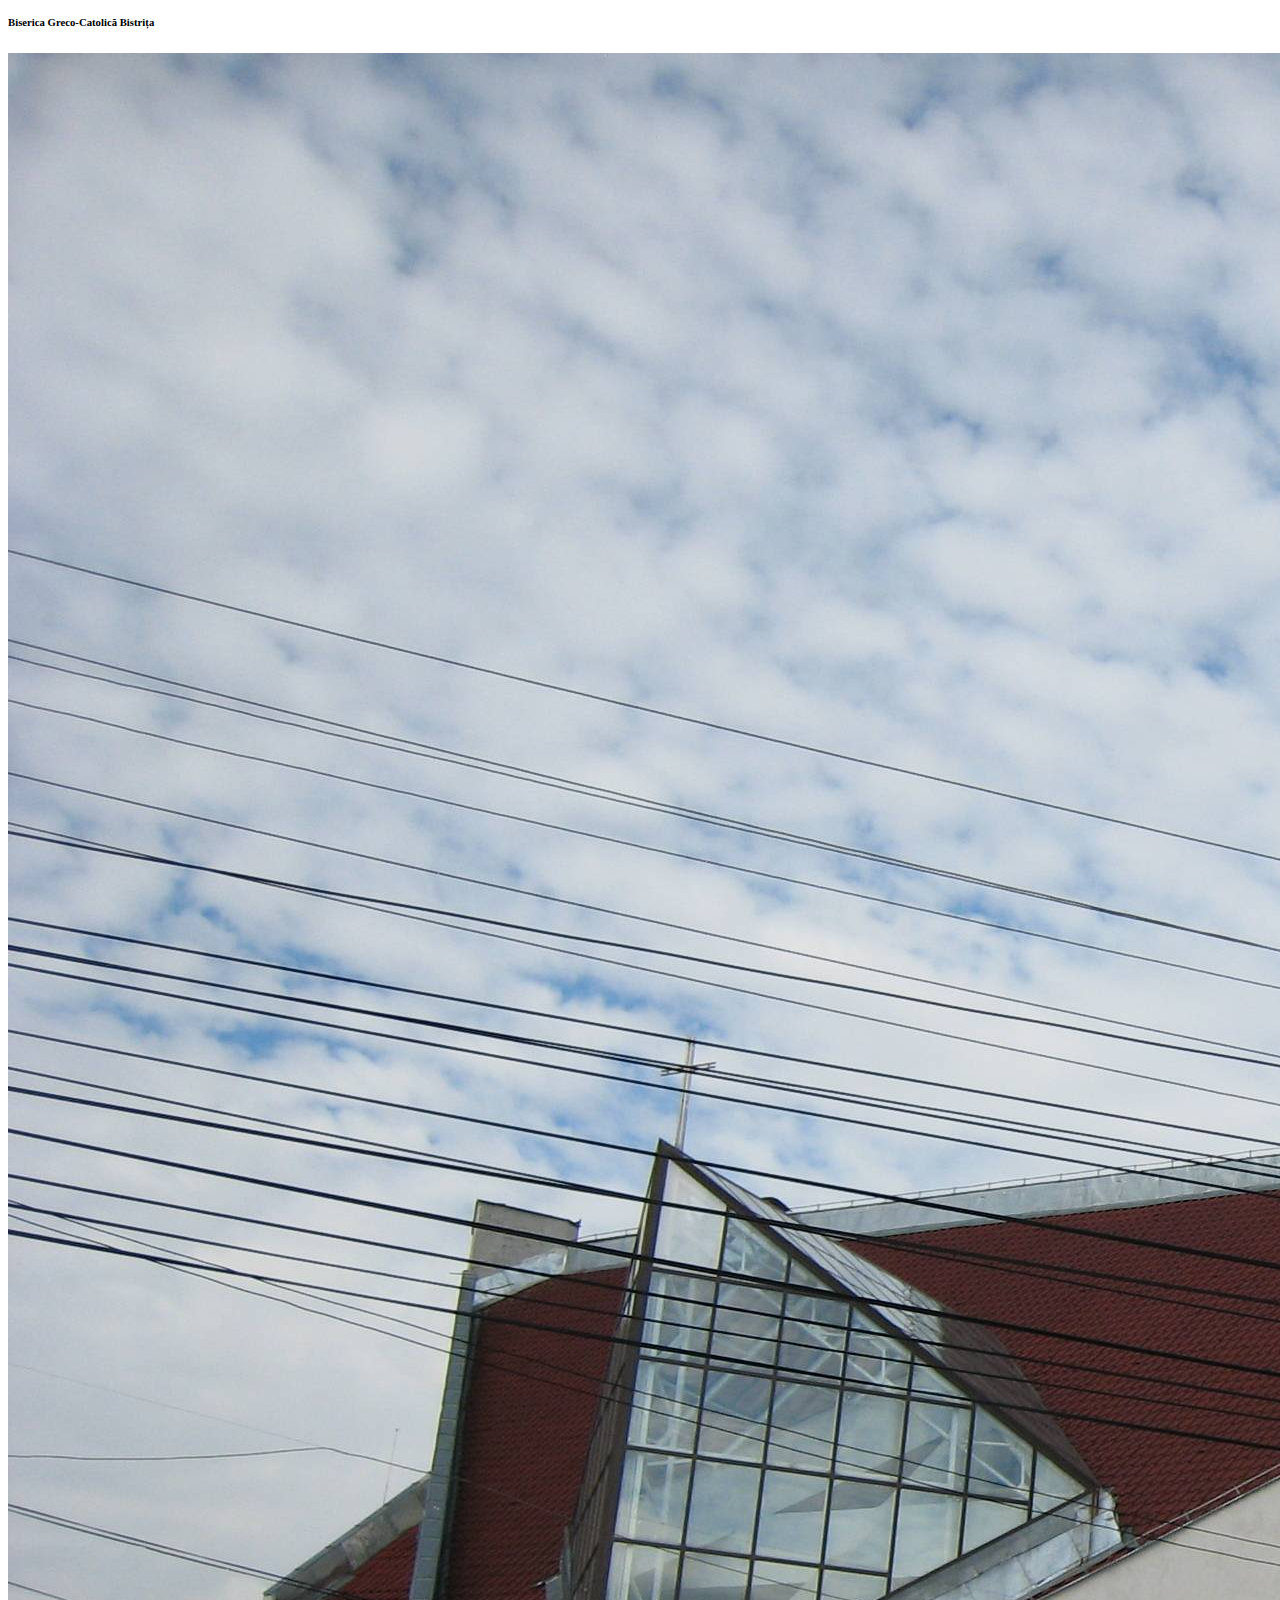
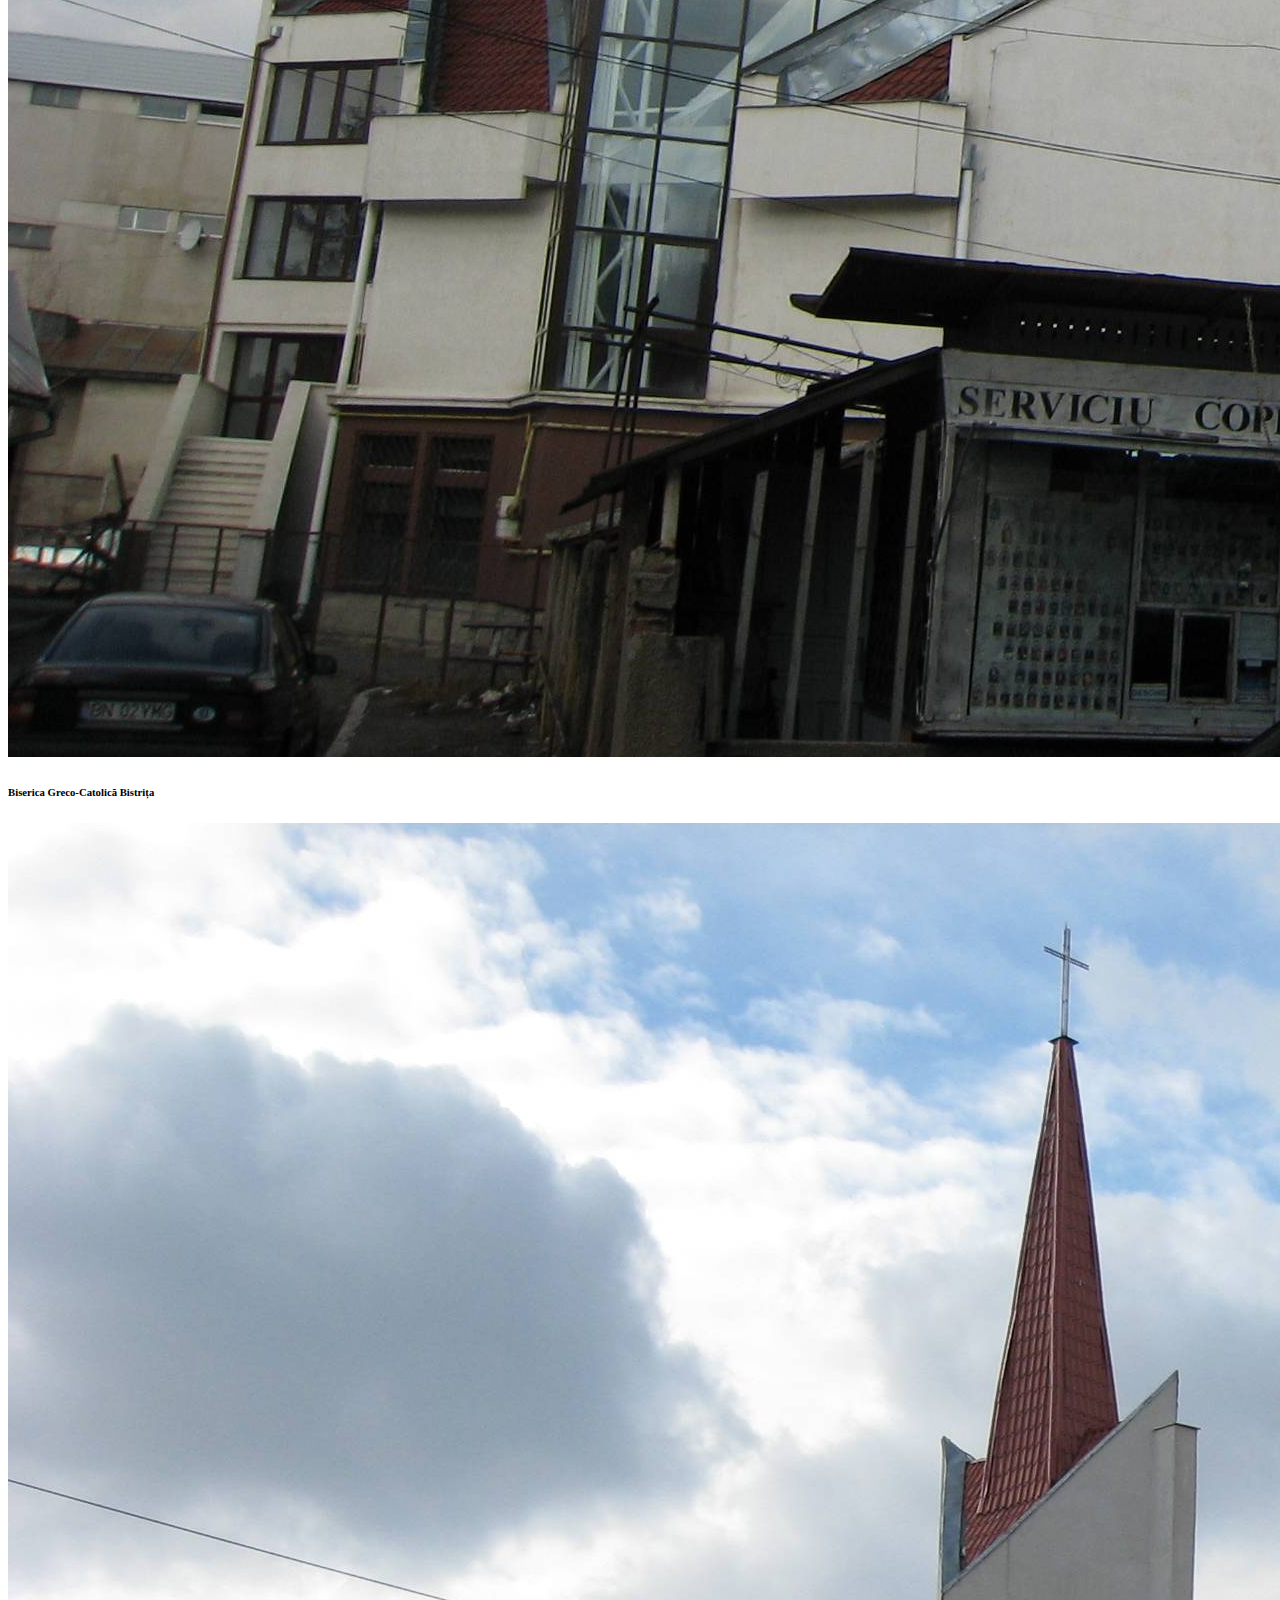
<file: html/lacasuridecult.html>
<!doctype html>
<html lang="ro">
  <head>
    <!-- Required meta tags -->
    <meta charset="utf-8">
    <meta name="viewport" content="width=device-width, initial-scale=1, shrink-to-fit=no">
    <meta http-equiv="X-UA-Compatible" content="IE=edge">

    <!-- Bootstrap CSS -->
    <link rel="stylesheet" href="https://stackpath.bootstrapcdn.com/bootstrap/4.1.3/css/bootstrap.min.css" integrity="sha384-MCw98/SFnGE8fJT3GXwEOngsV7Zt27NXFoaoApmYm81iuXoPkFOJwJ8ERdknLPMO" crossorigin="anonymous">
    <link rel="stylesheet" href="../css/style.css">

    <!-- LightBox CSS -->
    <link href="../css/lightbox.css" rel="stylesheet">

    <title>Architecture Project</title>
  </head>
  <body>
    <!-- Navigation (Bootstrap) -->
    <nav class="navbar navbar-expand-sm navbar-dark bg-dark font-weight-bold sticky-top">
      <a class="navbar-brand" href="../index.html">
        <img id="logo" src="../img/sigla.jpg" alt="logo">
        SC Lopestar SRL
      </a>
      <button class="navbar-toggler" type="button" data-toggle="collapse" data-target="#navbarSupportedContent" aria-controls="navbarSupportedContent" aria-expanded="false" aria-label="Toggle navigation">
          <span class="navbar-toggler-icon"></span>
      </button>

      <div class="collapse navbar-collapse" id="navbarSupportedContent">
        <ul class="navbar-nav ml-auto">
          <li class="nav-item active">
            <a class="nav-link" href="../index.html">Acasă <span class="sr-only">(current)</span></a>
          </li>
          <li class="nav-item dropdown">
            <a class="nav-link dropdown-toggle" href="#" id="navbarDropdown" role="button" data-toggle="dropdown" aria-haspopup="true" aria-expanded="false">Portofoliu</a>
            <div class="dropdown-menu" aria-labelledby="navbarDropdown">
              <a class="dropdown-item" href="locuinteindividuale.html">Locuințe individuale<span class="sr-only">(current)</span></a>
              <a class="dropdown-item" href="locuintecolective.html">Locuințe colective<br>și semicolective</a>
              <a class="dropdown-item" href="cladirideinvatamant.html">Clădiri de învățământ</a>
              <a class="dropdown-item" href="cladiriadministrative.html">Clădiri administrative</a>
              <a class="dropdown-item active" href="lacasuridecult.html">Lăcașuri de cult<span class="sr-only">(current)</span></a>
              <a class="dropdown-item" href="constructiisportive.html">Construcții sportive</a>
              <a class="dropdown-item" href="constructiiindustriale.html">Construcții industriale</a>
            </div>
          </li>
          <li class="nav-item">
            <a class="nav-link" href="despre.html">Despre</a>
          </li>
          <li class="nav-item">
            <a class="nav-link" href="contact.html">Contact</a>
          </li>
        </ul>
      </div>
    </nav>

    <!-- Cards (Bootstrap) -->
    <div class="container-fluid mt-2">
      <div class="row">
        <div class="col-12">
          <div class="card border-warning mb-3">
            <div class="card-body text-warning">
              <h5 class="card-title text-left">
                Lăcașuri de cult
              </h5>
              <div class="container-fluid">
                <div class="row">
                  <div class="col-md-6 col-xl-4 my-1">
                    <div class="card border-warning">
                      <a href="../img/e31-biserica-greco-catolica-bistrita-2009.jpg" data-lightbox="gallery5" data-title="Biserica Greco-Catolică Bistrița">
                        <img class="card-img"
                         src="../img/e31-biserica-greco-catolica-bistrita-2009-320w.jpg"
                         srcset="../img/e31-biserica-greco-catolica-bistrita-2009-320w.jpg 320w,
                                 ../img/e31-biserica-greco-catolica-bistrita-2009-640w.jpg 640w,
                                 ../img/e31-biserica-greco-catolica-bistrita-2009.jpg 1000w"
                         sizes="(max-width: 500px) 320px,
                                (max-width: 800px) 640px,
                                1000px"
                         alt="Card image">
                      </a>
                      <div class="card-body">
                        <h6 class="card-title">
                          Biserica Greco-Catolică Bistrița
                        </h6>
                      </div>
                    </div>
                  </div>
                  <div class="col-md-6 col-xl-4 my-1">
                    <div class="card border-warning">
                      <a href="../img/e32-biserica-greco-catolica-bistrita-2009.jpg" data-lightbox="gallery5" data-title="Biserica Greco-Catolică Bistrița">
                        <img class="card-img"
                         src="../img/e32-biserica-greco-catolica-bistrita-2009-320w.jpg"
                         srcset="../img/e32-biserica-greco-catolica-bistrita-2009-320w.jpg 320w,
                                 ../img/e32-biserica-greco-catolica-bistrita-2009-640w.jpg 640w,
                                 ../img/e32-biserica-greco-catolica-bistrita-2009.jpg 1000w"
                         sizes="(max-width: 500px) 320px,
                                (max-width: 800px) 640px,
                                1000px"
                         alt="Card image">
                      </a>
                      <div class="card-body">
                        <h6 class="card-title">
                          Biserica Greco-Catolică Bistrița
                        </h6>
                      </div>
                    </div>
                  </div>
                  <div class="col-md-6 col-xl-4 my-1">
                    <div class="card border-warning">
                      <a href="../img/e33-biserica-greco-catolica-bistrita-2009.jpg" data-lightbox="gallery5" data-title="Biserica Greco-Catolică Bistrița">
                        <img class="card-img"
                         src="../img/e33-biserica-greco-catolica-bistrita-2009-320w.jpg"
                         srcset="../img/e33-biserica-greco-catolica-bistrita-2009-320w.jpg 320w,
                                 ../img/e33-biserica-greco-catolica-bistrita-2009-640w.jpg 640w,
                                 ../img/e33-biserica-greco-catolica-bistrita-2009.jpg 1000w"
                         sizes="(max-width: 500px) 320px,
                                (max-width: 800px) 640px,
                                1000px"
                         alt="Card image">
                      </a>
                      <div class="card-body">
                        <h6 class="card-title">
                          Biserica Greco-Catolică Bistrița
                        </h6>
                      </div>
                    </div>
                  </div>
                  <div class="col-md-6 col-xl-4 my-1">
                    <div class="card border-warning">
                      <a href="../img/e34-biserica-greco-catolica-bistrita-2009.jpg" data-lightbox="gallery5" data-title="Biserica Greco-Catolică Bistrița">
                        <img class="card-img"
                         src="../img/e34-biserica-greco-catolica-bistrita-2009-320w.jpg"
                         srcset="../img/e34-biserica-greco-catolica-bistrita-2009-320w.jpg 320w,
                                 ../img/e34-biserica-greco-catolica-bistrita-2009-640w.jpg 640w,
                                 ../img/e34-biserica-greco-catolica-bistrita-2009.jpg 1000w"
                         sizes="(max-width: 500px) 320px,
                                (max-width: 800px) 640px,
                                1000px"
                         alt="Card image">
                      </a>
                      <div class="card-body">
                        <h6 class="card-title">
                          Biserica Greco-Catolică Bistrița
                        </h6>
                      </div>
                    </div>
                  </div>
                  <div class="col-md-6 col-xl-4 my-1">
                    <div class="card border-warning">
                      <a href="../img/e35-biserica-greco-catolica-bistrita-2009.jpg" data-lightbox="gallery5" data-title="Biserica Greco-Catolică Bistrița">
                        <img class="card-img"
                         src="../img/e35-biserica-greco-catolica-bistrita-2009-320w.jpg"
                         srcset="../img/e35-biserica-greco-catolica-bistrita-2009-320w.jpg 320w,
                                 ../img/e35-biserica-greco-catolica-bistrita-2009-640w.jpg 640w,
                                 ../img/e35-biserica-greco-catolica-bistrita-2009.jpg 1000w"
                         sizes="(max-width: 500px) 320px,
                                (max-width: 800px) 640px,
                                1000px"
                         alt="Card image">
                      </a>
                      <div class="card-body">
                        <h6 class="card-title">
                          Biserica Greco-Catolică Bistrița
                        </h6>
                      </div>
                    </div>
                  </div>
                  <div class="col-md-6 col-xl-4 my-1">
                    <div class="card border-warning">
                      <a href="../img/e36-biserica-greco-catolica-bistrita-2009.jpg" data-lightbox="gallery5" data-title="Biserica Greco-Catolică Bistrița">
                        <img class="card-img"
                         src="../img/e36-biserica-greco-catolica-bistrita-2009-320w.jpg"
                         srcset="../img/e36-biserica-greco-catolica-bistrita-2009-320w.jpg 320w,
                                 ../img/e36-biserica-greco-catolica-bistrita-2009-640w.jpg 640w,
                                 ../img/e36-biserica-greco-catolica-bistrita-2009.jpg 1000w"
                         sizes="(max-width: 500px) 320px,
                                (max-width: 800px) 640px,
                                1000px"
                         alt="Card image">
                      </a>
                      <div class="card-body">
                        <h6 class="card-title">
                          Biserica Greco-Catolică Bistrița
                        </h6>
                      </div>
                    </div>
                  </div>
                  <div class="col-md-6 col-xl-4 my-1">
                    <div class="card border-warning">
                      <a href="../img/e37-biserica-greco-catolica-bistrita-2009.jpg" data-lightbox="gallery5" data-title="Biserica Greco-Catolică Bistrița">
                        <img class="card-img"
                         src="../img/e37-biserica-greco-catolica-bistrita-2009-320w.jpg"
                         srcset="../img/e37-biserica-greco-catolica-bistrita-2009-320w.jpg 320w,
                                 ../img/e37-biserica-greco-catolica-bistrita-2009-640w.jpg 640w,
                                 ../img/e37-biserica-greco-catolica-bistrita-2009.jpg 1000w"
                         sizes="(max-width: 500px) 320px,
                                (max-width: 800px) 640px,
                                1000px"
                         alt="Card image">
                      </a>
                      <div class="card-body">
                        <h6 class="card-title">
                          Biserica Greco-Catolică Bistrița
                        </h6>
                      </div>
                    </div>
                  </div>
                </div>
              </div>
            </div>
          </div>
        </div>
      </div>
    </div>

    <!-- Footer -->
    <footer class="text-light bg-dark">
      <div class="container-fluid">
        <div class="row text-center">
          <div class="col-12 font-weight-bold mt-1">
            <p>telefon:...  email:...</p>
            <p>România, jud. BN, mun. Bistrița, Str. , et., Ap. </p>
            <hr>
            <p>&copy; SC Lopestar SRL 2018</p>
          </div>
        </div>
      </div>
    </footer>

    <!-- Optional JavaScript -->
    <!-- jQuery first, then Popper.js, then Bootstrap JS -->
    <script src="https://code.jquery.com/jquery-3.3.1.slim.min.js" integrity="sha384-q8i/X+965DzO0rT7abK41JStQIAqVgRVzpbzo5smXKp4YfRvH+8abtTE1Pi6jizo" crossorigin="anonymous"></script>
    <script src="https://cdnjs.cloudflare.com/ajax/libs/popper.js/1.14.3/umd/popper.min.js" integrity="sha384-ZMP7rVo3mIykV+2+9J3UJ46jBk0WLaUAdn689aCwoqbBJiSnjAK/l8WvCWPIPm49" crossorigin="anonymous"></script>
    <script src="https://stackpath.bootstrapcdn.com/bootstrap/4.1.3/js/bootstrap.min.js" integrity="sha384-ChfqqxuZUCnJSK3+MXmPNIyE6ZbWh2IMqE241rYiqJxyMiZ6OW/JmZQ5stwEULTy" crossorigin="anonymous"></script>

    <!-- LightBox JS -->
    <script src="../js/lightbox-plus-jquery.min.js"></script>
  </body>
</html>
</file>
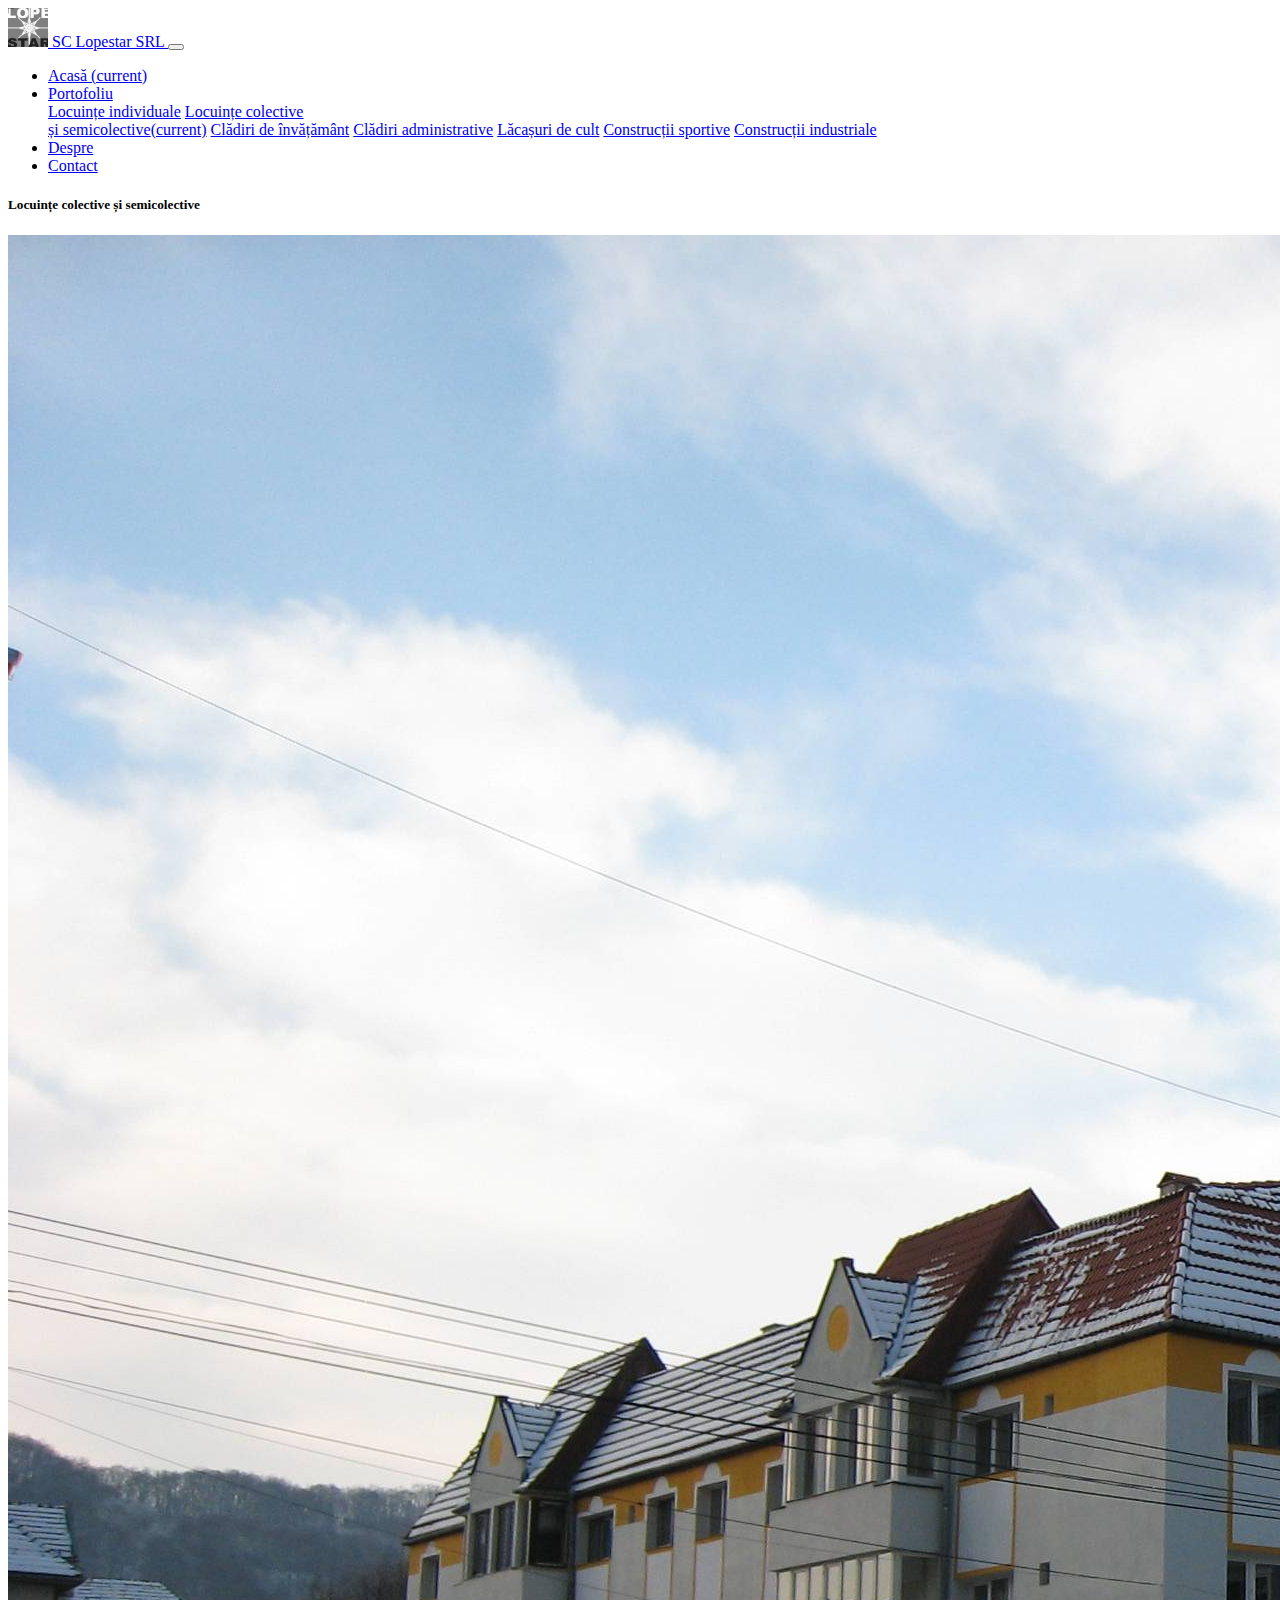
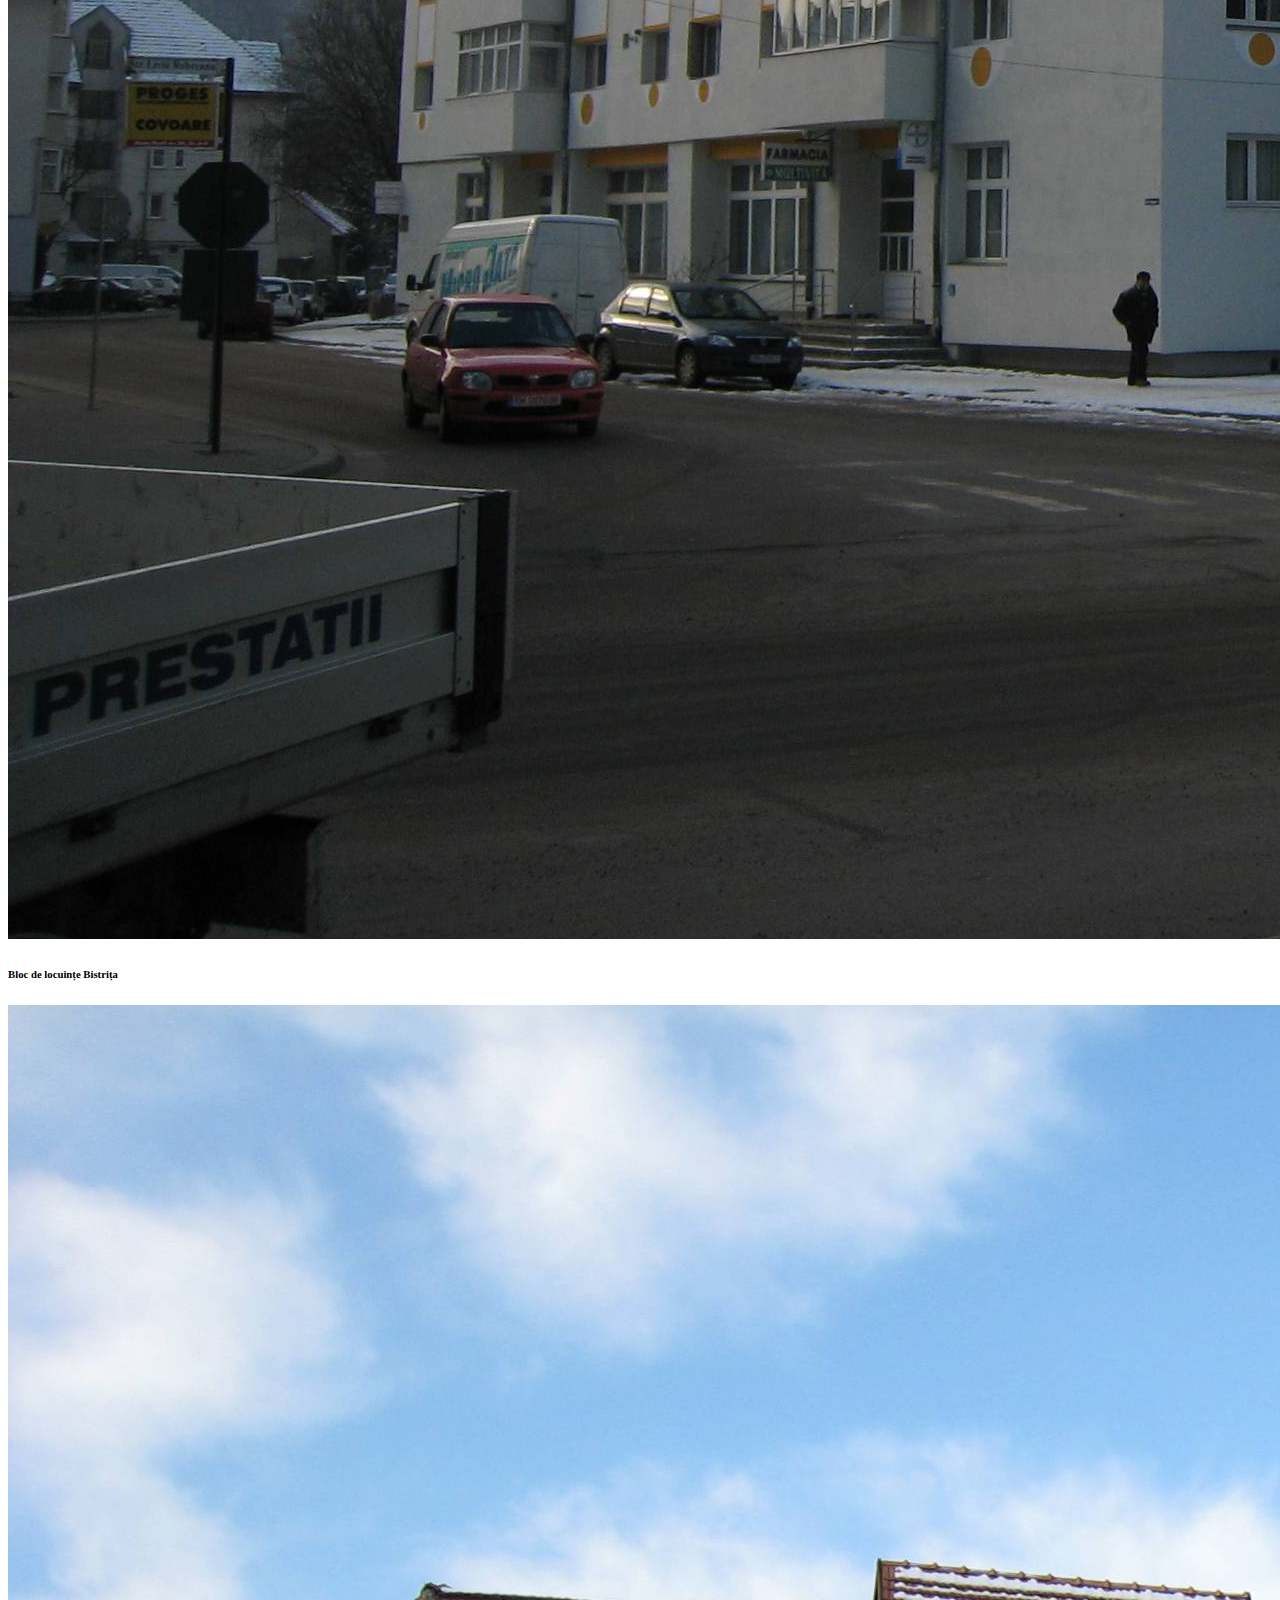
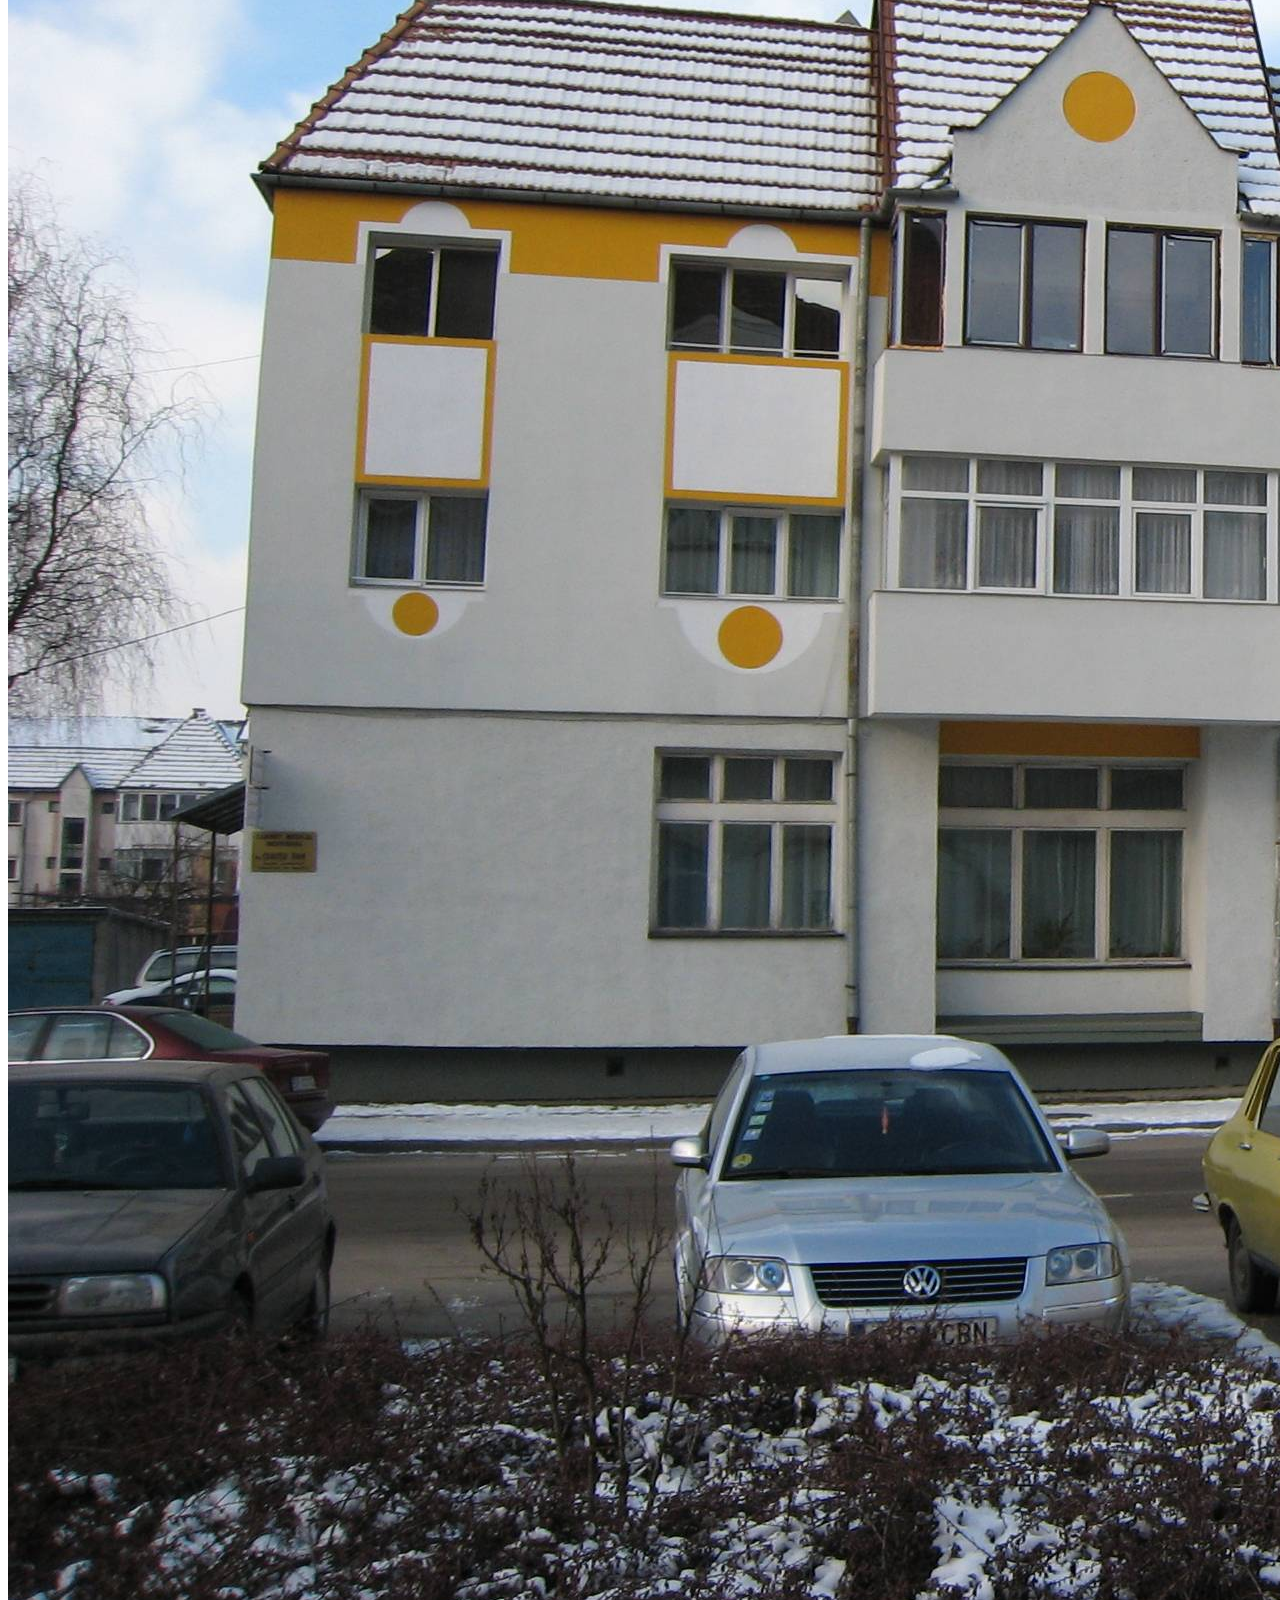
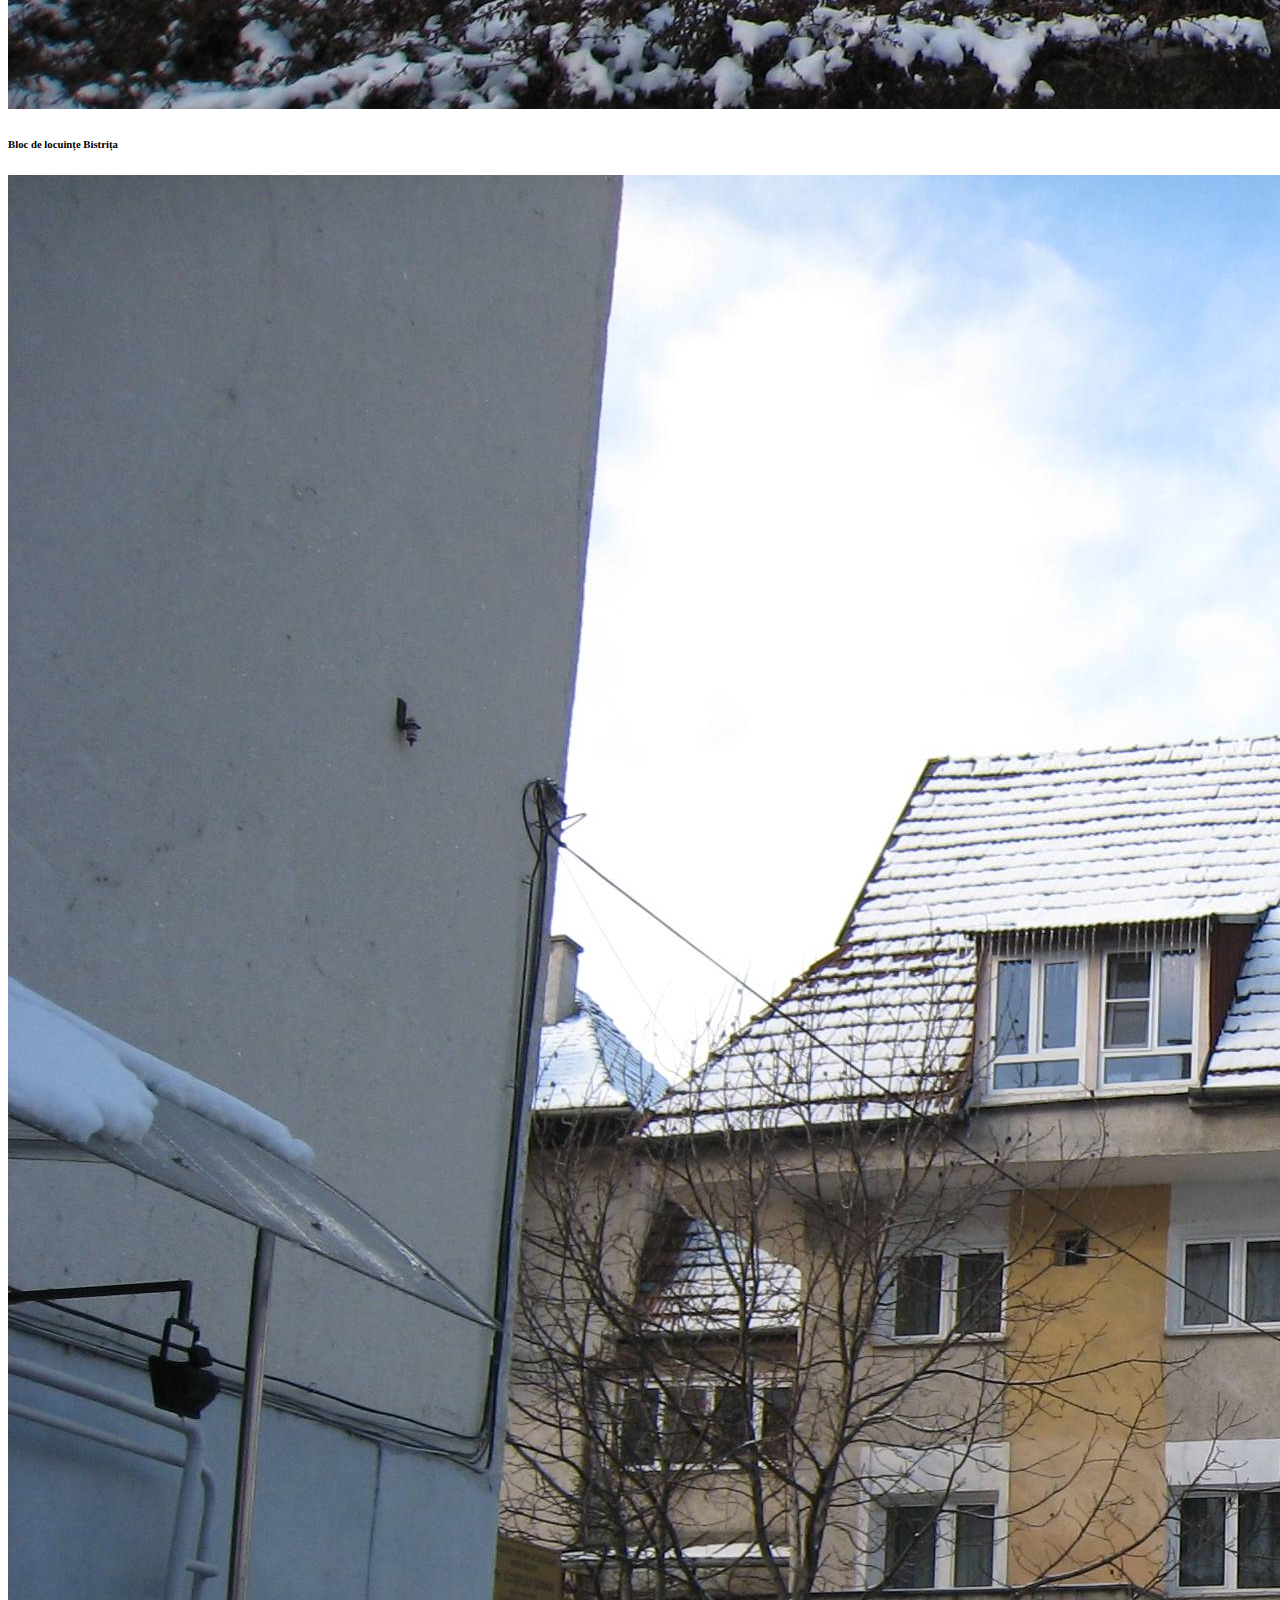
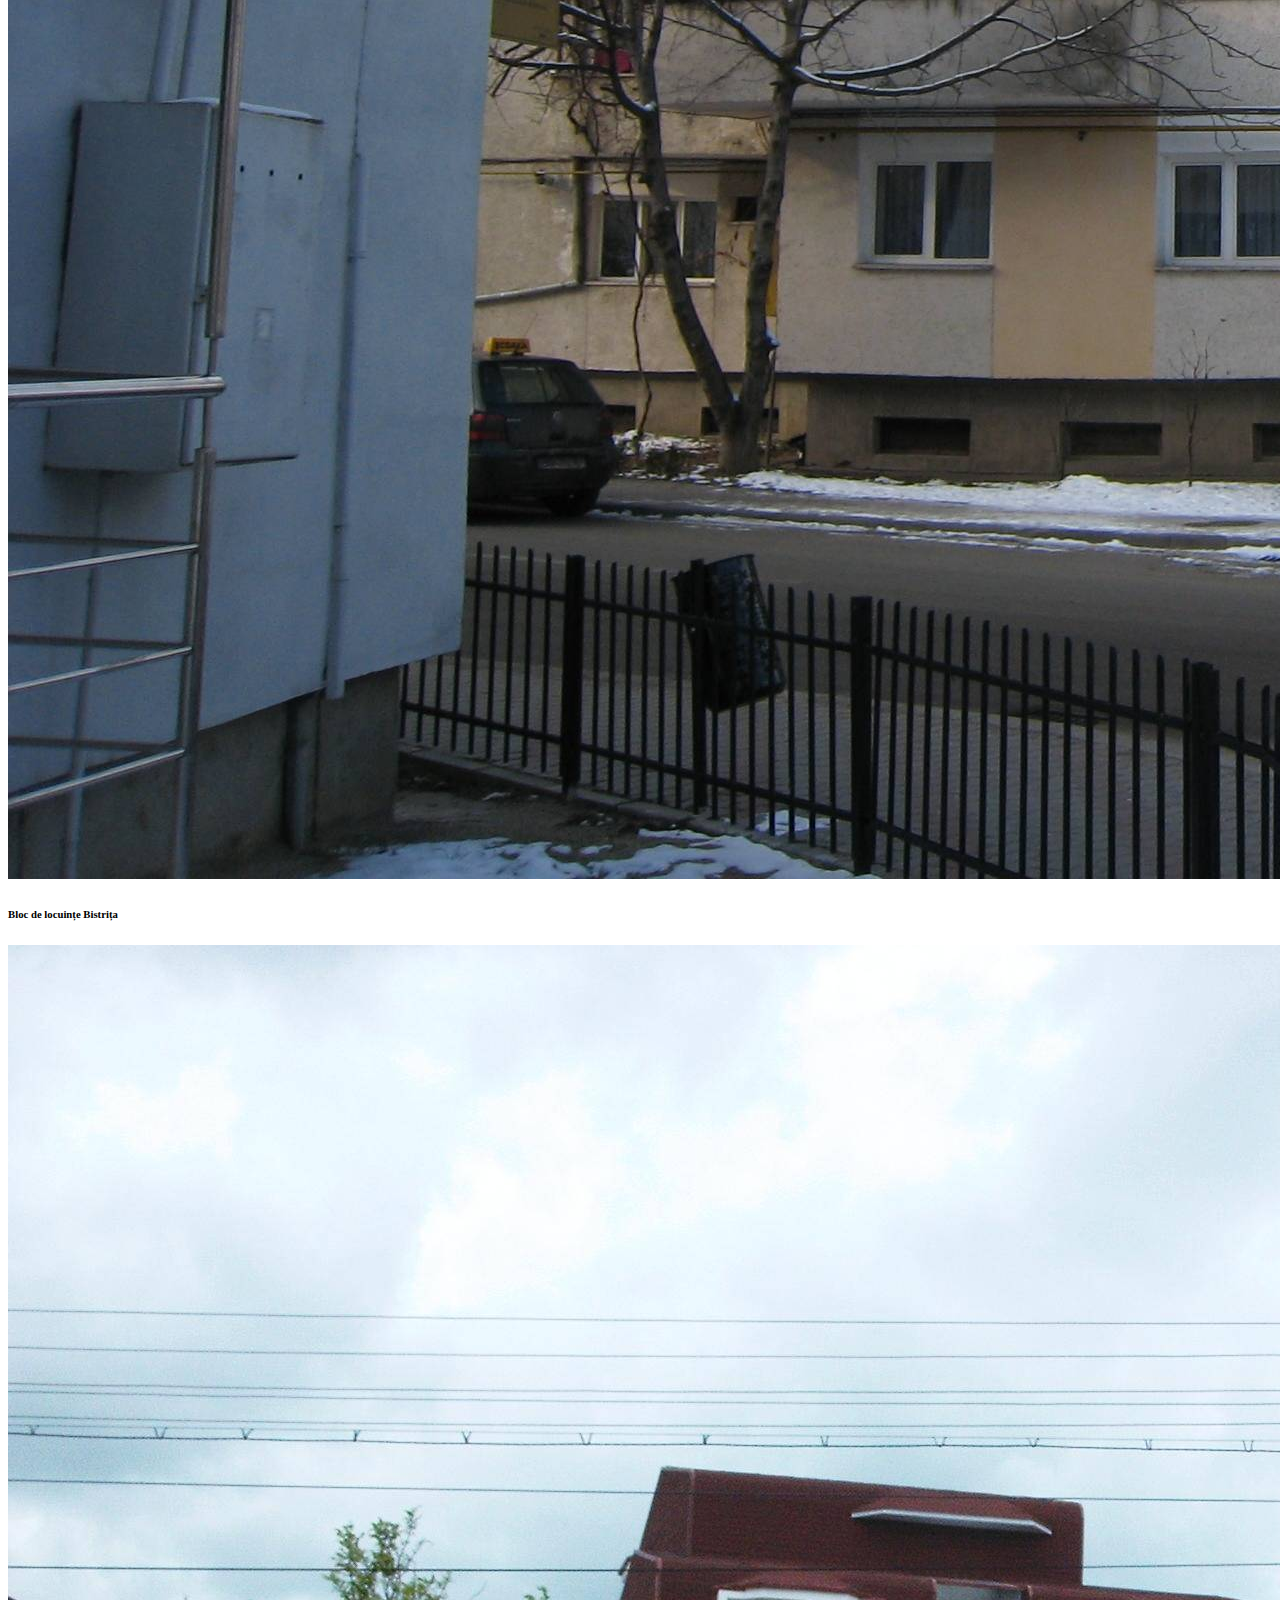
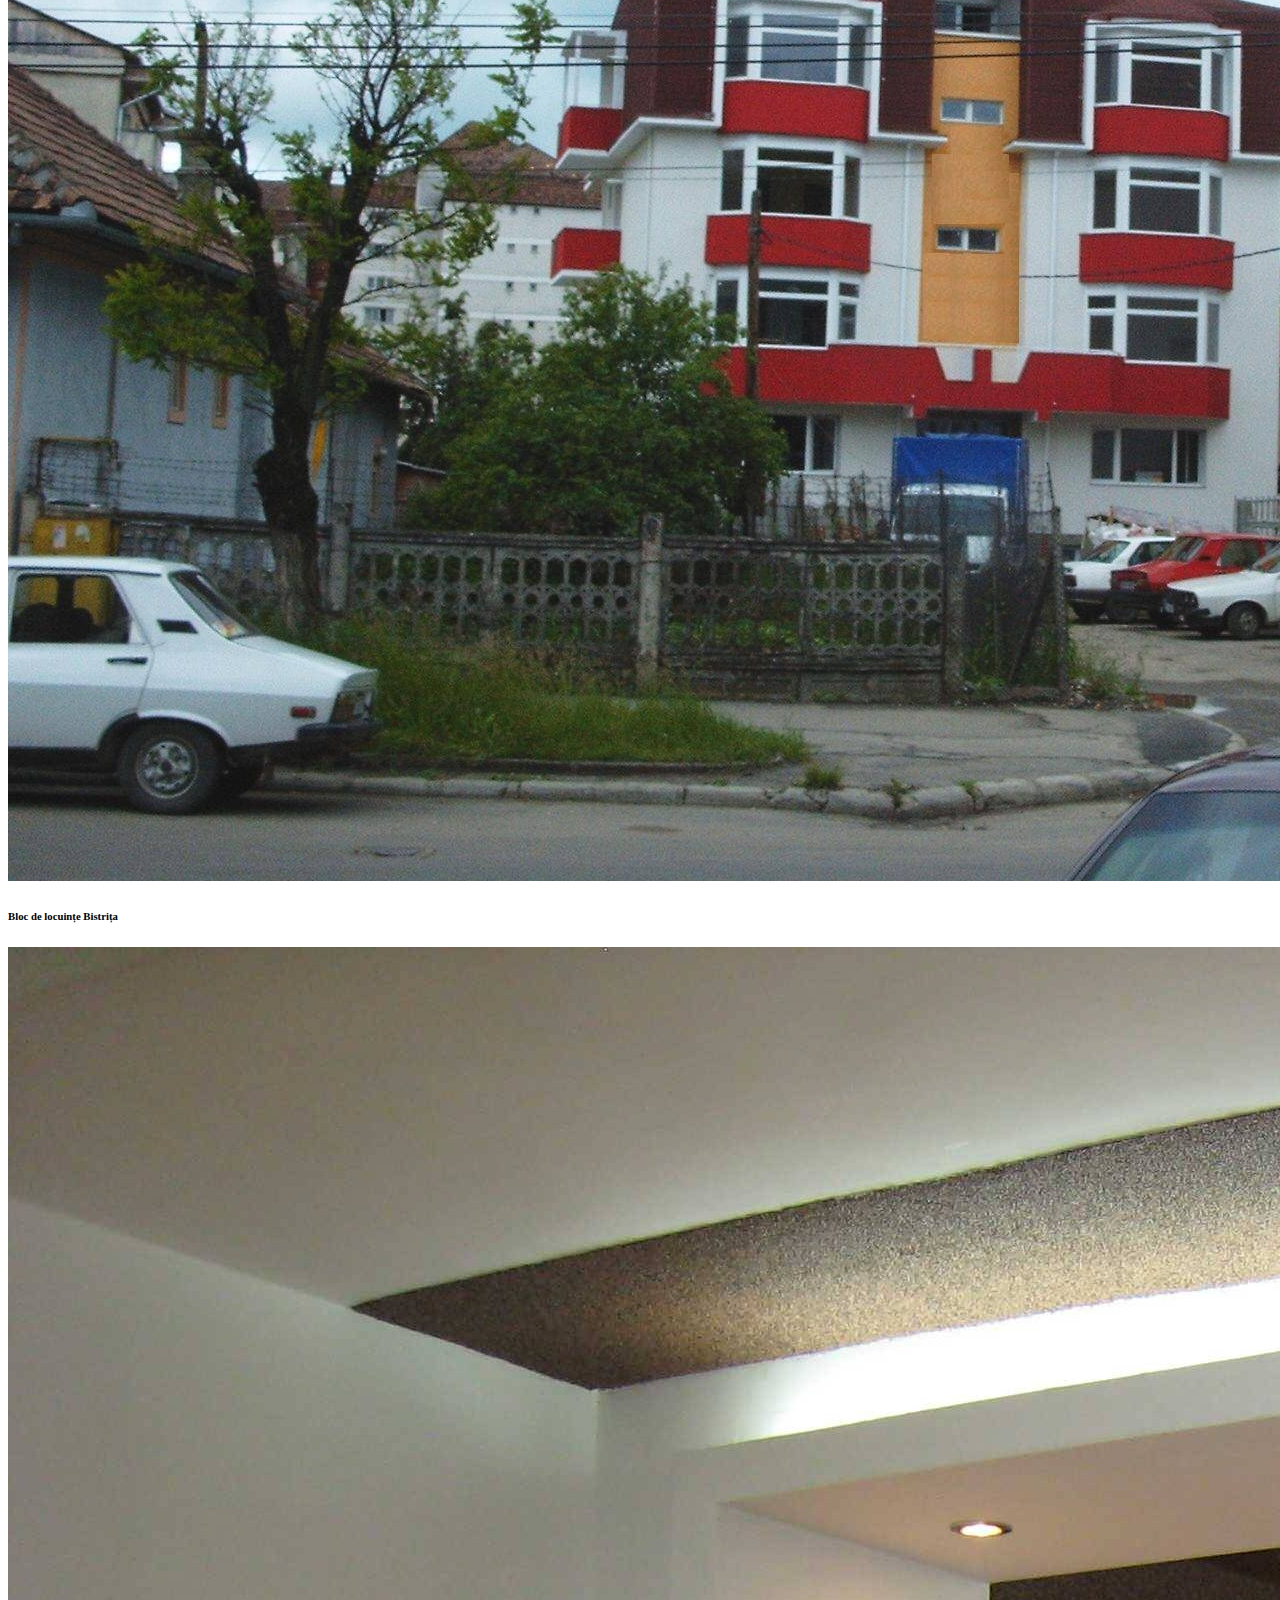
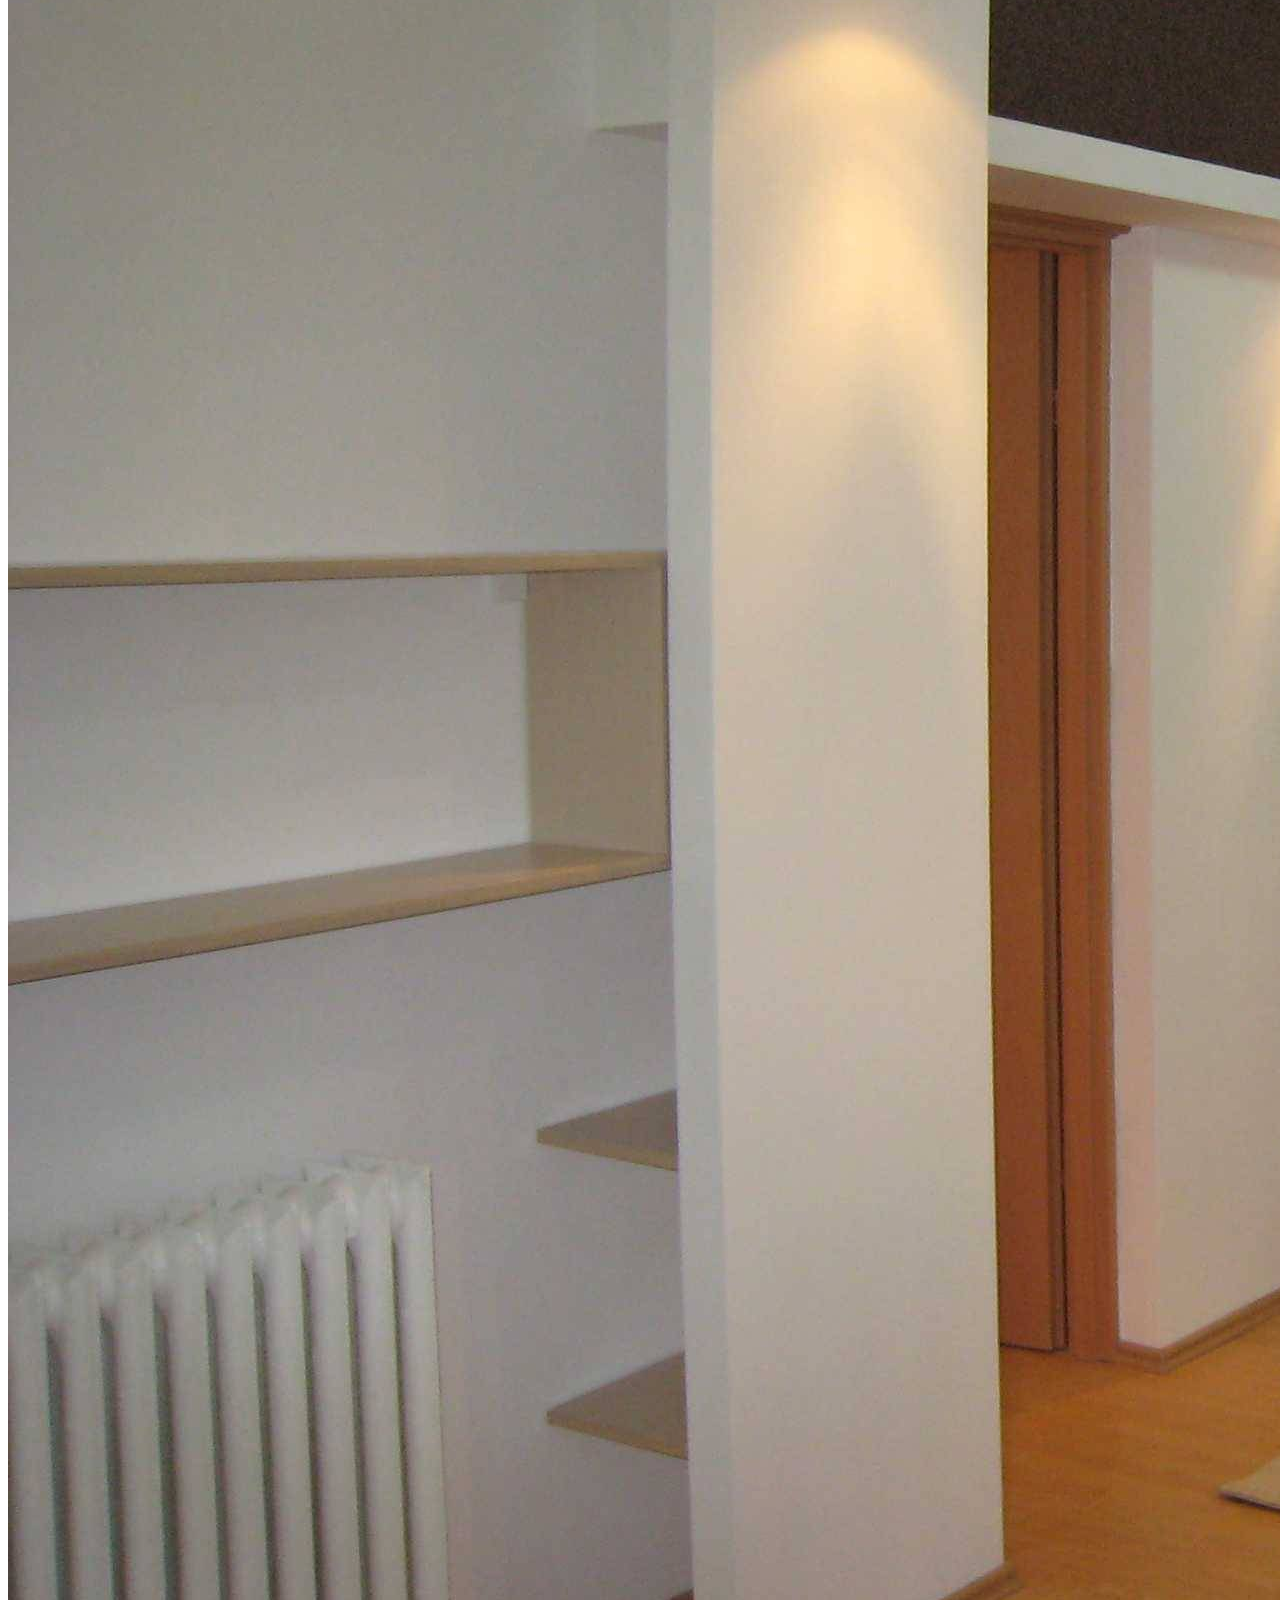
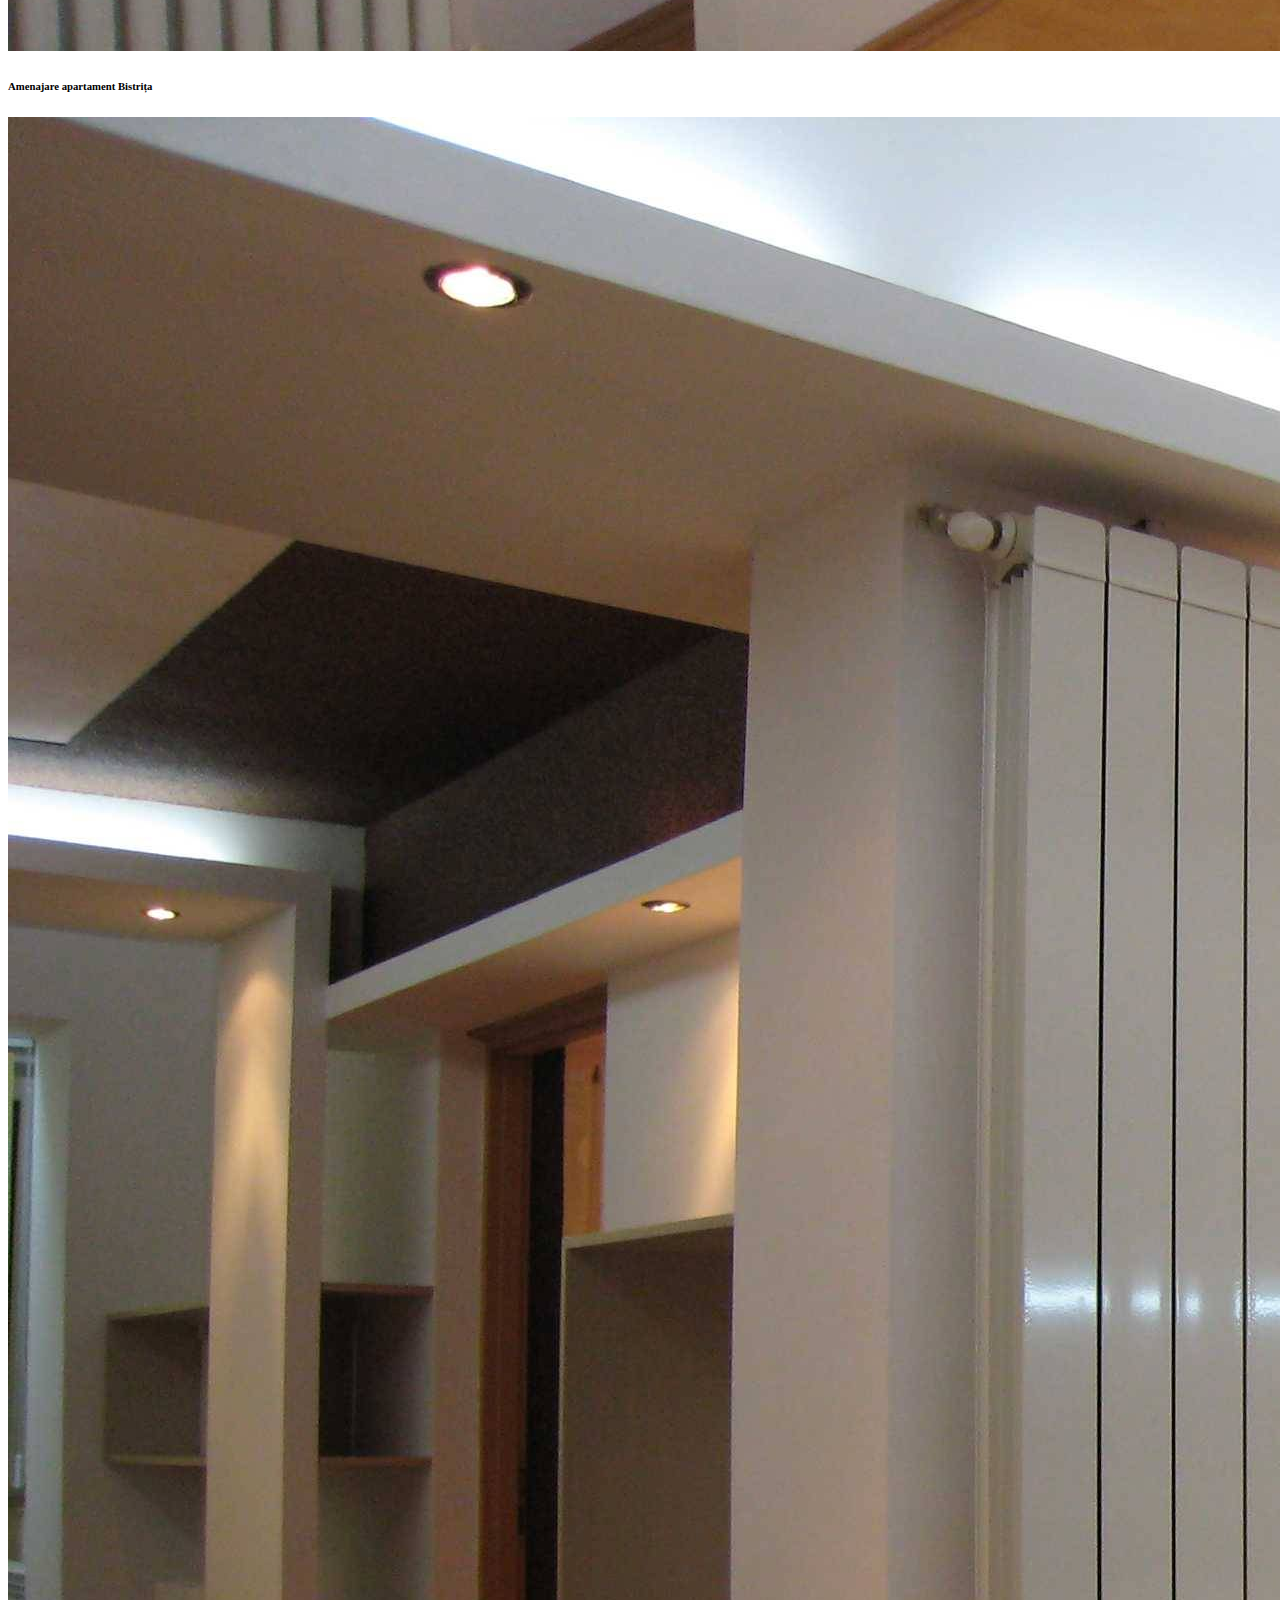
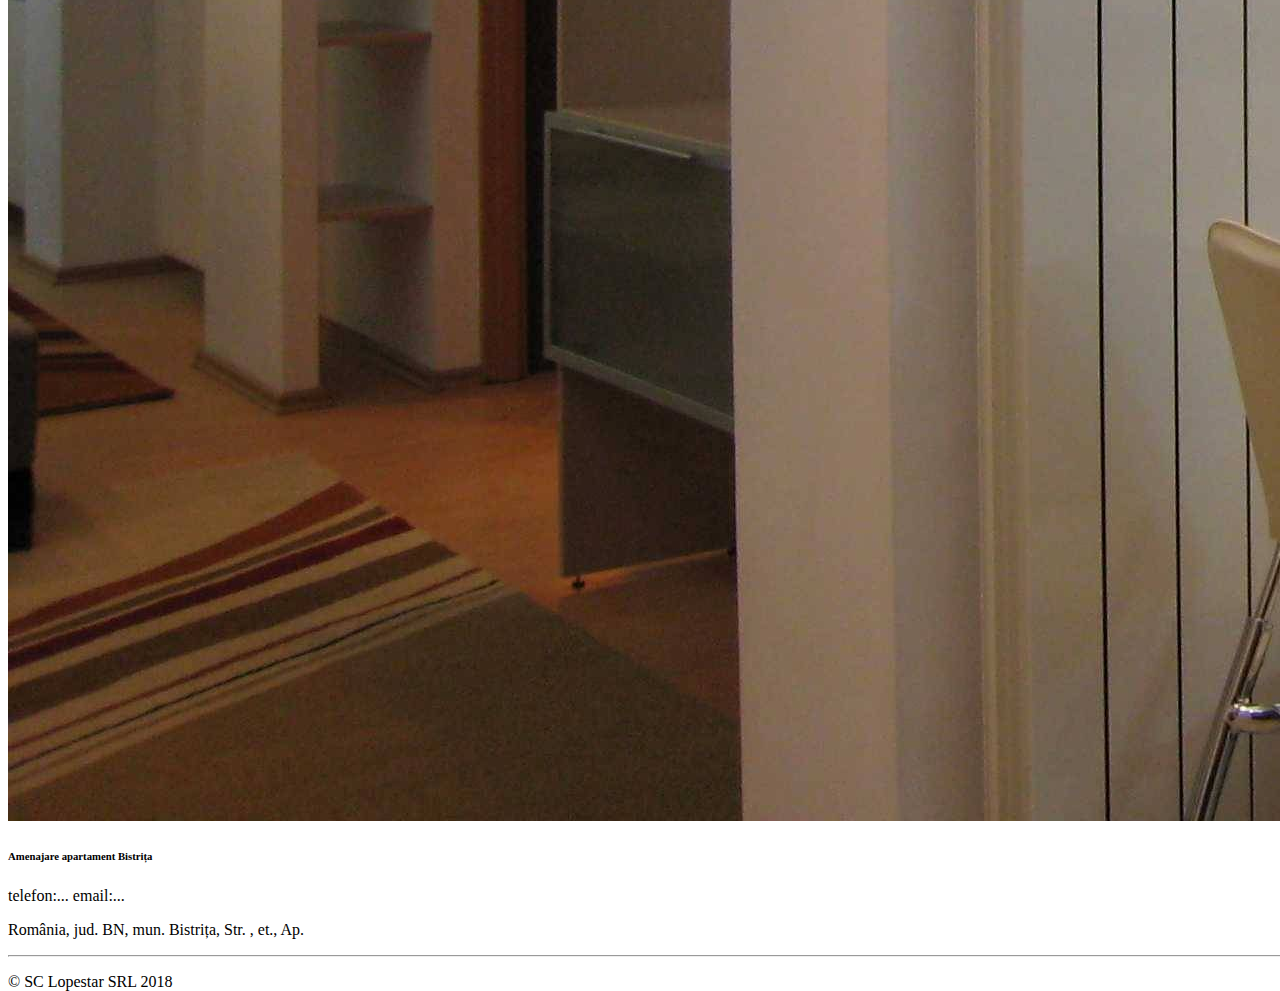
<file: html/locuintecolective.html>
<!doctype html>
<html lang="ro">
  <head>
    <!-- Required meta tags -->
    <meta charset="utf-8">
    <meta name="viewport" content="width=device-width, initial-scale=1, shrink-to-fit=no">
    <meta http-equiv="X-UA-Compatible" content="IE=edge">

    <!-- Bootstrap CSS -->
    <link rel="stylesheet" href="https://stackpath.bootstrapcdn.com/bootstrap/4.1.3/css/bootstrap.min.css" integrity="sha384-MCw98/SFnGE8fJT3GXwEOngsV7Zt27NXFoaoApmYm81iuXoPkFOJwJ8ERdknLPMO" crossorigin="anonymous">
    <link rel="stylesheet" href="../css/style.css">

    <!-- LightBox CSS -->
    <link href="../css/lightbox.css" rel="stylesheet">

    <title>Architecture Project</title>
  </head>
  <body>
    <!-- Navigation (Bootstrap) -->
    <nav class="navbar navbar-expand-sm navbar-dark bg-dark font-weight-bold sticky-top">
      <a class="navbar-brand" href="../index.html">
        <img id="logo" src="../img/sigla.jpg" alt="logo">
        SC Lopestar SRL
      </a>
      <button class="navbar-toggler" type="button" data-toggle="collapse" data-target="#navbarSupportedContent" aria-controls="navbarSupportedContent" aria-expanded="false" aria-label="Toggle navigation">
          <span class="navbar-toggler-icon"></span>
      </button>

      <div class="collapse navbar-collapse" id="navbarSupportedContent">
        <ul class="navbar-nav ml-auto">
          <li class="nav-item active">
            <a class="nav-link" href="../index.html">Acasă <span class="sr-only">(current)</span></a>
          </li>
          <li class="nav-item dropdown">
            <a class="nav-link dropdown-toggle" href="#" id="navbarDropdown" role="button" data-toggle="dropdown" aria-haspopup="true" aria-expanded="false">Portofoliu</a>
            <div class="dropdown-menu" aria-labelledby="navbarDropdown">
              <a class="dropdown-item" href="locuinteindividuale.html">Locuințe individuale</a>
              <a class="dropdown-item active" href="locuintecolective.html">Locuințe colective<br>și semicolective<span class="sr-only">(current)</span></a>
              <a class="dropdown-item" href="cladirideinvatamant.html">Clădiri de învățământ</a>
              <a class="dropdown-item" href="cladiriadministrative.html">Clădiri administrative</a>
              <a class="dropdown-item" href="lacasuridecult.html">Lăcașuri de cult</a>
              <a class="dropdown-item" href="constructiisportive.html">Construcții sportive</a>
              <a class="dropdown-item" href="constructiiindustriale.html">Construcții industriale</a>
            </div>
          </li>
          <li class="nav-item">
            <a class="nav-link" href="despre.html">Despre</a>
          </li>
          <li class="nav-item">
            <a class="nav-link" href="contact.html">Contact</a>
          </li>
        </ul>
      </div>
    </nav>

    <!-- Cards (Bootstrap) -->
    <div class="container-fluid mt-2">
      <div class="row">
        <div class="col-12">
          <div class="card border-secondary mb-3">
            <div class="card-body text-secondary">
              <h5 class="card-title text-left">
                Locuințe colective și semicolective
              </h5>
              <div class="container-fluid">
                <div class="row">
                  <div class="col-md-6 col-xl-4 my-1">
                    <div class="card border-secondary">
                      <a href="../img/b01-bloc-locuinte-bistrita-1991.jpg" data-lightbox="gallery2" data-title="Bloc de locuințe Bistrița">
                        <img class="card-img"
                          src="../img/b01-bloc-locuinte-bistrita-1991-320w.jpg"
                          srcset="../img/b01-bloc-locuinte-bistrita-1991-320w.jpg 320w,
                                  ../img/b01-bloc-locuinte-bistrita-1991-640w.jpg 640w,
                                  ../img/b01-bloc-locuinte-bistrita-1991.jpg 1000w"
                          sizes="(max-width: 500px) 320px,
                                 (max-width: 800px) 640px,
                                 1000px"
                          alt="Card image">
                      </a>
                      <div class="card-body">
                        <h6 class="card-title">
                          Bloc de locuințe Bistrița
                        </h6>
                      </div>
                    </div>
                  </div>
                  <div class="col-md-6 col-xl-4 my-1">
                    <div class="card border-secondary">
                      <a href="../img/b02-bloc-locuinte-bistrita-1991.jpg" data-lightbox="gallery2" data-title="Bloc de locuințe Bistrița">
                        <img class="card-img"
                         src="../img/b02-bloc-locuinte-bistrita-1991-320w.jpg"
                         srcset="../img/b02-bloc-locuinte-bistrita-1991-320w.jpg 320w,
                                 ../img/b02-bloc-locuinte-bistrita-1991-640w.jpg 640w,
                                 ../img/b02-bloc-locuinte-bistrita-1991.jpg 1000w"
                         sizes="(max-width: 500px) 320px,
                                (max-width: 800px) 640px,
                                1000px"
                         alt="Card image">
                      </a>
                      <div class="card-body">
                        <h6 class="card-title">
                          Bloc de locuințe Bistrița
                        </h6>
                      </div>
                    </div>
                  </div>
                  <div class="col-md-6 col-xl-4 my-1">
                    <div class="card border-secondary">
                      <a href="../img/b03-bloc-locuinte-bistrita-1991.jpg" data-lightbox="gallery2" data-title="Bloc de locuințe Bistrița">
                        <img class="card-img"
                          src="../img/b03-bloc-locuinte-bistrita-1991-320w.jpg"
                          srcset="../img/b03-bloc-locuinte-bistrita-1991-320w.jpg 320w,
                                  ../img/b03-bloc-locuinte-bistrita-1991-640w.jpg 640w,
                                  ../img/b03-bloc-locuinte-bistrita-1991.jpg 1000w"
                          sizes="(max-width: 500px) 320px,
                                 (max-width: 800px) 640px,
                                 1000px"
                          alt="Card image">
                      </a>
                      <div class="card-body">
                        <h6 class="card-title">
                          Bloc de locuințe Bistrița
                        </h6>
                      </div>
                    </div>
                  </div>
                  <div class="col-md-6 col-xl-4 my-1">
                    <div class="card border-secondary">
                      <a href="../img/b27-bloc-locuinte-bistrita-2007.jpg" data-lightbox="gallery2" data-title="Bloc de locuințe Bistrița">
                        <img class="card-img"
                         src="../img/b27-bloc-locuinte-bistrita-2007-320w.jpg"
                         srcset="../img/b27-bloc-locuinte-bistrita-2007-320w.jpg 320w,
                                 ../img/b27-bloc-locuinte-bistrita-2007-640w.jpg 640w,
                                 ../img/b27-bloc-locuinte-bistrita-2007.jpg 1000w"
                         sizes="(max-width: 500px) 320px,
                                (max-width: 800px) 640px,
                                1000px"
                         alt="Card image">
                      </a>
                      <div class="card-body">
                        <h6 class="card-title">
                          Bloc de locuințe Bistrița
                        </h6>
                      </div>
                    </div>
                  </div>
                  <div class="col-md-6 col-xl-4 my-1">
                    <div class="card border-secondary">
                      <a href="../img/b28-amenajare-apartament-bistrita-2008.jpg" data-lightbox="gallery2" data-title="Amenajare apartament Bistrița">
                        <img class="card-img"
                         src="../img/b28-amenajare-apartament-bistrita-2008-320w.jpg"
                         srcset="../img/b28-amenajare-apartament-bistrita-2008-320w.jpg 320w,
                                 ../img/b28-amenajare-apartament-bistrita-2008-640w.jpg 640w,
                                 ../img/b28-amenajare-apartament-bistrita-2008.jpg 1000w"
                         sizes="(max-width: 500px) 320px,
                                (max-width: 800px) 640px,
                                1000px"
                         alt="Card image">
                      </a>
                      <div class="card-body">
                        <h6 class="card-title">
                          Amenajare apartament Bistrița
                        </h6>
                      </div>
                    </div>
                  </div>
                  <div class="col-md-6 col-xl-4 my-1">
                    <div class="card border-secondary">
                      <a href="../img/b29-amenajare-apartament-bistrita-2008.jpg" data-lightbox="gallery2" data-title="Amenajare apartament Bistrița">
                        <img class="card-img"
                         src="../img/b29-amenajare-apartament-bistrita-2008-320w.jpg"
                         srcset="../img/b29-amenajare-apartament-bistrita-2008-320w.jpg 320w,
                                 ../img/b29-amenajare-apartament-bistrita-2008-640w.jpg 640w,
                                 ../img/b29-amenajare-apartament-bistrita-2008.jpg 1000w"
                         sizes="(max-width: 500px) 320px,
                                (max-width: 800px) 640px,
                                1000px"
                         alt="Card image">
                      </a>
                      <div class="card-body">
                        <h6 class="card-title">
                          Amenajare apartament Bistrița
                        </h6>
                      </div>
                    </div>
                  </div>
                </div>
              </div>
            </div>
          </div>
        </div>
      </div>
    </div>

    <!-- Footer -->
    <footer class="text-light bg-dark">
      <div class="container-fluid">
        <div class="row text-center">
          <div class="col-12 font-weight-bold mt-1">
            <p>telefon:...  email:...</p>
            <p>România, jud. BN, mun. Bistrița, Str. , et., Ap. </p>
            <hr>
            <p>&copy; SC Lopestar SRL 2018</p>
          </div>
        </div>
      </div>
    </footer>

    <!-- Optional JavaScript -->
    <!-- jQuery first, then Popper.js, then Bootstrap JS -->
    <script src="https://code.jquery.com/jquery-3.3.1.slim.min.js" integrity="sha384-q8i/X+965DzO0rT7abK41JStQIAqVgRVzpbzo5smXKp4YfRvH+8abtTE1Pi6jizo" crossorigin="anonymous"></script>
    <script src="https://cdnjs.cloudflare.com/ajax/libs/popper.js/1.14.3/umd/popper.min.js" integrity="sha384-ZMP7rVo3mIykV+2+9J3UJ46jBk0WLaUAdn689aCwoqbBJiSnjAK/l8WvCWPIPm49" crossorigin="anonymous"></script>
    <script src="https://stackpath.bootstrapcdn.com/bootstrap/4.1.3/js/bootstrap.min.js" integrity="sha384-ChfqqxuZUCnJSK3+MXmPNIyE6ZbWh2IMqE241rYiqJxyMiZ6OW/JmZQ5stwEULTy" crossorigin="anonymous"></script>

    <!-- LightBox JS -->
    <script src="../js/lightbox-plus-jquery.min.js"></script>
  </body>
</html>
</file>
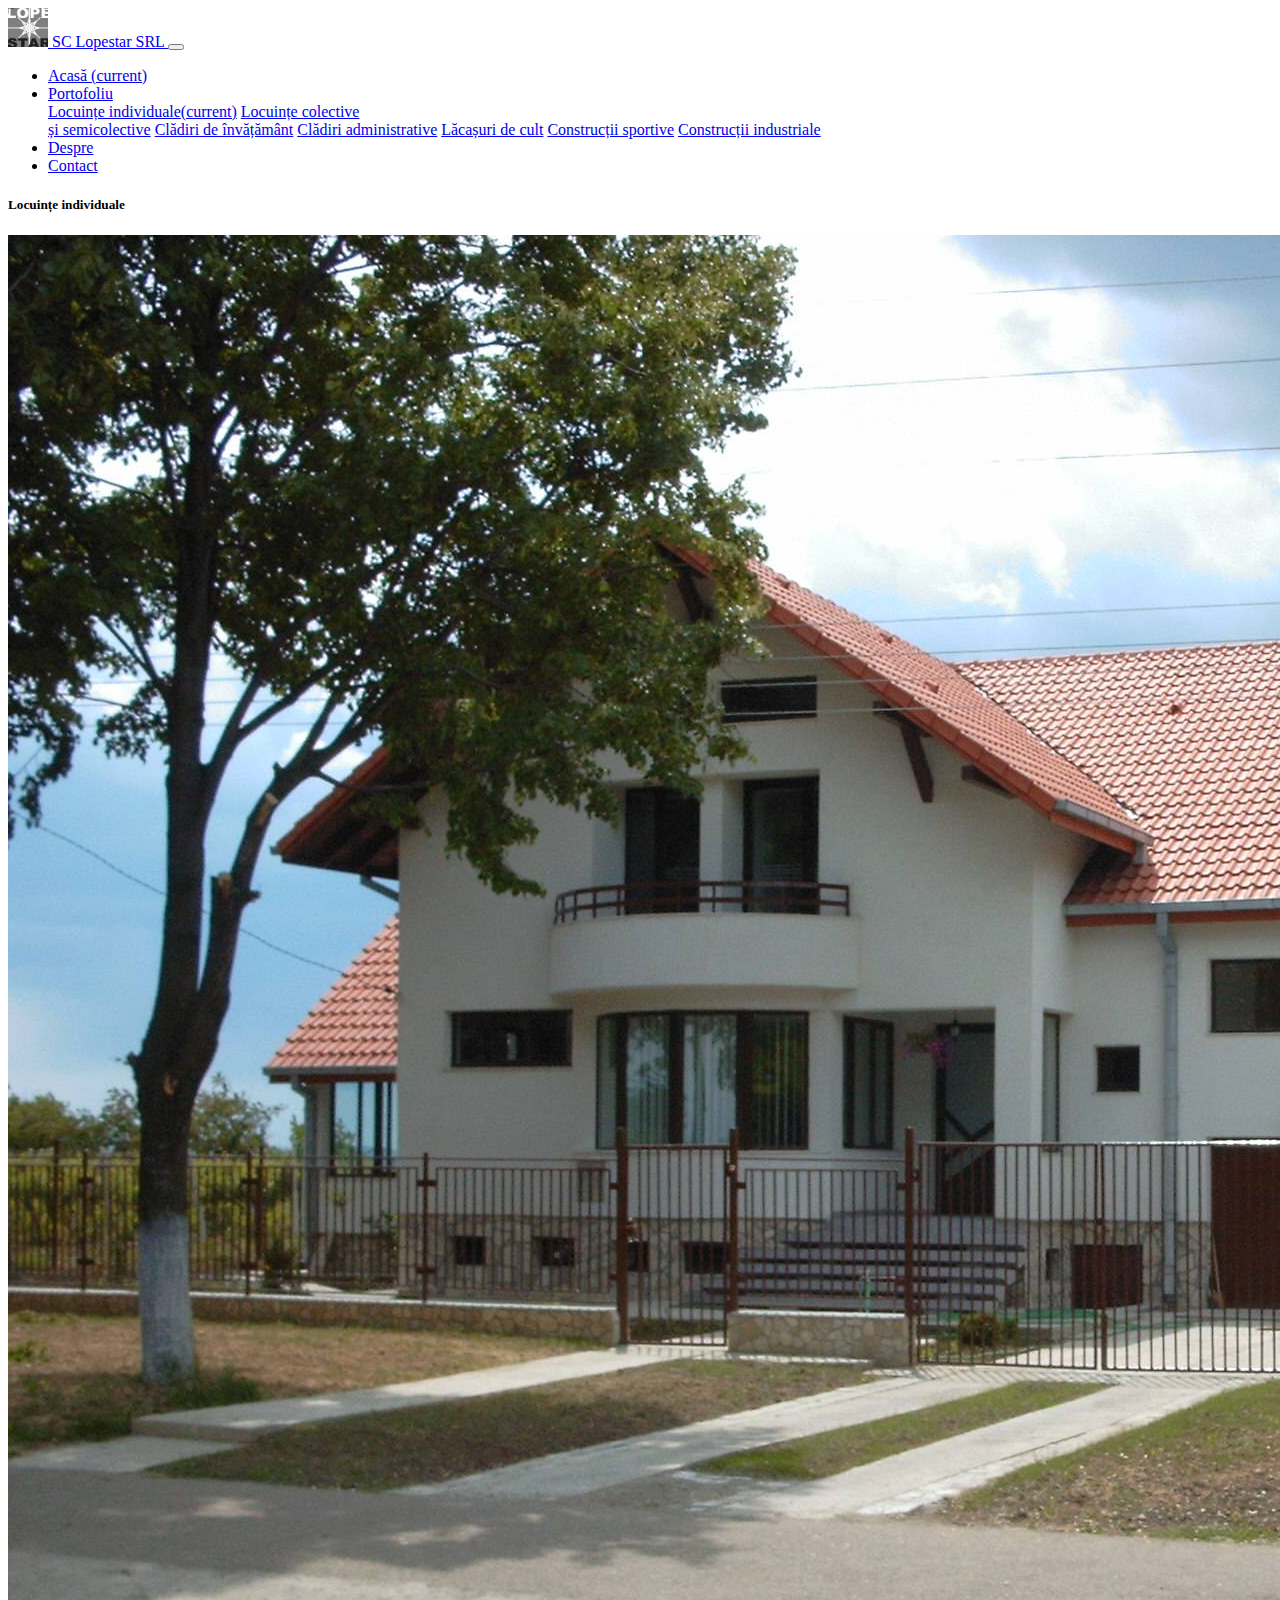
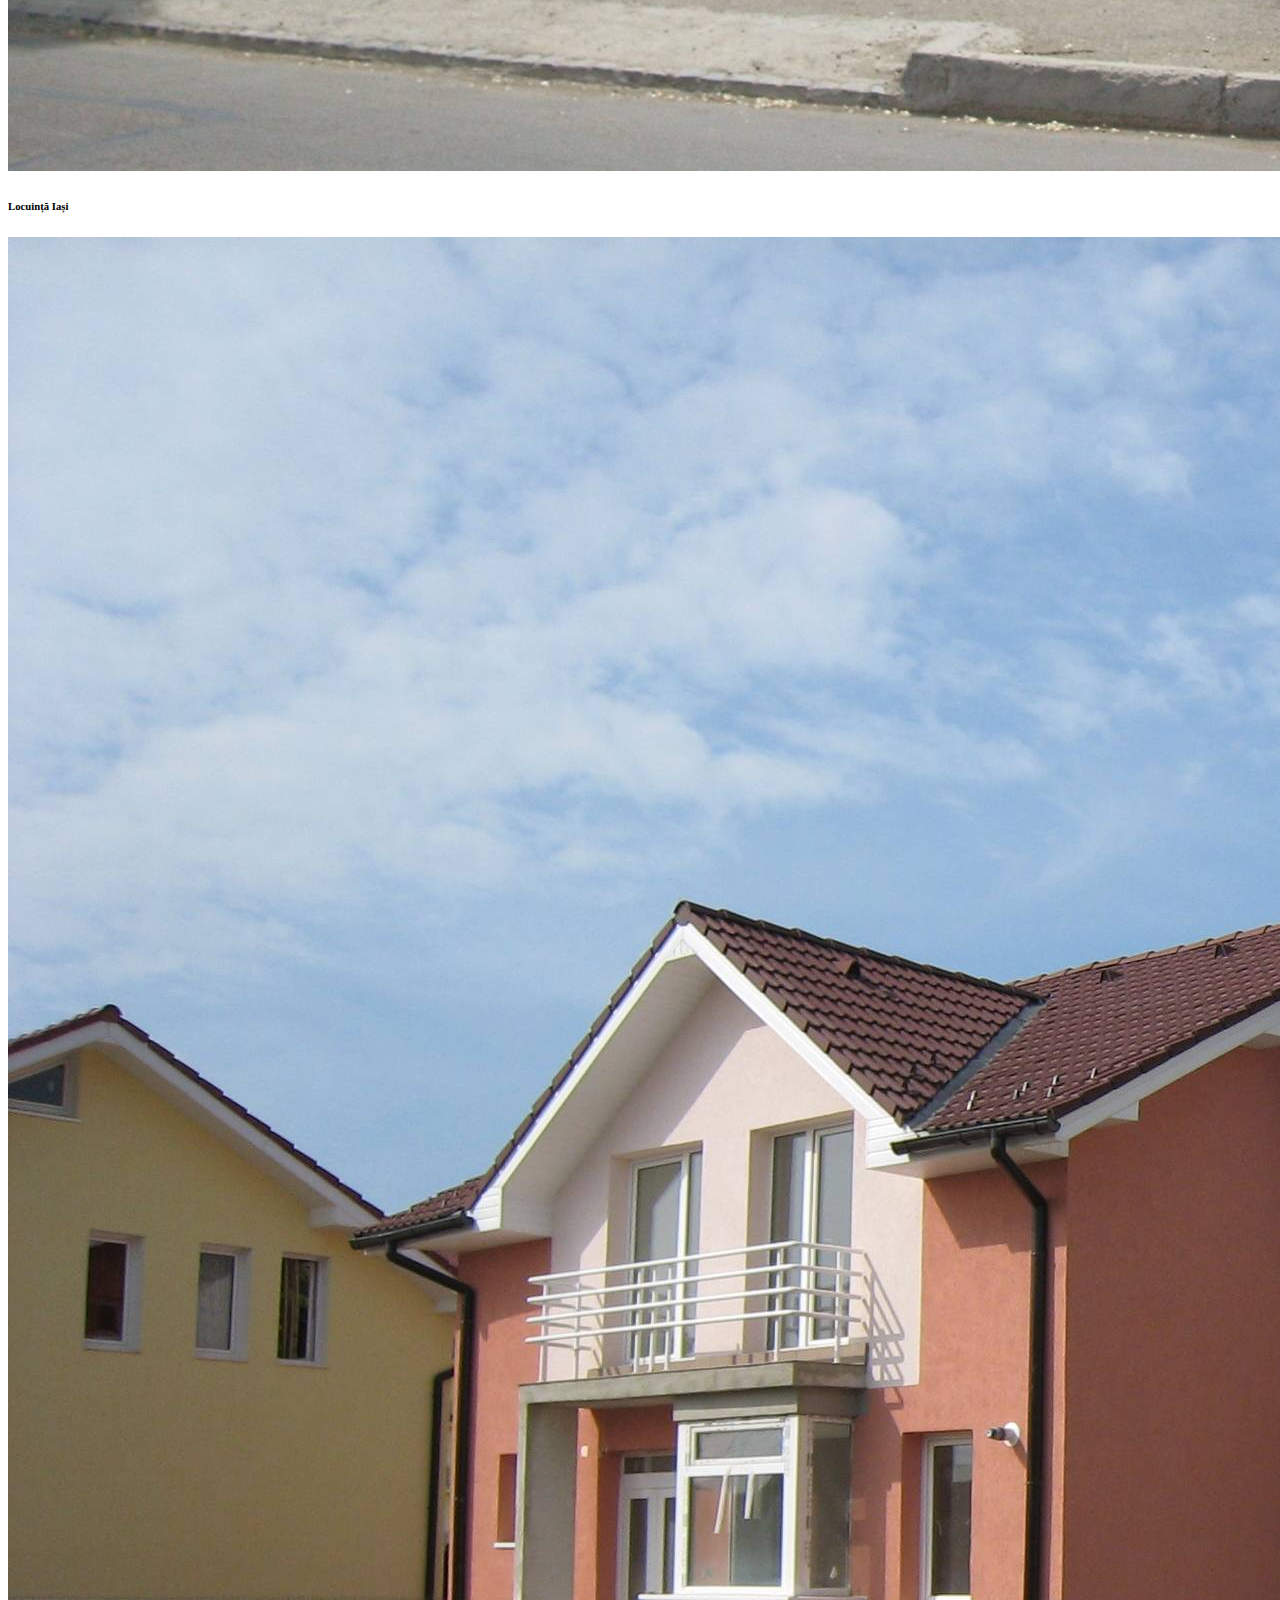
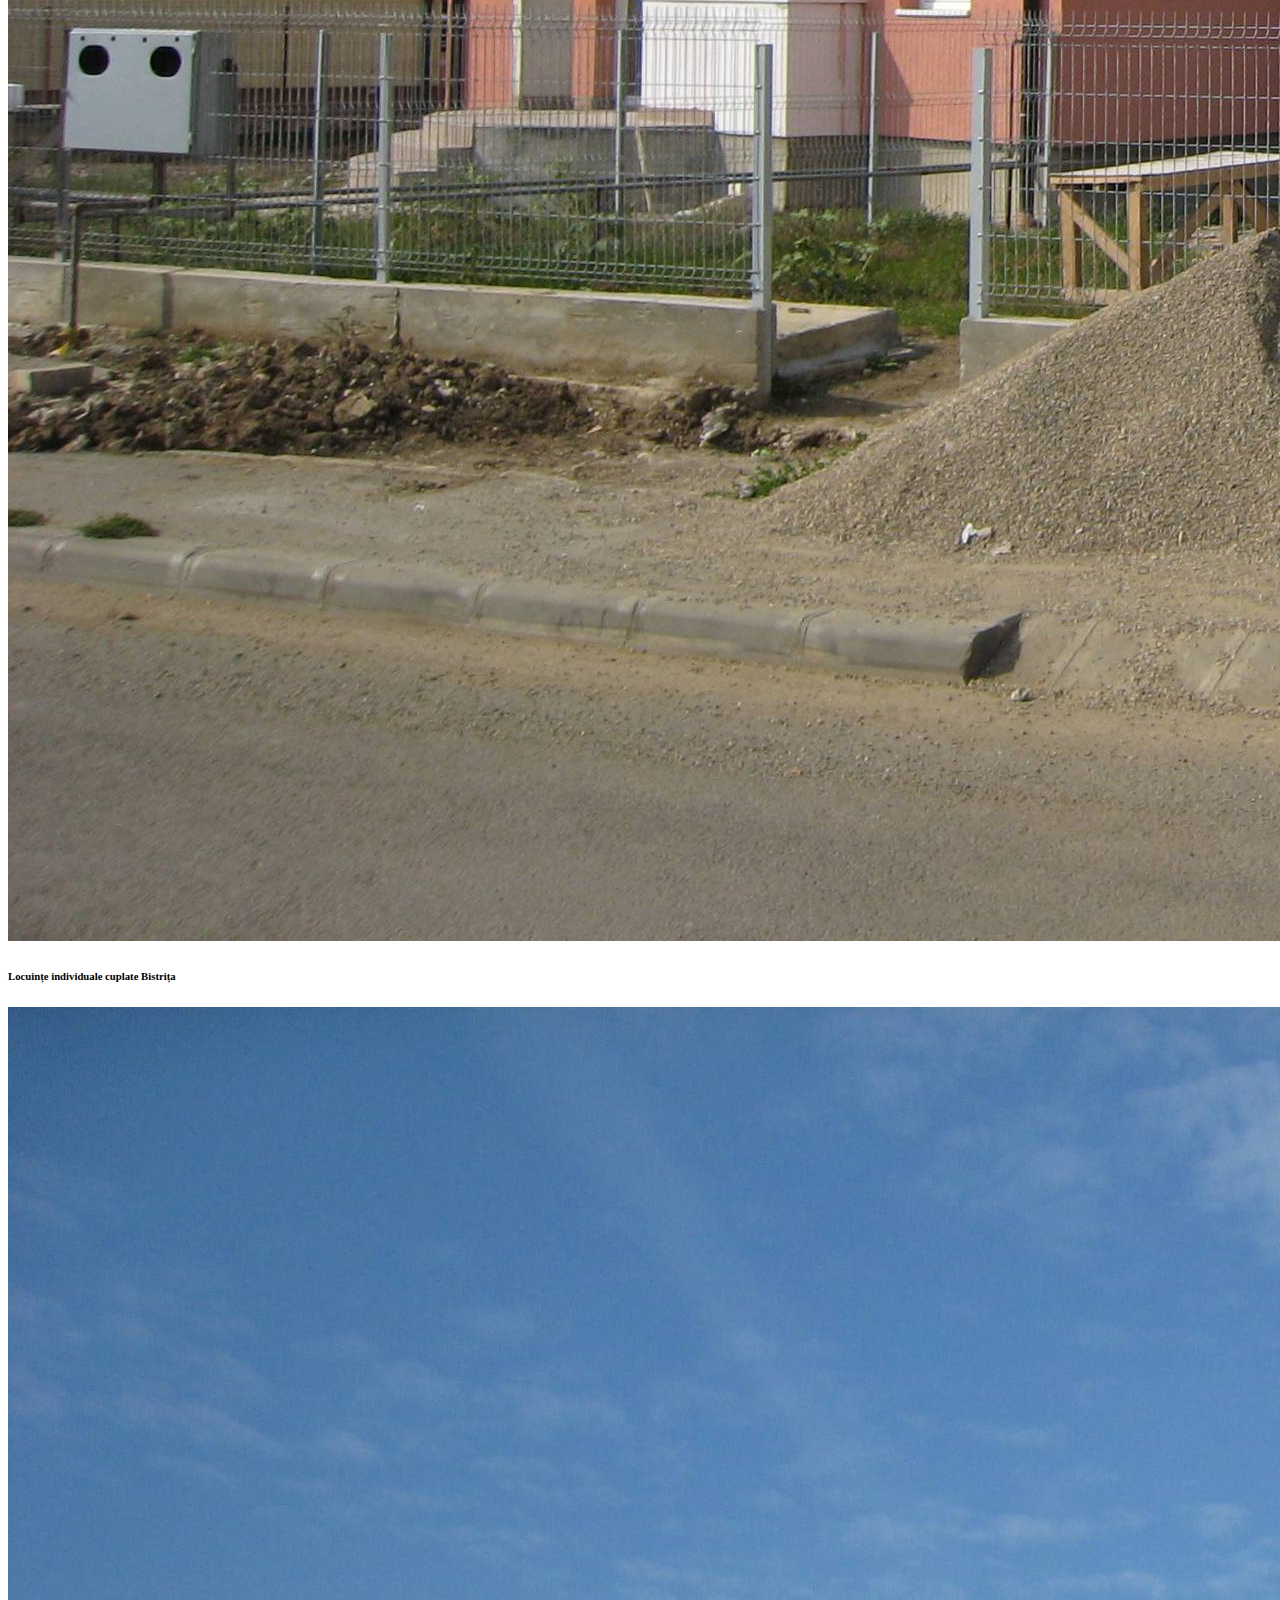
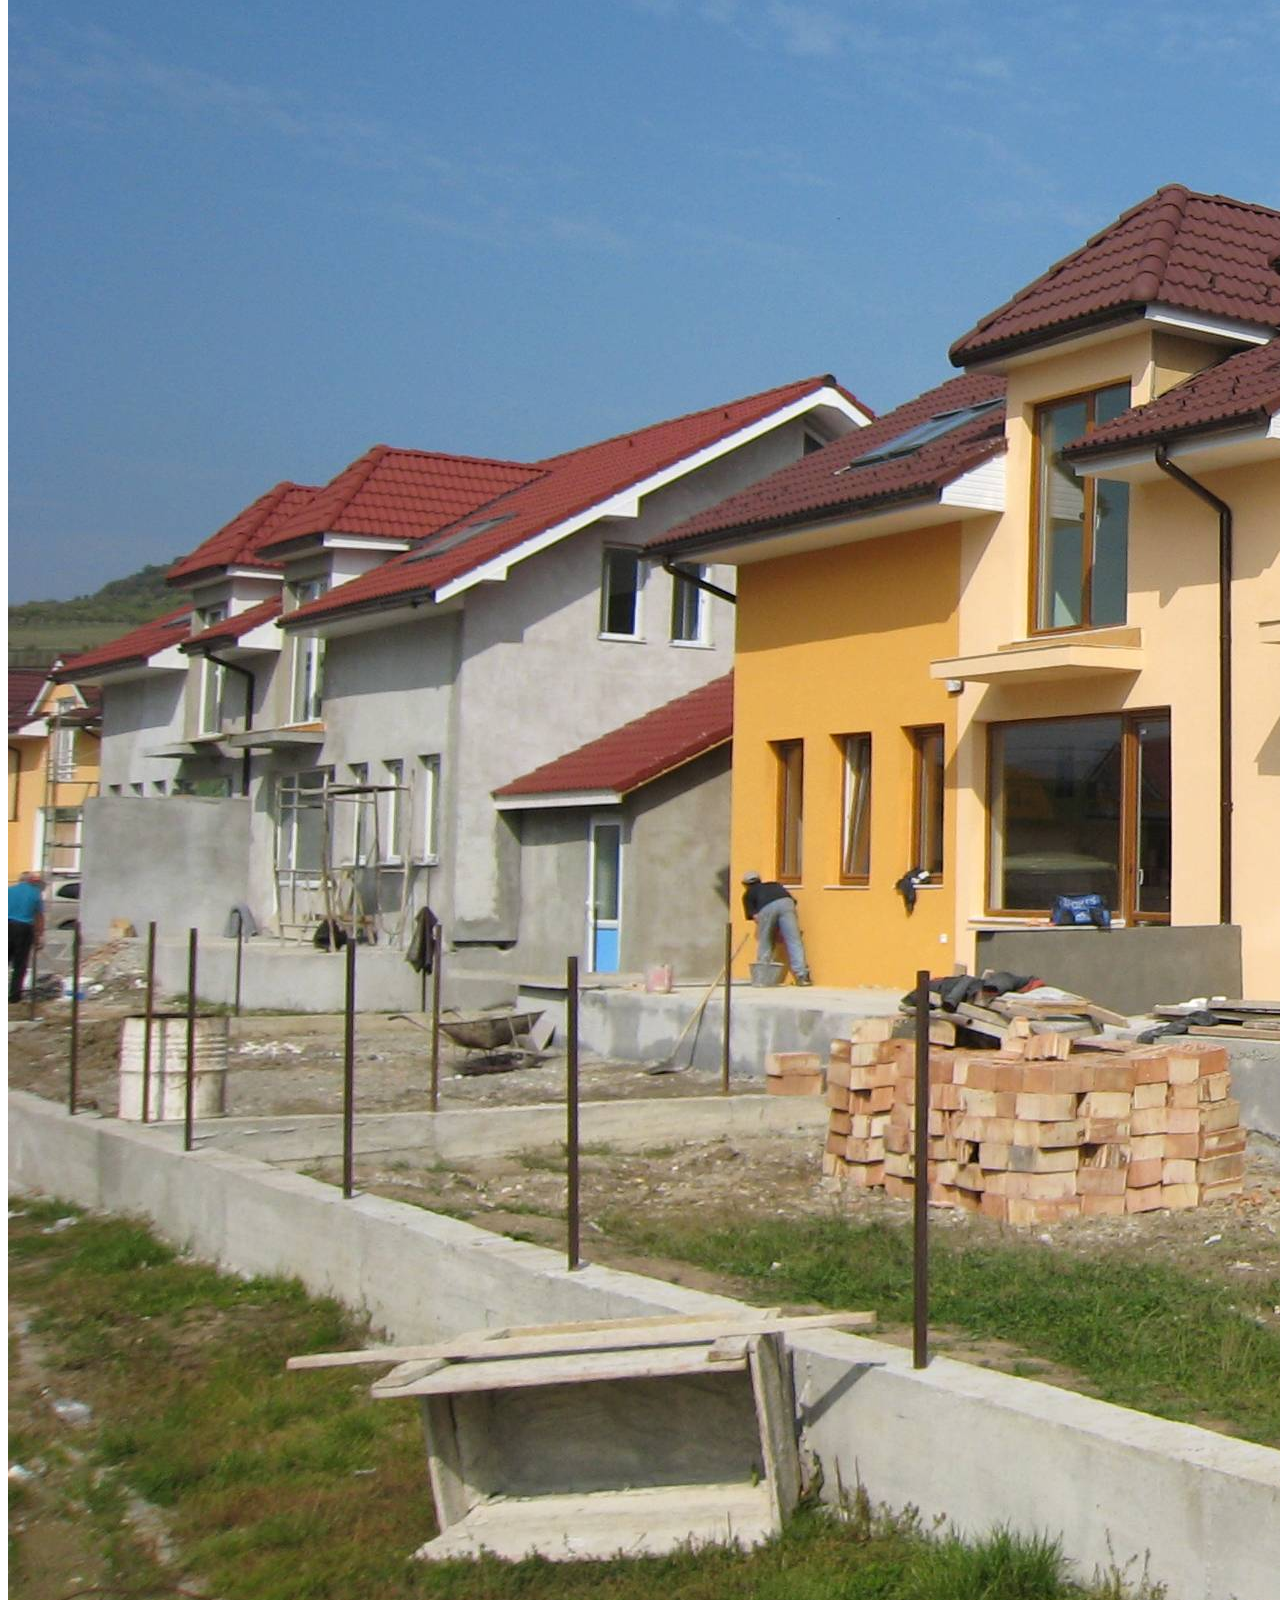
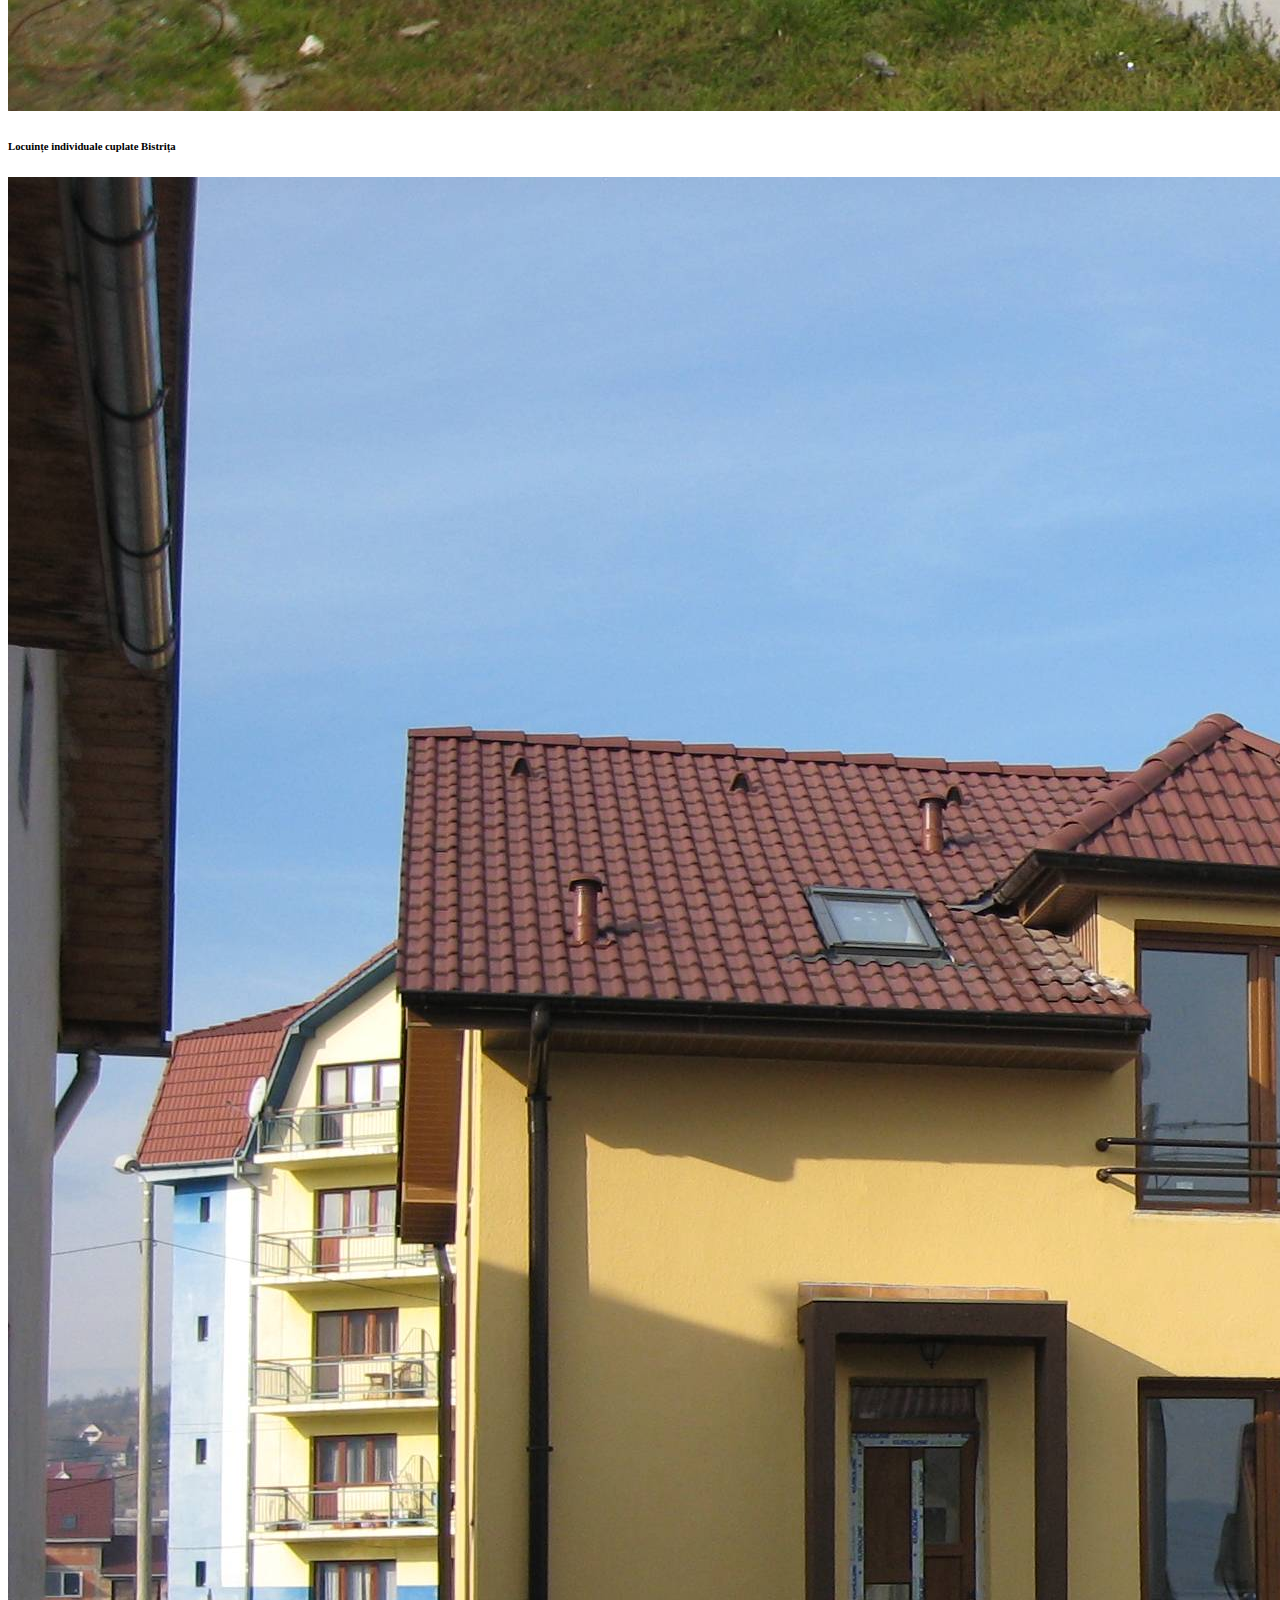
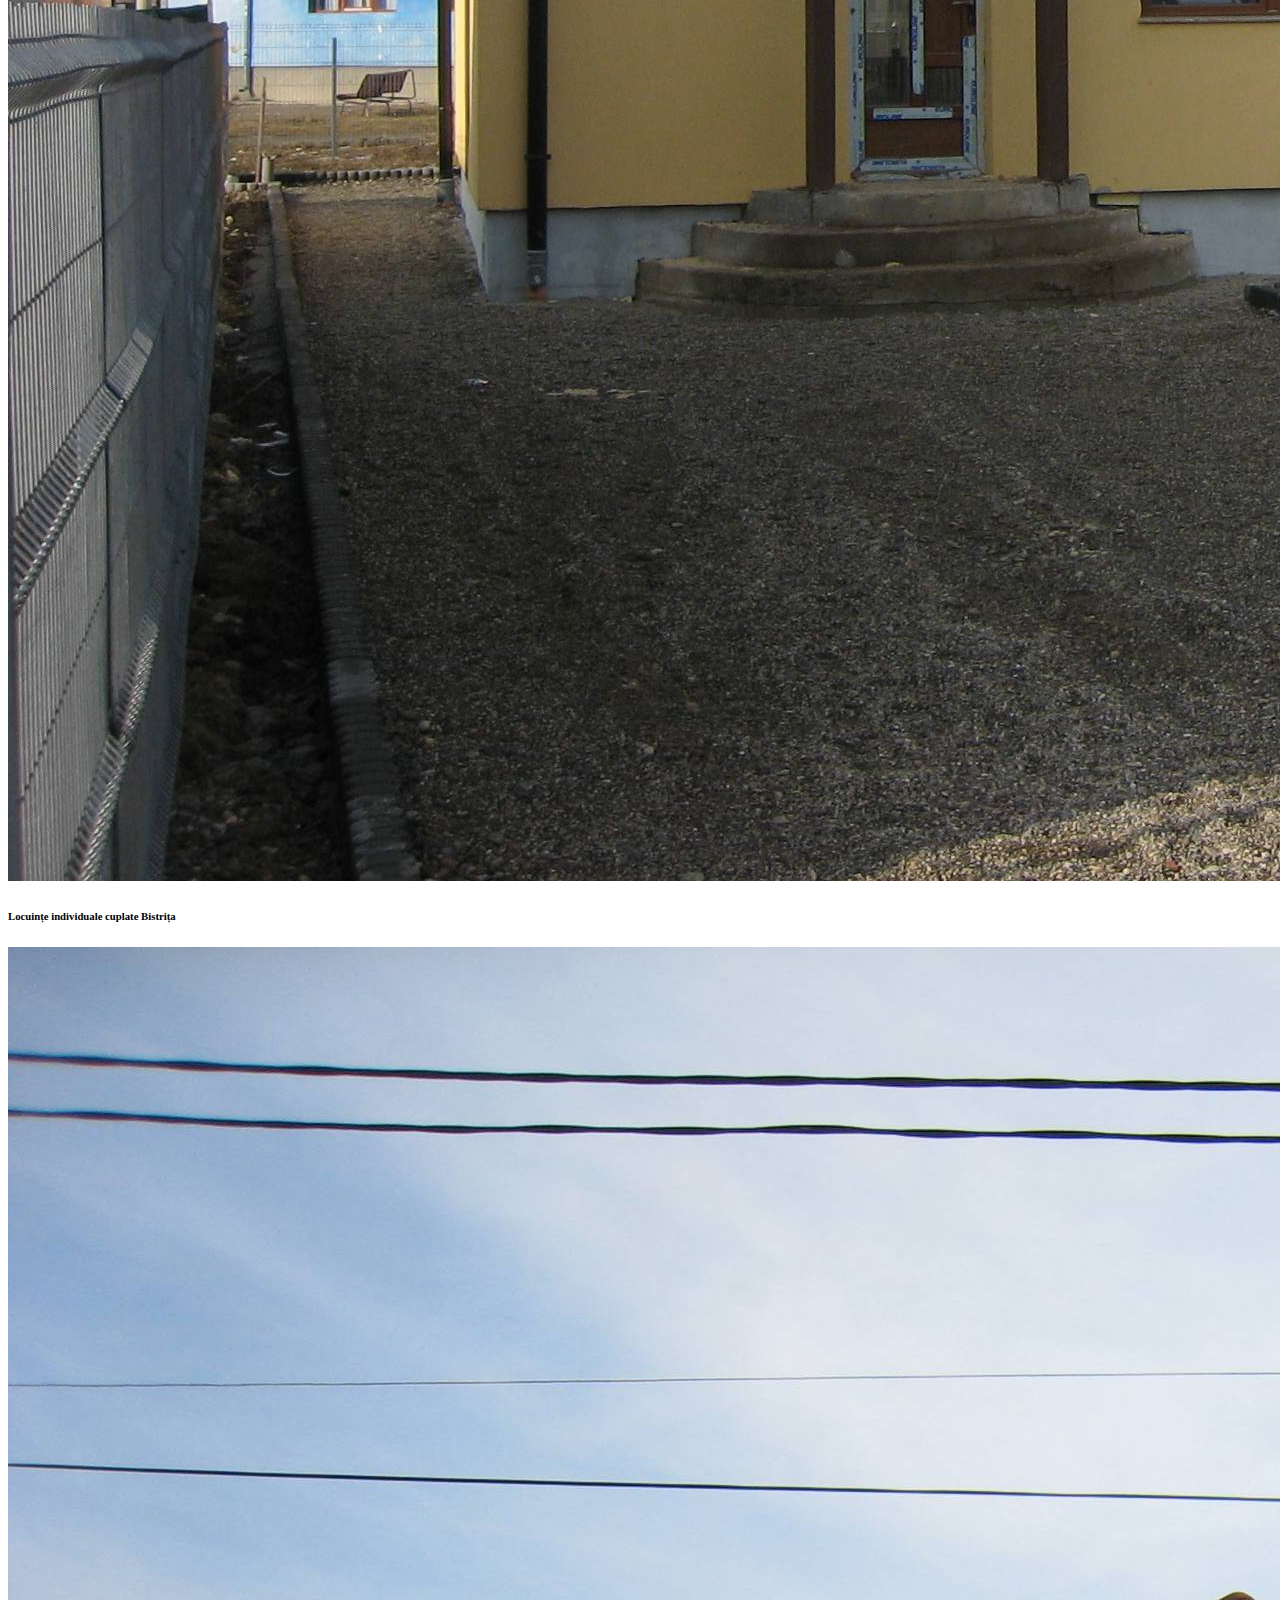
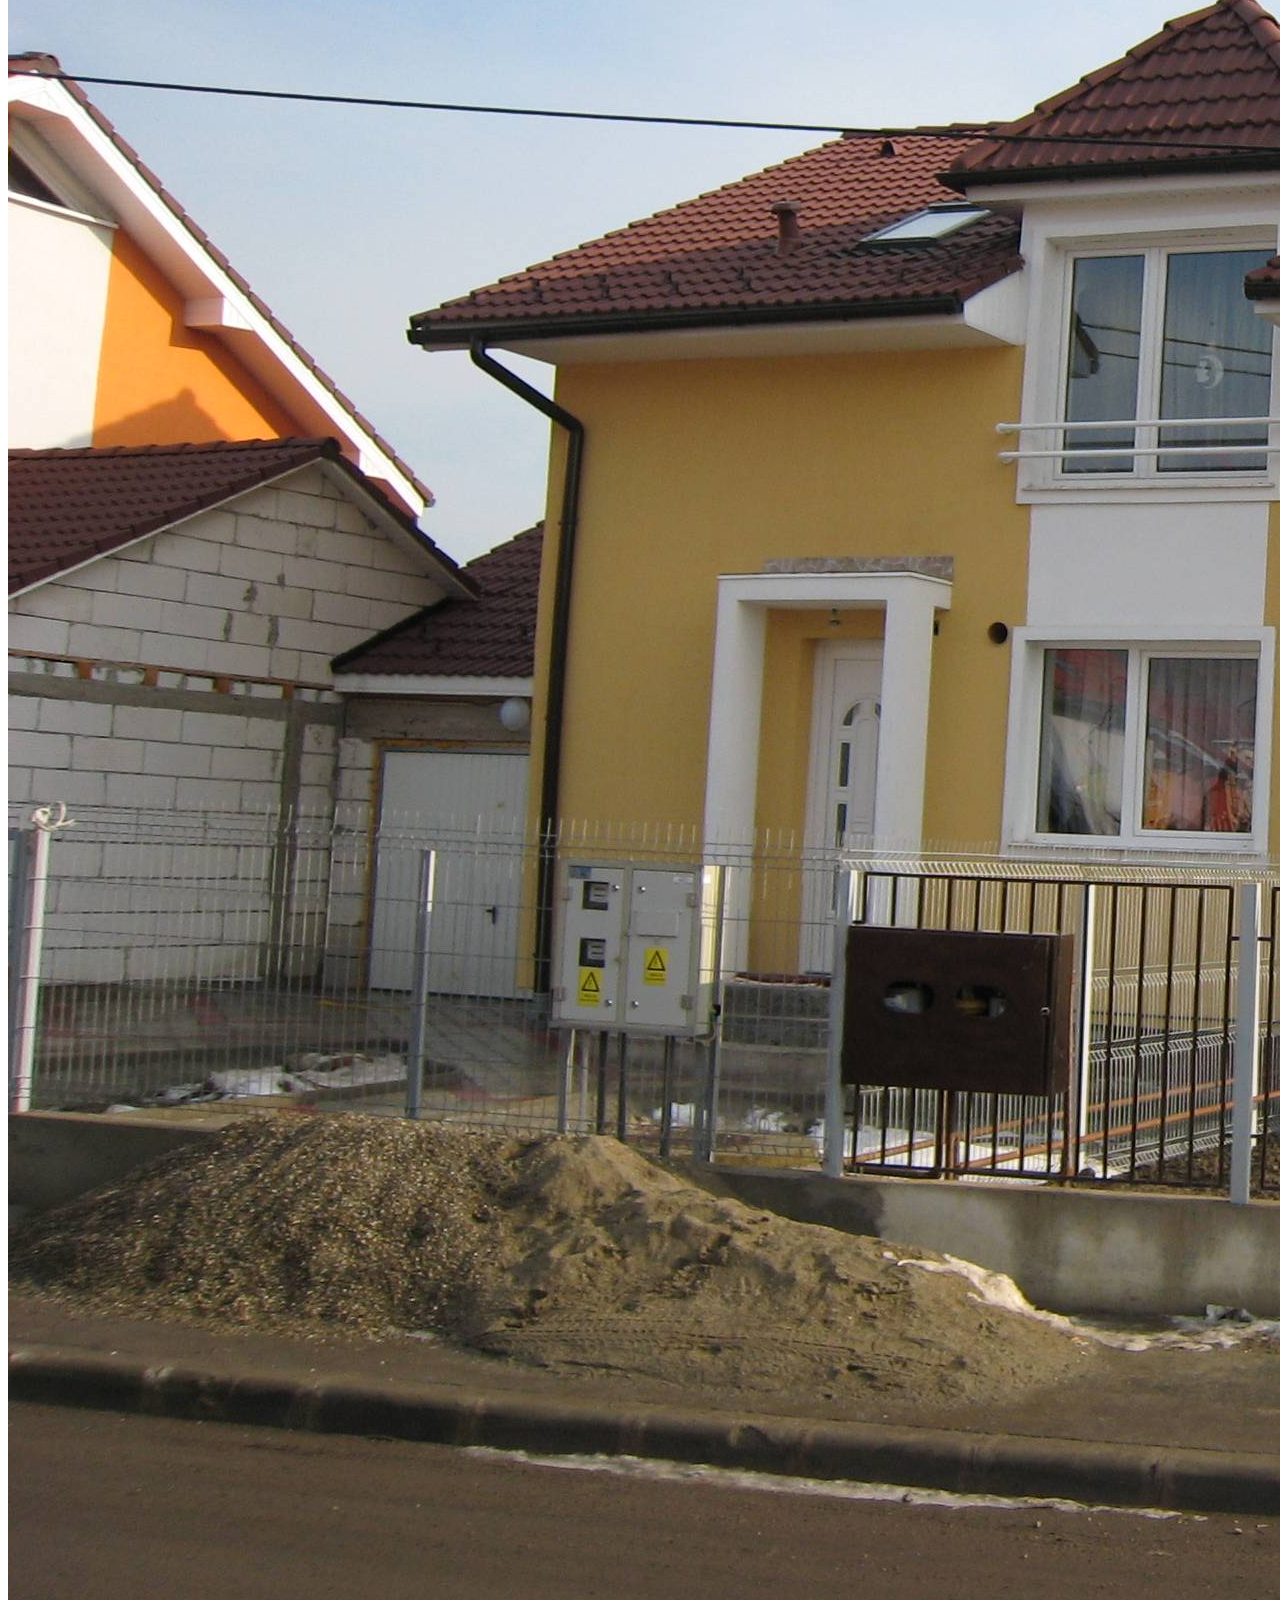
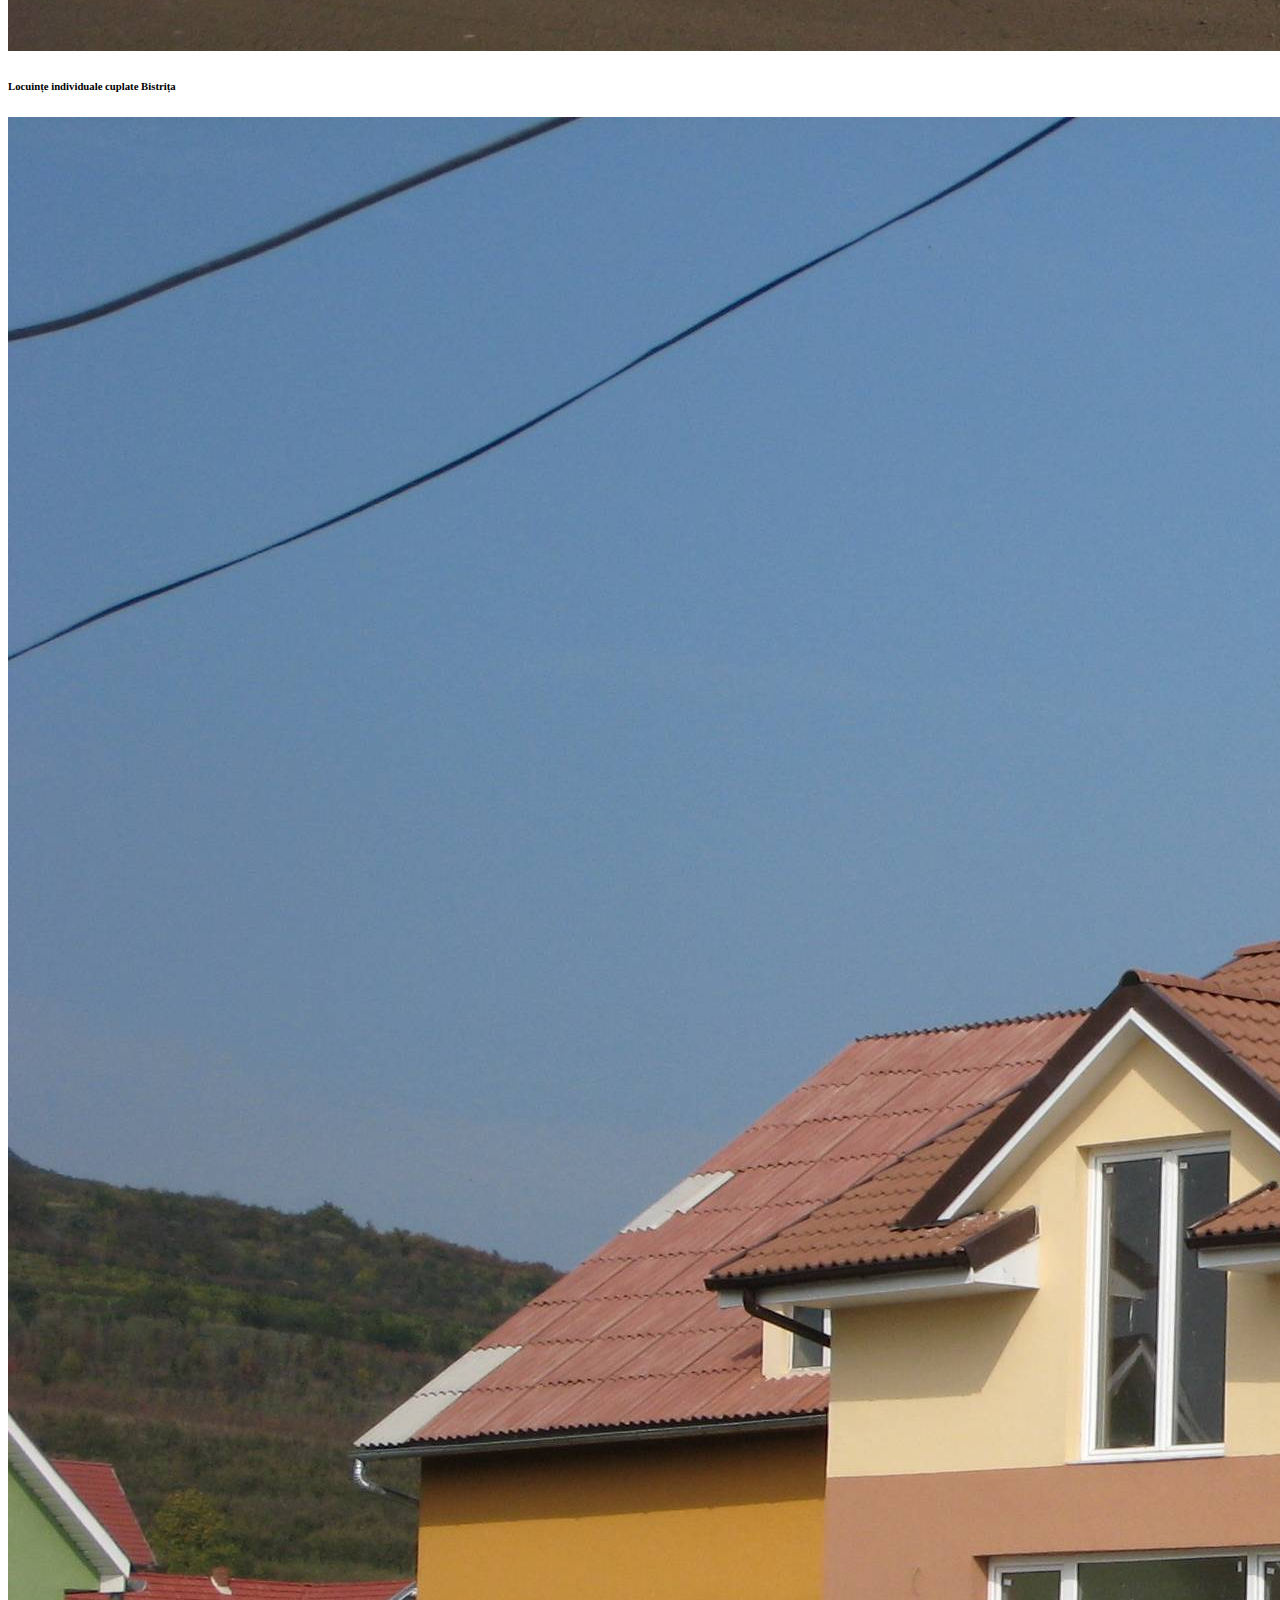
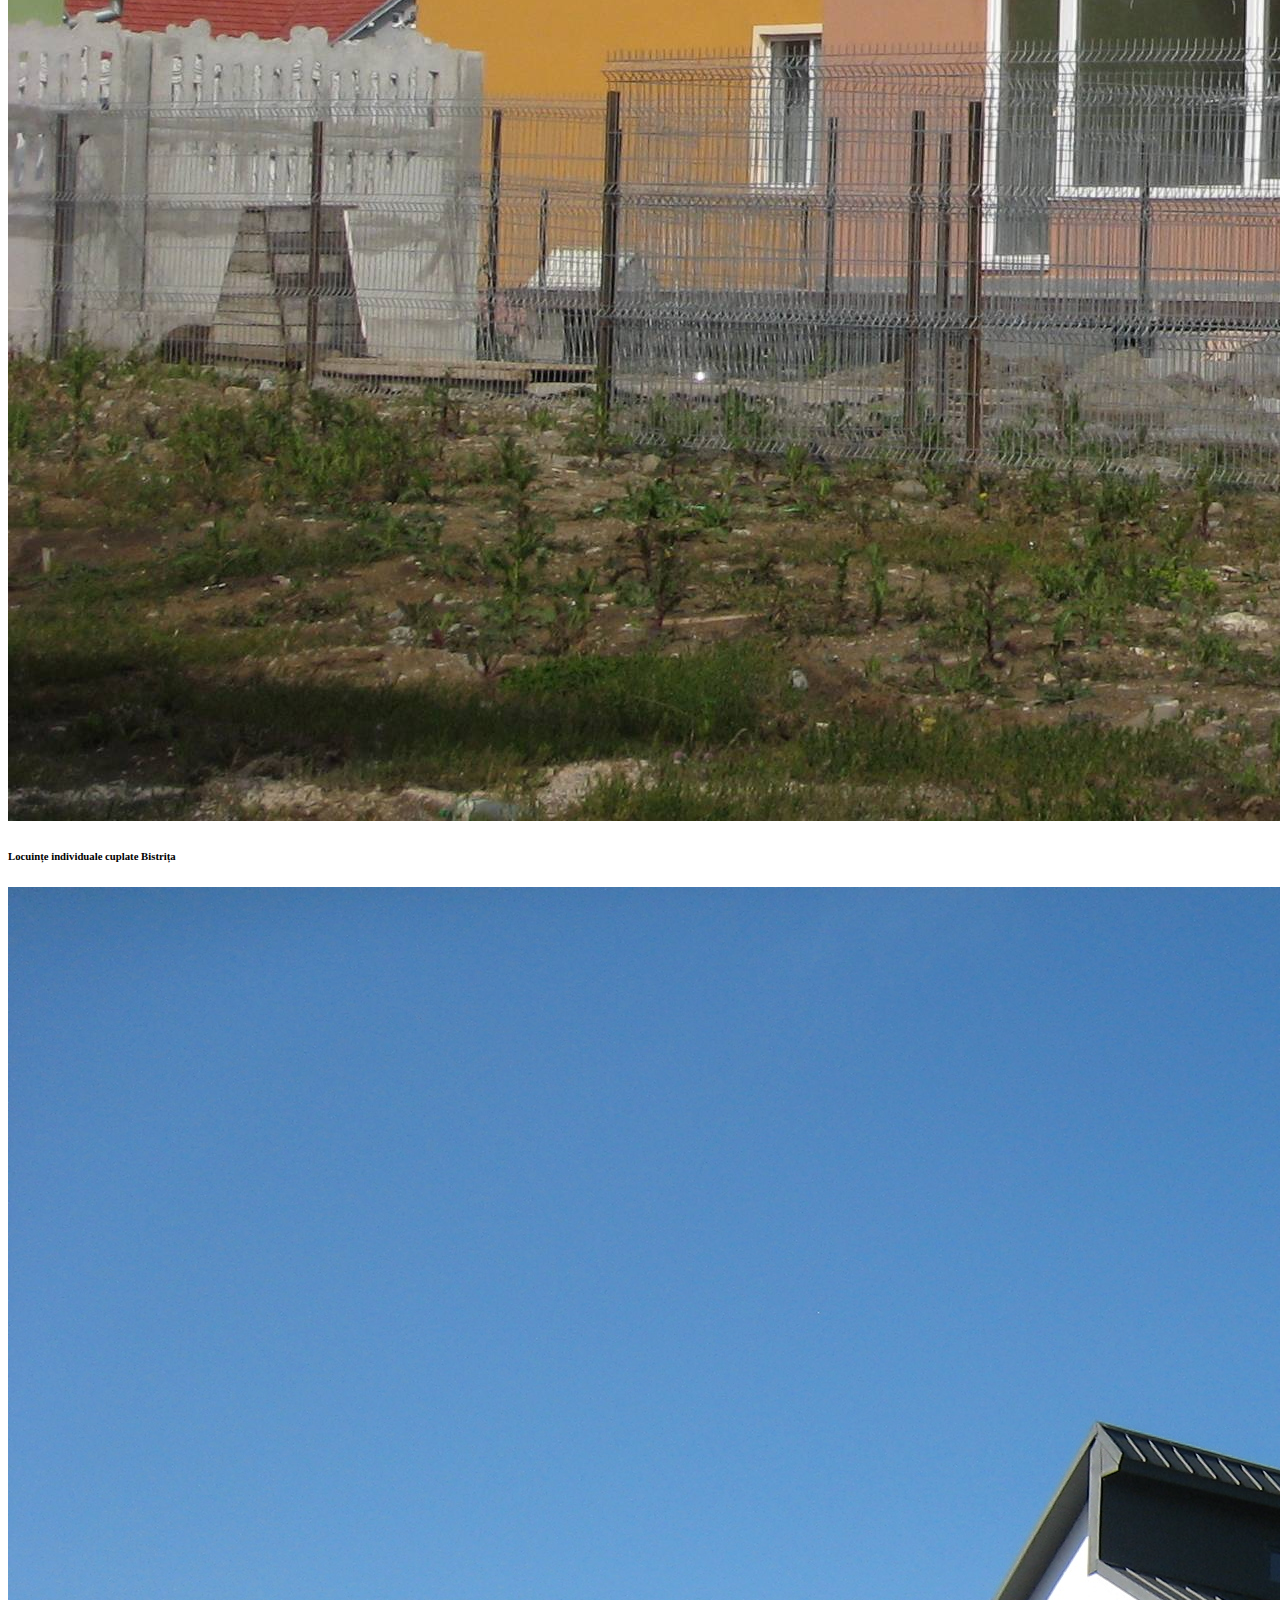
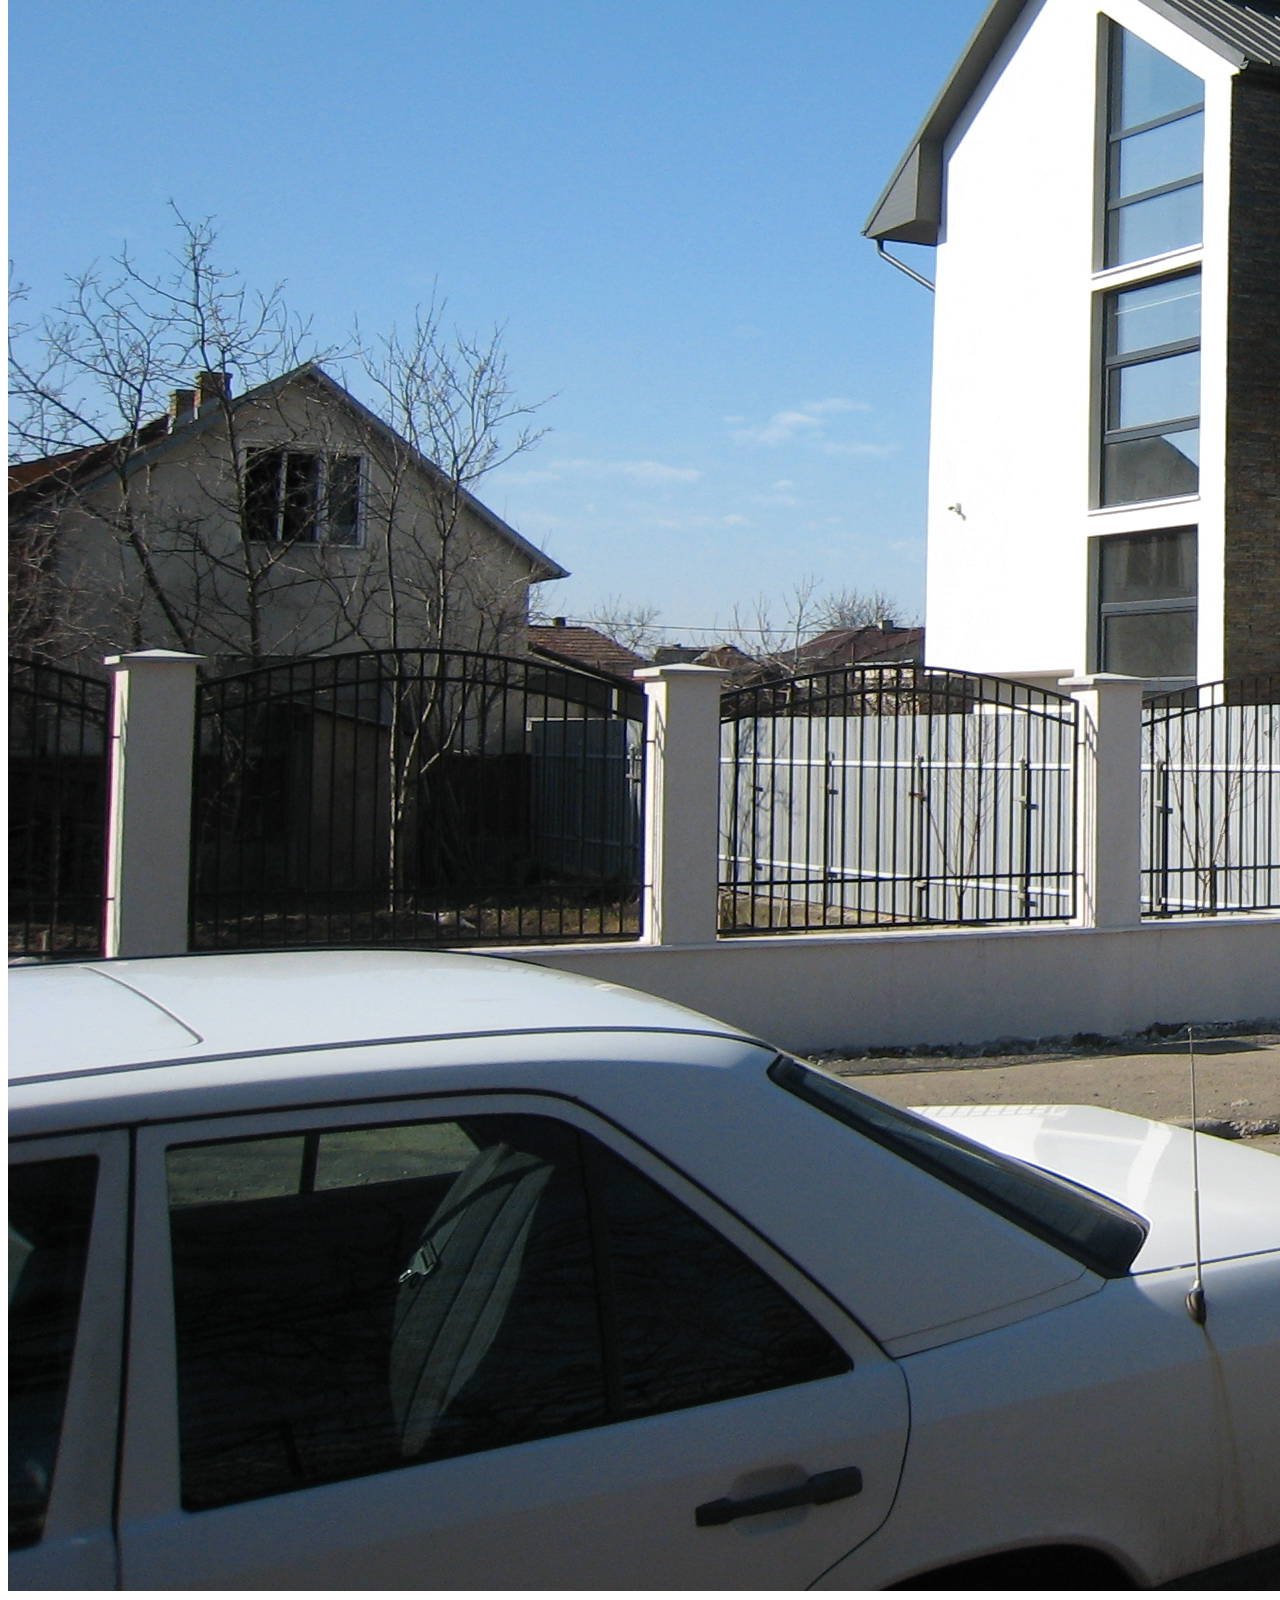
<file: html/locuinteindividuale.html>
<!doctype html>
<html lang="ro">
  <head>
    <!-- Required meta tags -->
    <meta charset="utf-8">
    <meta name="viewport" content="width=device-width, initial-scale=1, shrink-to-fit=no">
    <meta http-equiv="X-UA-Compatible" content="IE=edge">

    <!-- Bootstrap CSS -->
    <link rel="stylesheet" href="https://stackpath.bootstrapcdn.com/bootstrap/4.1.3/css/bootstrap.min.css" integrity="sha384-MCw98/SFnGE8fJT3GXwEOngsV7Zt27NXFoaoApmYm81iuXoPkFOJwJ8ERdknLPMO" crossorigin="anonymous">
    <link rel="stylesheet" href="../css/style.css">

    <!-- LightBox CSS -->
    <link href="../css/lightbox.css" rel="stylesheet">

    <title>Architecture Project</title>
  </head>
  <body>
    <!-- Navigation (Bootstrap) -->
    <nav class="navbar navbar-expand-sm navbar-dark bg-dark font-weight-bold sticky-top">
      <a class="navbar-brand" href="../index.html">
        <img id="logo" src="../img/sigla.jpg" alt="logo">
        SC Lopestar SRL
      </a>
      <button class="navbar-toggler" type="button" data-toggle="collapse" data-target="#navbarSupportedContent" aria-controls="navbarSupportedContent" aria-expanded="false" aria-label="Toggle navigation">
          <span class="navbar-toggler-icon"></span>
      </button>

      <div class="collapse navbar-collapse" id="navbarSupportedContent">
        <ul class="navbar-nav ml-auto">
          <li class="nav-item active">
            <a class="nav-link" href="../index.html">Acasă <span class="sr-only">(current)</span></a>
          </li>
          <li class="nav-item dropdown">
            <a class="nav-link dropdown-toggle" href="#" id="navbarDropdown" role="button" data-toggle="dropdown" aria-haspopup="true" aria-expanded="false">Portofoliu</a>
            <div class="dropdown-menu" aria-labelledby="navbarDropdown">
              <a class="dropdown-item active" href="locuinteindividuale.html">Locuințe individuale<span class="sr-only">(current)</span></a>
              <a class="dropdown-item" href="locuintecolective.html">Locuințe colective<br>și semicolective</a>
              <a class="dropdown-item" href="cladirideinvatamant.html">Clădiri de învățământ</a>
              <a class="dropdown-item" href="cladiriadministrative.html">Clădiri administrative</a>
              <a class="dropdown-item" href="lacasuridecult.html">Lăcașuri de cult</a>
              <a class="dropdown-item" href="constructiisportive.html">Construcții sportive</a>
              <a class="dropdown-item" href="constructiiindustriale.html">Construcții industriale</a>
            </div>
          </li>
          <li class="nav-item">
            <a class="nav-link" href="despre.html">Despre</a>
          </li>
          <li class="nav-item">
            <a class="nav-link" href="contact.html">Contact</a>
          </li>
        </ul>
      </div>
    </nav>

    <!-- Cards (Bootstrap) -->
    <div class="container-fluid mt-2">
      <div class="row">
        <div class="col-12">
          <div class="card border-primary mb-3">
            <div class="card-body text-primary">
              <h5 class="card-title text-left">
                Locuințe individuale
              </h5>
              <div class="container-fluid">
                <div class="row">
                  <div class="col-md-6 col-xl-4 my-1">
                    <div class="card border-primary">
                      <a href="../img/a16-locuinta-iasi-2003.jpg" data-lightbox="gallery1" data-title="Locuință Iași">
                        <img class="card-img"
                          src="../img/a16-locuinta-iasi-2003-320w.jpg"
                          srcset="../img/a16-locuinta-iasi-2003-320w.jpg 320w,
                                  ../img/a16-locuinta-iasi-2003-640w.jpg 640w,
                                  ../img/a16-locuinta-iasi-2003.jpg 1000w"
                          sizes="(max-width: 500px) 320px,
                                 (max-width: 800px) 640px,
                                 1000px"
                          alt="Card image">
                      </a>
                      <div class="card-body">
                        <h6 class="card-title">
                          Locuință Iași
                        </h6>
                      </div>
                    </div>
                  </div>
                  <div class="col-md-6 col-xl-4 my-1">
                    <div class="card border-primary">
                      <a href="../img/a18-locuinte-individuale-cuplate-bistrita-2006.jpg" data-lightbox="gallery1" data-title="Locuințe individuale cuplate Bistrița">
                        <img class="card-img"
                          src="../img/a18-locuinte-individuale-cuplate-bistrita-2006-320w.jpg"
                          srcset="../img/a18-locuinte-individuale-cuplate-bistrita-2006-320w.jpg 320w,
                                  ../img/a18-locuinte-individuale-cuplate-bistrita-2006-640w.jpg 640w,
                                  ../img/a18-locuinte-individuale-cuplate-bistrita-2006.jpg 1000w"
                          sizes="(max-width: 500px) 320px,
                                 (max-width: 800px) 640px,
                                 1000px"
                          alt="Card image">
                      </a>
                      <div class="card-body">
                        <h6 class="card-title">
                          Locuințe individuale cuplate Bistrița
                        </h6>
                      </div>
                    </div>
                  </div>
                  <div class="col-md-6 col-xl-4 my-1">
                    <div class="card border-primary">
                      <a href="../img/a19-locuinte-individuale-cuplate-bistrita-2006.jpg" data-lightbox="gallery1" data-title="Locuințe individuale cuplate Bistrița">
                        <img class="card-img"
                          src="../img/a19-locuinte-individuale-cuplate-bistrita-2006-320w.jpg"
                          srcset="../img/a19-locuinte-individuale-cuplate-bistrita-2006-320w.jpg 320w,
                                  ../img/a19-locuinte-individuale-cuplate-bistrita-2006-640w.jpg 640w,
                                  ../img/a19-locuinte-individuale-cuplate-bistrita-2006.jpg 1000w"
                          sizes="(max-width: 500px) 320px,
                                 (max-width: 800px) 640px,
                                 1000px"
                          alt="Card image">
                      </a>
                      <div class="card-body">
                        <h6 class="card-title">
                          Locuințe individuale cuplate Bistrița
                        </h6>
                      </div>
                    </div>
                  </div>
                  <div class="col-md-6 col-xl-4 my-1">
                    <div class="card border-primary">
                      <a href="../img/a20-locuinte-individuale-cuplate-bistrita-2006.jpg" data-lightbox="gallery1" data-title="Locuințe individuale cuplate Bistrița">
                        <img class="card-img"
                          src="../img/a20-locuinte-individuale-cuplate-bistrita-2006-320w.jpg"
                          srcset="../img/a20-locuinte-individuale-cuplate-bistrita-2006-320w.jpg 320w,
                                  ../img/a20-locuinte-individuale-cuplate-bistrita-2006-640w.jpg 640w,
                                  ../img/a20-locuinte-individuale-cuplate-bistrita-2006.jpg 1000w"
                          sizes="(max-width: 500px) 320px,
                                 (max-width: 800px) 640px,
                                 1000px"
                          alt="Card image">
                      </a>
                      <div class="card-body">
                        <h6 class="card-title">
                          Locuințe individuale cuplate Bistrița
                        </h6>
                      </div>
                    </div>
                  </div>
                  <div class="col-md-6 col-xl-4 my-1">
                    <div class="card border-primary">
                      <a href="../img/a21-locuinte-individuale-cuplate-bistrita-2006.jpg" data-lightbox="gallery1" data-title="Locuințe individuale cuplate Bistrița">
                        <img class="card-img"
                          src="../img/a21-locuinte-individuale-cuplate-bistrita-2006-320w.jpg"
                          srcset="../img/a21-locuinte-individuale-cuplate-bistrita-2006-320w.jpg 320w,
                                  ../img/a21-locuinte-individuale-cuplate-bistrita-2006-640w.jpg 640w,
                                  ../img/a21-locuinte-individuale-cuplate-bistrita-2006.jpg 1000w"
                          sizes="(max-width: 500px) 320px,
                                 (max-width: 800px) 640px,
                                 1000px"
                          alt="Card image">
                      </a>
                      <div class="card-body">
                        <h6 class="card-title">
                          Locuințe individuale cuplate Bistrița
                        </h6>
                      </div>
                    </div>
                  </div>
                  <div class="col-md-6 col-xl-4 my-1">
                    <div class="card border-primary">
                      <a href="../img/a22-locuinte-individuale-cuplate-bistrita-2006.jpg" data-lightbox="gallery1" data-title="Locuințe individuale cuplate Bistrița">
                        <img class="card-img"
                          src="../img/a22-locuinte-individuale-cuplate-bistrita-2006-320w.jpg"
                          srcset="../img/a22-locuinte-individuale-cuplate-bistrita-2006-320w.jpg 320w,
                                  ../img/a22-locuinte-individuale-cuplate-bistrita-2006-640w.jpg 640w,
                                  ../img/a22-locuinte-individuale-cuplate-bistrita-2006.jpg 1000w"
                          sizes="(max-width: 500px) 320px,
                                 (max-width: 800px) 640px,
                                 1000px"
                          alt="Card image">
                      </a>
                      <div class="card-body">
                        <h6 class="card-title">
                          Locuințe individuale cuplate Bistrița
                        </h6>
                      </div>
                    </div>
                  </div>
                  <div class="col-md-6 col-xl-4 my-1">
                    <div class="card border-primary">
                      <a href="../img/img-0007.jpg" data-lightbox="gallery1" data-title="???">
                        <img class="card-img"
                          src="../img/img-0007-320w.jpg"
                          srcset="../img/img-0007-320w.jpg 320w,
                                  ../img/img-0007-640w.jpg 640w,
                                  ../img/img-0007.jpg 1000w"
                          sizes="(max-width: 500px) 320px,
                                 (max-width: 800px) 640px,
                                 1000px"
                          alt="Card image">
                      </a>
                      <div class="card-body">
                        <h6 class="card-title">
                          ???
                        </h6>
                      </div>
                    </div>
                  </div>
                  <div class="col-md-6 col-xl-4 my-1">
                    <div class="card border-primary">
                      <a href="../img/img-0008.jpg" data-lightbox="gallery1" data-title="???">
                        <img class="card-img"
                          src="../img/img-0008-320w.jpg"
                          srcset="../img/img-0008-320w.jpg 320w,
                                  ../img/img-0008-640w.jpg 640w,
                                  ../img/img-0008.jpg 1000w"
                          sizes="(max-width: 500px) 320px,
                                 (max-width: 800px) 640px,
                                 1000px"
                          alt="Card image">
                      </a>
                      <div class="card-body">
                        <h6 class="card-title">
                          ???
                        </h6>
                      </div>
                    </div>
                  </div>
                  <div class="col-md-6 col-xl-4 my-1">
                    <div class="card border-primary">
                      <a href="../img/img-0009.jpg" data-lightbox="gallery1" data-title="???">
                        <img class="card-img"
                          src="../img/img-0009-320w.jpg"
                          srcset="../img/img-0009-320w.jpg 320w,
                                  ../img/img-0009-640w.jpg 640w,
                                  ../img/img-0009.jpg 1000w"
                          sizes="(max-width: 500px) 320px,
                                 (max-width: 800px) 640px,
                                 1000px"
                          alt="Card image">
                      </a>
                      <div class="card-body">
                        <h6 class="card-title">
                          ???
                        </h6>
                      </div>
                    </div>
                  </div>
                  <div class="col-md-6 col-xl-4 my-1">
                    <div class="card border-primary">
                      <a href="../img/img-9480.jpg" data-lightbox="gallery1" data-title="???">
                        <img class="card-img"
                          src="../img/img-9480-320w.jpg"
                          srcset="../img/img-9480-320w.jpg 320w,
                                  ../img/img-9480-640w.jpg 640w,
                                  ../img/img-9480.jpg 1000w"
                          sizes="(max-width: 500px) 320px,
                                 (max-width: 800px) 640px,
                                 1000px"
                          alt="Card image">
                      </a>
                      <div class="card-body">
                        <h6 class="card-title">
                          ???
                        </h6>
                      </div>
                    </div>
                  </div>
                  <div class="col-md-6 col-xl-4 my-1">
                    <div class="card border-primary">
                      <a href="../img/img-9484.jpg" data-lightbox="gallery1" data-title="???">
                        <img class="card-img"
                          src="../img/img-9484-320w.jpg"
                          srcset="../img/img-9484-320w.jpg 320w,
                                  ../img/img-9484-640w.jpg 640w,
                                  ../img/img-9484.jpg 1000w"
                          sizes="(max-width: 500px) 320px,
                                 (max-width: 800px) 640px,
                                 1000px"
                          alt="Card image">
                      </a>
                      <div class="card-body">
                        <h6 class="card-title">
                          ???
                        </h6>
                      </div>
                    </div>
                  </div>
                  <div class="col-md-6 col-xl-4 my-1">
                    <div class="card border-primary">
                      <a href="../img/img-9499.jpg" data-lightbox="gallery1" data-title="???">
                        <img class="card-img"
                          src="../img/img-9499-320w.jpg"
                          srcset="../img/img-9499-320w.jpg 320w,
                                  ../img/img-9499-640w.jpg 640w,
                                  ../img/img-9499.jpg 1000w"
                          sizes="(max-width: 500px) 320px,
                                 (max-width: 800px) 640px,
                                 1000px"
                          alt="Card image">
                      </a>
                      <div class="card-body">
                        <h6 class="card-title">
                          ???
                        </h6>
                      </div>
                    </div>
                  </div>
                  <div class="col-md-6 col-xl-4 my-1">
                    <div class="card border-primary">
                      <div class="embed-responsive embed-responsive-4by3">
                        <video controls>
                          <source src="../vid/v1-2mb.webm" type="video/webm">
                          <source src="../vid/v1-1mb.mp4" type="video/mp4">
                        </video>
                      </div>
                      <div class="card-body">
                        <h6 class="card-title">
                          Aria utilă=119mp, Aria desfășurată=162mp, living 35mp, 3 dormitoare, 3 băi
                        </h6>
                      </div>
                    </div>
                  </div>
                  <div class="col-md-6 col-xl-4 my-1">
                    <div class="card border-primary">
                      <div class="embed-responsive embed-responsive-4by3">
                        <video controls>
                          <source src="../vid/v2-2mb.webm" type="video/webm">
                          <source src="../vid/v2-1mb.mp4" type="video/mp4">
                        </video>
                      </div>
                      <div class="card-body">
                        <h6 class="card-title">
                          Aria utilă=153mp, Aria desfășurată=205mp, living 35mp, 4 dormitoare, 3 băi
                        </h6>
                      </div>
                    </div>
                  </div>
                  <div class="col-md-6 col-xl-4 my-1">
                    <div class="card border-primary">
                      <div class="embed-responsive embed-responsive-4by3">
                        <video controls>
                          <source src="../vid/v3-2mb.webm" type="video/webm">
                          <source src="../vid/v3-1mb.mp4" type="video/mp4">
                        </video>
                      </div>
                      <div class="card-body">
                        <h6 class="card-title">
                          Aria utilă=154mp, Aria desfășurată=207mp, garaj, living 35mp, 4 dormitoare, 3 băi
                        </h6>
                      </div>
                    </div>
                  </div>
                  <div class="col-md-6 col-xl-4 my-1">
                    <div class="card border-primary">
                      <div class="embed-responsive embed-responsive-4by3">
                        <video controls>
                          <source src="../vid/v4-2mb.webm" type="video/webm">
                          <source src="../vid/v4-1mb.mp4" type="video/mp4">
                        </video>
                      </div>
                      <div class="card-body">
                        <h6 class="card-title">
                          Aria utilă=157mp, Aria desfășurată=210mp, living 31mp, 3 dormitoare + 1 birou, 3 băi
                        </h6>
                      </div>
                    </div>
                  </div>
                  <div class="col-md-6 col-xl-4 my-1">
                    <div class="card border-primary">
                      <div class="embed-responsive embed-responsive-4by3">
                        <video controls>
                          <source src="../vid/v5-2mb.webm" type="video/webm">
                          <source src="../vid/v5-1mb.mp4" type="video/mp4">
                        </video>
                      </div>
                      <div class="card-body">
                        <h6 class="card-title">
                          Aria utilă=198mp, Aria desfășurată=264mp, garaj, living 35mp, 4 dormitoare + 1 birou, 3 băi
                        </h6>
                      </div>
                    </div>
                  </div>
                </div>
              </div>
            </div>
          </div>
        </div>
      </div>
    </div>

    <!-- Footer -->
    <footer class="text-light bg-dark">
      <div class="container-fluid">
        <div class="row text-center">
          <div class="col-12 font-weight-bold mt-1">
            <p>telefon:...  email:...</p>
            <p>România, jud. BN, mun. Bistrița, Str. , et., Ap. </p>
            <hr>
            <p>&copy; SC Lopestar SRL 2018</p>
          </div>
        </div>
      </div>
    </footer>

    <!-- Optional JavaScript -->
    <!-- jQuery first, then Popper.js, then Bootstrap JS -->
    <script src="https://code.jquery.com/jquery-3.3.1.slim.min.js" integrity="sha384-q8i/X+965DzO0rT7abK41JStQIAqVgRVzpbzo5smXKp4YfRvH+8abtTE1Pi6jizo" crossorigin="anonymous"></script>
    <script src="https://cdnjs.cloudflare.com/ajax/libs/popper.js/1.14.3/umd/popper.min.js" integrity="sha384-ZMP7rVo3mIykV+2+9J3UJ46jBk0WLaUAdn689aCwoqbBJiSnjAK/l8WvCWPIPm49" crossorigin="anonymous"></script>
    <script src="https://stackpath.bootstrapcdn.com/bootstrap/4.1.3/js/bootstrap.min.js" integrity="sha384-ChfqqxuZUCnJSK3+MXmPNIyE6ZbWh2IMqE241rYiqJxyMiZ6OW/JmZQ5stwEULTy" crossorigin="anonymous"></script>

    <!-- LightBox JS -->
    <script src="../js/lightbox-plus-jquery.min.js"></script>
  </body>
</html>
</file>
<file: css/style.css>
html, body {
	height: 100%;
	width: 100%;
}

/*Header*/
#logo {
	max-height: 40px;
	max-width: 40px;
}


/*Content*/
.carousel-item img {
	filter: brightness(65%);
	max-height: 600px;
}

.carousel-caption {
	top: 50%;
}

/*TESTING*/
/*
.decagon {
  	width: 0;
  	height: 0;
  	border-style: solid;
  	border-width: 200px 300px 0 0;
  	border-color: #00ff59 transparent transparent transparent;
  	-webkit-clip-path: polygon(100% 0, 86% 10%, 75% 16%, 64% 22%, 53% 26%, 39% 30%, 26% 32%, 14% 34%, 0% 35%, 0 0);
}
*/

/*Footer*/


/*Responsive*/
@media screen and (min-width: 700px) {
	.carousel-caption h1 {
		font-size: 350%;
	}
	.carousel-caption h4 {
		font-size: 150%;
	}
}

@media screen and (min-width: 900px) {
	.carousel-caption h1 {
		font-size: 500%;
	}
	.carousel-caption h4 {
		font-size: 200%;
	}
}
</file>
<file: engine0/style.css>
/*
 *	generated by WOW Slider 8.8
 *	template Glass
 */
@import url(https://fonts.googleapis.com/css?family=Oranienbaum&subset=latin,latin-ext,cyrillic);
#wowslider-container0 { 
	display: table;
	zoom: 1; 
	position: relative;
	width: 100%;
	max-width: 100%;
	max-height:768px;
	margin:0px auto 0px;
	z-index:90;
	text-align:left; /* reset align=center */
	font-size: 10px;
	text-shadow: none; /* fix some user styles */

	/* reset box-sizing (to boostrap friendly) */
	-webkit-box-sizing: content-box;
	-moz-box-sizing: content-box;
	box-sizing: content-box; 
}
* html #wowslider-container0{ width:1024px }
#wowslider-container0 .ws_images ul{
	position:relative;
	width: 10000%; 
	height:100%;
	left:0;
	list-style:none;
	margin:0;
	padding:0;
	border-spacing:0;
	overflow: visible;
	/*table-layout:fixed;*/
}
#wowslider-container0 .ws_images ul li{
	position: relative;
	width:1%;
	height:100%;
	line-height:0; /*opera*/
	overflow: hidden;
	float:left;
	/*font-size:0;*/
	padding:0 0 0 0 !important;
	margin:0 0 0 0 !important;
}

#wowslider-container0 .ws_images{
	position: relative;
	left:0;
	top:0;
	height:100%;
	max-height:768px;
	max-width: 100%;
	vertical-align: top;
	border:none;
	overflow: hidden;
}
#wowslider-container0 .ws_images ul a{
	width:100%;
	height:100%;
	max-height:768px;
	display:block;
	color:transparent;
}
#wowslider-container0 img{
	max-width: none !important;
}
#wowslider-container0 .ws_images .ws_list img,
#wowslider-container0 .ws_images > div > img{
	width:100%;
	border:none 0;
	max-width: none;
	padding:0;
	margin:0;
}
#wowslider-container0 .ws_images > div > img {
	max-height:768px;
}

#wowslider-container0 .ws_images iframe {
	position: absolute;
	z-index: -1;
}

#wowslider-container0 .ws-title > div {
	display: inline-block !important;
}

#wowslider-container0 a{ 
	text-decoration: none; 
	outline: none; 
	border: none; 
}

#wowslider-container0  .ws_bullets { 
	float: left;
	position:absolute;
	z-index:70;
}
#wowslider-container0  .ws_bullets div{
	position:relative;
	float:left;
	font-size: 0px;
}
/* compatibility with Joomla styles */
#wowslider-container0  .ws_bullets a {
	line-height: 0;
}

#wowslider-container0  .ws_script{
	display:none;
}
#wowslider-container0 sound, 
#wowslider-container0 object{
	position:absolute;
}

/* prevent some of users reset styles */
#wowslider-container0 .ws_effect {
	position: static;
	width: 100%;
	height: 100%;
}

#wowslider-container0 .ws_photoItem {
	border: 2em solid #fff;
	margin-left: -2em;
	margin-top: -2em;
}
#wowslider-container0 .ws_cube_side {
	background: #A6A5A9;
}


#wowslider-container0.ws_gestures {
	cursor: -webkit-grab;
	cursor: -moz-grab;
	cursor: url("[data-uri]"), move;
}
#wowslider-container0.ws_gestures.ws_grabbing {
	cursor: -webkit-grabbing;
	cursor: -moz-grabbing;
	cursor: url("[data-uri]"), move;
}

/* hide controls when video start play */
#wowslider-container0.ws_video_playing .ws_bullets,
#wowslider-container0.ws_video_playing .ws_fullscreen,
#wowslider-container0.ws_video_playing .ws_next,
#wowslider-container0.ws_video_playing .ws_prev {
	display: none;
}


/* youtube/vimeo buttons */
#wowslider-container0 .ws_video_btn {
	position: absolute;
	display: none;
	cursor: pointer;
	top: 0;
	left: 0;
	width: 100%;
	height: 100%;
	z-index: 55;
}
#wowslider-container0 .ws_video_btn.ws_youtube,
#wowslider-container0 .ws_video_btn.ws_vimeo {
	display: block;
}
#wowslider-container0 .ws_video_btn div {
	position: absolute;
	background-image: url(./playvideo.png);
	background-size: 200%;
	top: 50%;
	left: 50%;
	width: 7em;
	height: 5em;
	margin-left: -3.5em;
	margin-top: -2.5em;
}
#wowslider-container0 .ws_video_btn.ws_youtube div {
	background-position: 0 0;
}
#wowslider-container0 .ws_video_btn.ws_youtube:hover div {
	background-position: 100% 0;
}
#wowslider-container0 .ws_video_btn.ws_vimeo div {
	background-position: 0 100%;
}
#wowslider-container0 .ws_video_btn.ws_vimeo:hover div {
	background-position: 100% 100%;
}

#wowslider-container0 .ws_playpause.ws_hide {
	display: none !important;
}
#wowslider-container0  .ws_bullets { 
	padding: 10px; 
}
#wowslider-container0 .ws_bullets a { 
	margin-left:5px;
	width:14px;
	height:13px;
	background: url(./bullet.png) left top;
	float: left; 
	text-indent: -4000px; 
	position:relative;
	color:transparent;
}
#wowslider-container0 .ws_bullets a:hover{
	background-position: 0 50%;
}
#wowslider-container0 .ws_bullets a.ws_selbull{
	background-position: 0 100%;
} 
#wowslider-container0 a.ws_next, #wowslider-container0 a.ws_prev {
	position:absolute;
	top:50%;
	margin-top:-2.6em;
	z-index:60;
	width: 5.3em;	
	height: 5.3em;
	background-image: url(./arrows.png);
	background-size: 200%;
}
#wowslider-container0 a.ws_next{
	background-position: 100% 0; 
	right:15px;
}
#wowslider-container0 a.ws_prev {
	left:15px;
	background-position: 0 0; 
}
#wowslider-container0 a.ws_next:hover{
	background-position: 100% 100%;
}
#wowslider-container0 a.ws_prev:hover {
	background-position: 0 100%; 
}

/*playpause*/
#wowslider-container0 .ws_playpause {
    width: 5.3em;
    height: 5.3em;
    position: absolute;
    top: 50%;
    left: 50%;
    margin-left: -2.6em;
    margin-top: -2.6em;
    z-index: 59;
	background-size: 100%;
}

#wowslider-container0 .ws_pause {
    background-image: url(./pause.png);
}

#wowslider-container0 .ws_play {
    background-image: url(./play.png);
}

#wowslider-container0 .ws_pause:hover, #wowslider-container1 .ws_play:hover {
    background-position: 100% 100% !important;
}/* bottom center */
#wowslider-container0  .ws_bullets {
    bottom:0px;
	left:50%;
}
#wowslider-container0  .ws_bullets div{
	left:-50%;
}
#wowslider-container0 .ws_bullets .ws_bulframe {
	bottom: 20px;
}
#wowslider-container0 .ws-title{
	position: absolute;
    font: 6.9em 'Oranienbaum', Georgia, serif;
	bottom:0.6em;
	left: 0;
	margin:0.5em;
	z-index: 50;
	padding:0.32em;
	color: #ffffff;
	background:rgba(255,255,255,0.4);
	border: 1px solid #ffffff;
    font-family: 'Oranienbaum', Georgia, serif;
	line-height: 1em;
	font-weight: bold;
	border-radius:0.2em;
	-webkit-border-radius: 0.2em;
	-moz-border-radius: 0.2em;
}
#wowslider-container0 .ws-title div{
	margin-top:0.15em;
	font-size: 0.6em;
	line-height: 1.85em;
    font-weight: normal;
}#wowslider-container0 .ws_images > ul{
	animation: wsBasic 20s infinite;
	-moz-animation: wsBasic 20s infinite;
	-webkit-animation: wsBasic 20s infinite;
}
@keyframes wsBasic{0%{left:-0%} 10%{left:-0%} 20%{left:-100%} 30%{left:-100%} 40%{left:-200%} 50%{left:-200%} 60%{left:-300%} 70%{left:-300%} 80%{left:-400%} 90%{left:-400%} }
@-moz-keyframes wsBasic{0%{left:-0%} 10%{left:-0%} 20%{left:-100%} 30%{left:-100%} 40%{left:-200%} 50%{left:-200%} 60%{left:-300%} 70%{left:-300%} 80%{left:-400%} 90%{left:-400%} }
@-webkit-keyframes wsBasic{0%{left:-0%} 10%{left:-0%} 20%{left:-100%} 30%{left:-100%} 40%{left:-200%} 50%{left:-200%} 60%{left:-300%} 70%{left:-300%} 80%{left:-400%} 90%{left:-400%} }

#wowslider-container0 .ws_bullets  a img{
	text-indent:0;
	display:block;
	bottom:15px;
	left:-32px;
	visibility:hidden;
	position:absolute;
    border: 2px solid #FFFFFF;
	border-radius:0px;
	max-width:none;
}
#wowslider-container0 .ws_bullets a:hover img{
	visibility:visible;
}

#wowslider-container0 .ws_bulframe div div{
	height:48px;
	overflow:visible;
	position:relative;
}
#wowslider-container0 .ws_bulframe div {
	left:0;
	overflow:hidden;
	position:relative;
	width:64px;
	background-color:#FFFFFF;
}
#wowslider-container0  .ws_bullets .ws_bulframe{
	display:none;
	overflow:visible;
	position:absolute;
	cursor:pointer;
    border: 2px solid #FFFFFF;
	border-radius:0px;
}
#wowslider-container0 .ws_bulframe span{
	display:block;
	position:absolute;
	bottom:-9px;
	margin-left:-2px;
	left:32px;
	background:url(./triangle.png);
	width:15px;
	height:8px;
}#wowslider-container0 .ws_bulframe div div{
	height: auto;
}

@media all and (max-width:760px) {
	#wowslider-container0 .ws_fullscreen {
		display: block;
	}
}
@media all and (max-width:400px){
	#wowslider-container0 .ws_controls,
	#wowslider-container0 .ws_bullets,
	#wowslider-container0 .ws_thumbs{
		display: none
	}
}
</file>
